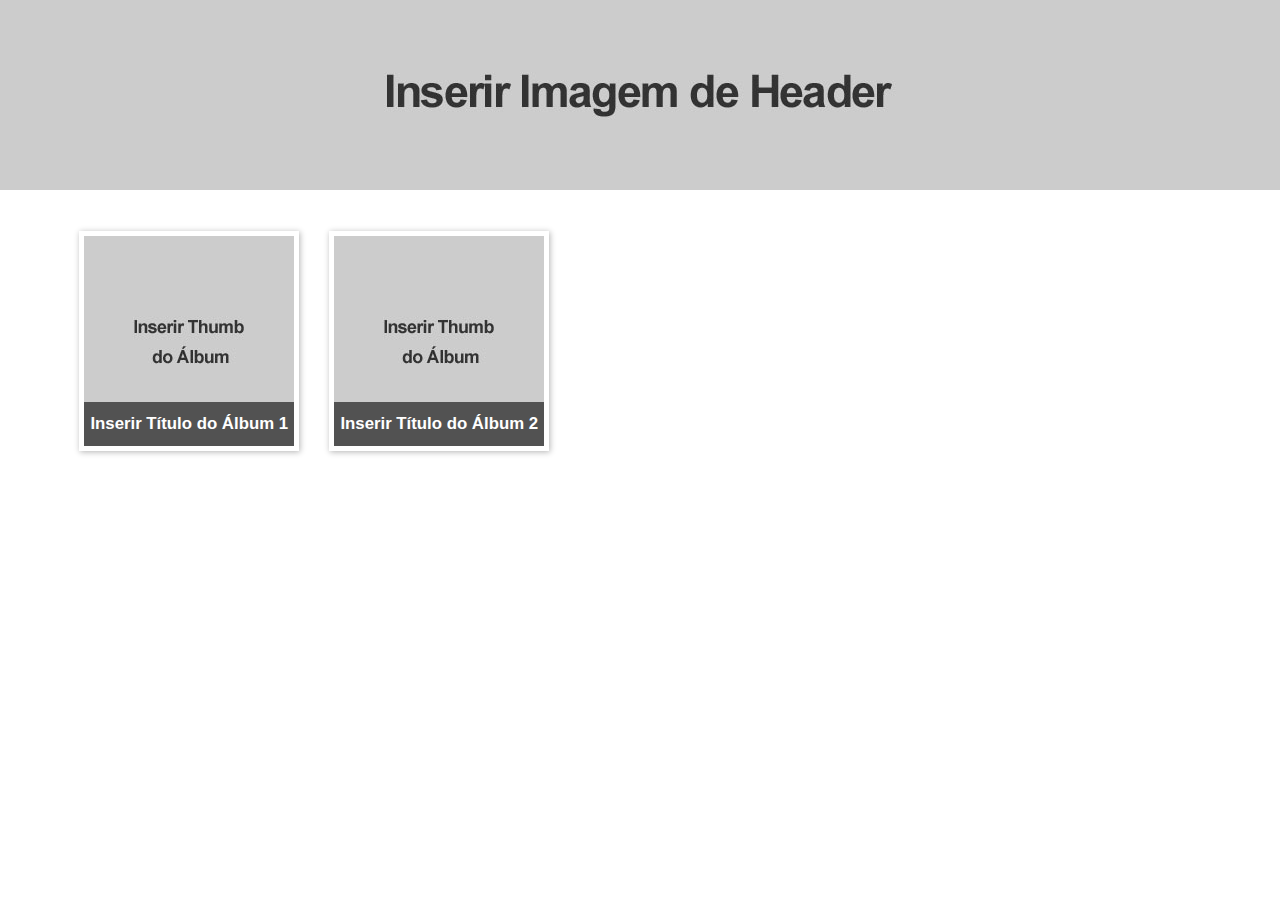
<file: cd/albuns/index.html>
<!doctype html>
<!-- saved from url=(0014)about:internet -->
<!--[if lt IE 7]> <html class="no-js lt-ie7" lang="pt-br"> <![endif]-->
<!--[if IE 7]>    <html class="no-js ie7" lang="pt-br"> <![endif]-->
<!--[if IE 8]>    <html class="no-js ie8" lang="pt-br"> <![endif]-->
<!--[if IE 9]>    <html class="no-js ie9" lang="pt-br"> <![endif]-->
<head>
	<!-- <meta http-equiv="X-UA-Compatible" content="IE=edge,chrome=1"> -->
	<meta charset="ISO-8859-1">
	<meta name="viewport" content="width=device-width">
	<link rel="shortcut icon" href="favicon.ico" type="image/x-icon">
	<!-- Estilos -->
	<link rel="stylesheet" href="arquivos/css/normalize.min.css">
	<link rel="stylesheet" href="arquivos/css/style.css">
	<!-- Modernizr -->
	<script src="arquivos/js/libs/modernizr-2.5.3.min.js"></script>
	<title>T�tulo do CD</title>
</head>
<body>
	<header class="header"></header>
	<div class="container">

		<!-- ***************************************** ALBUM ********************************************** -->
		<div class="album">
			<!-- caminho do album -->
			<a href="albuns/nome-do-album1/index.html">
				<!-- caminho da imagem -->
				<img src="arquivos/img/nome-do-album1.jpg" height="210" width="210" alt="Inserir T�tulo do �lbum 1">
				<!-- titulo do album -->
				<span class="titulo-album">Inserir T�tulo do �lbum 1</span>
				<span class="mais-album">+</span>
			</a>
		</div>
		<!-- ***************************************** ##ALBUM ******************************************** -->
		<!-- ***************************************** ALBUM ********************************************** -->
		<div class="album">
			<!-- caminho do album -->
			<a href="albuns/nome-do-album2/index.html">
				<!-- caminho da imagem -->
				<img src="arquivos/img/nome-do-album2.jpg" height="210" width="210" alt="Inserir T�tulo do �lbum 2">
				<!-- titulo do album -->
				<span class="titulo-album">Inserir T�tulo do �lbum 2</span>
				<span class="mais-album">+</span>
			</a>
		</div>
		<!-- ***************************************** ##ALBUM ******************************************** -->
		
	</div>
<!-- -->
<script src="arquivos/js/libs/jquery-1.7.1.min.js"></script>
</body>
</html>
</file>
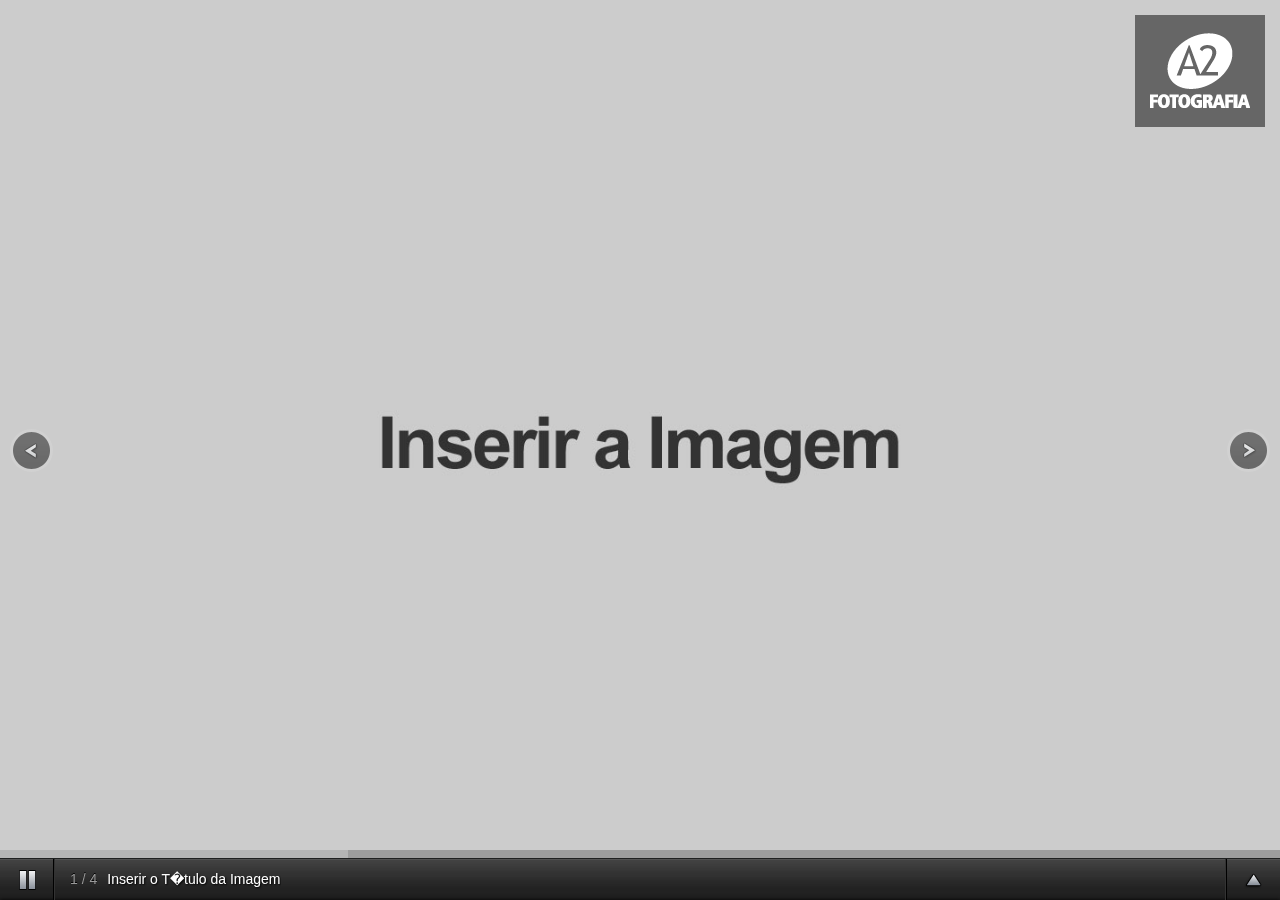
<file: cd/fotos/index.html>
<!doctype html>
<!-- saved from url=(0014)about:internet -->
<!--[if lt IE 7]> <html class="no-js lt-ie7" lang="pt-br"> <![endif]-->
<!--[if IE 7]>    <html class="no-js ie7" lang="pt-br"> <![endif]-->
<!--[if IE 8]>    <html class="no-js ie8" lang="pt-br"> <![endif]-->
<!--[if IE 9]>    <html class="no-js ie9" lang="pt-br"> <![endif]-->
<head>
	<title>T�tulo do CD</title>
	<meta charset="ISO-8859-1">
	<meta name="viewport" content="width=device-width">
	<link rel="shortcut icon" href="favicon.ico" type="image/x-icon">

	<!-- Estilos -->
	<link rel="stylesheet" href="css/style.css" type="text/css" media="screen" />

	<!-- Supersized Css-->
	<link rel="stylesheet" href="css/supersized.css" type="text/css" media="screen" />
	<link rel="stylesheet" href="css/supersized.shutter.css" type="text/css" media="screen" />

	<!-- Modernizr -->
	<script type="text/javascript" src="js/modernizr-2.5.3.min.js"></script>
	
</head>

<body>	
	<ul id="demo-block">
		<li><a href="http://a2fotografia.com.br" target="_blank"><img src="img/a2fotografia-logo.png"/></a></li>
	</ul>

	<!-- Navega��o -->
	<div id="prevthumb"></div>
	<div id="nextthumb"></div>
	
	<!-- Setas navega��o -->
	<a id="prevslide" class="load-item"></a>
	<a id="nextslide" class="load-item"></a>
	
	<div id="thumb-tray" class="load-item">
		<div id="thumb-back"></div>
		<div id="thumb-forward"></div>
	</div>
	
	<!-- Barra tempo -->
	<div id="progress-back" class="load-item">
		<div id="progress-bar"></div>
	</div>
	
	<!-- Barra controle -->
	<div id="controls-wrapper" class="load-item">
		<div id="controls">
			
			<a id="play-button"><img id="pauseplay" src="img/pause.png"/></a>

			<!-- Contador slider -->
			<div id="slidecounter">
				<span class="slidenumber"></span> / <span class="totalslides"></span>
			</div>
			
			<!-- Legenda -->
			<div id="slidecaption"></div>
			
			<!--Controle thumbs-->
			<a id="tray-button"><img id="tray-arrow" src="img/button-tray-up.png"/></a>
			
			<!-- Navega��o -->
			<ul id="slide-list"></ul>
			
		</div>
	</div>

	<!-- Scripts -->
	<script type="text/javascript" src="js/jquery-1.8.2.min.js"></script>

	<!-- Supersized JS -->	
	<script type="text/javascript" src="js/jquery.easing.min.js"></script>
	<script type="text/javascript" src="js/supersized.3.2.7.min.js"></script>
	<script type="text/javascript" src="js/supersized.shutter.min.js"></script>
	<script type="text/javascript" src="fotos.js"></script>

</body>
</html>
</file>
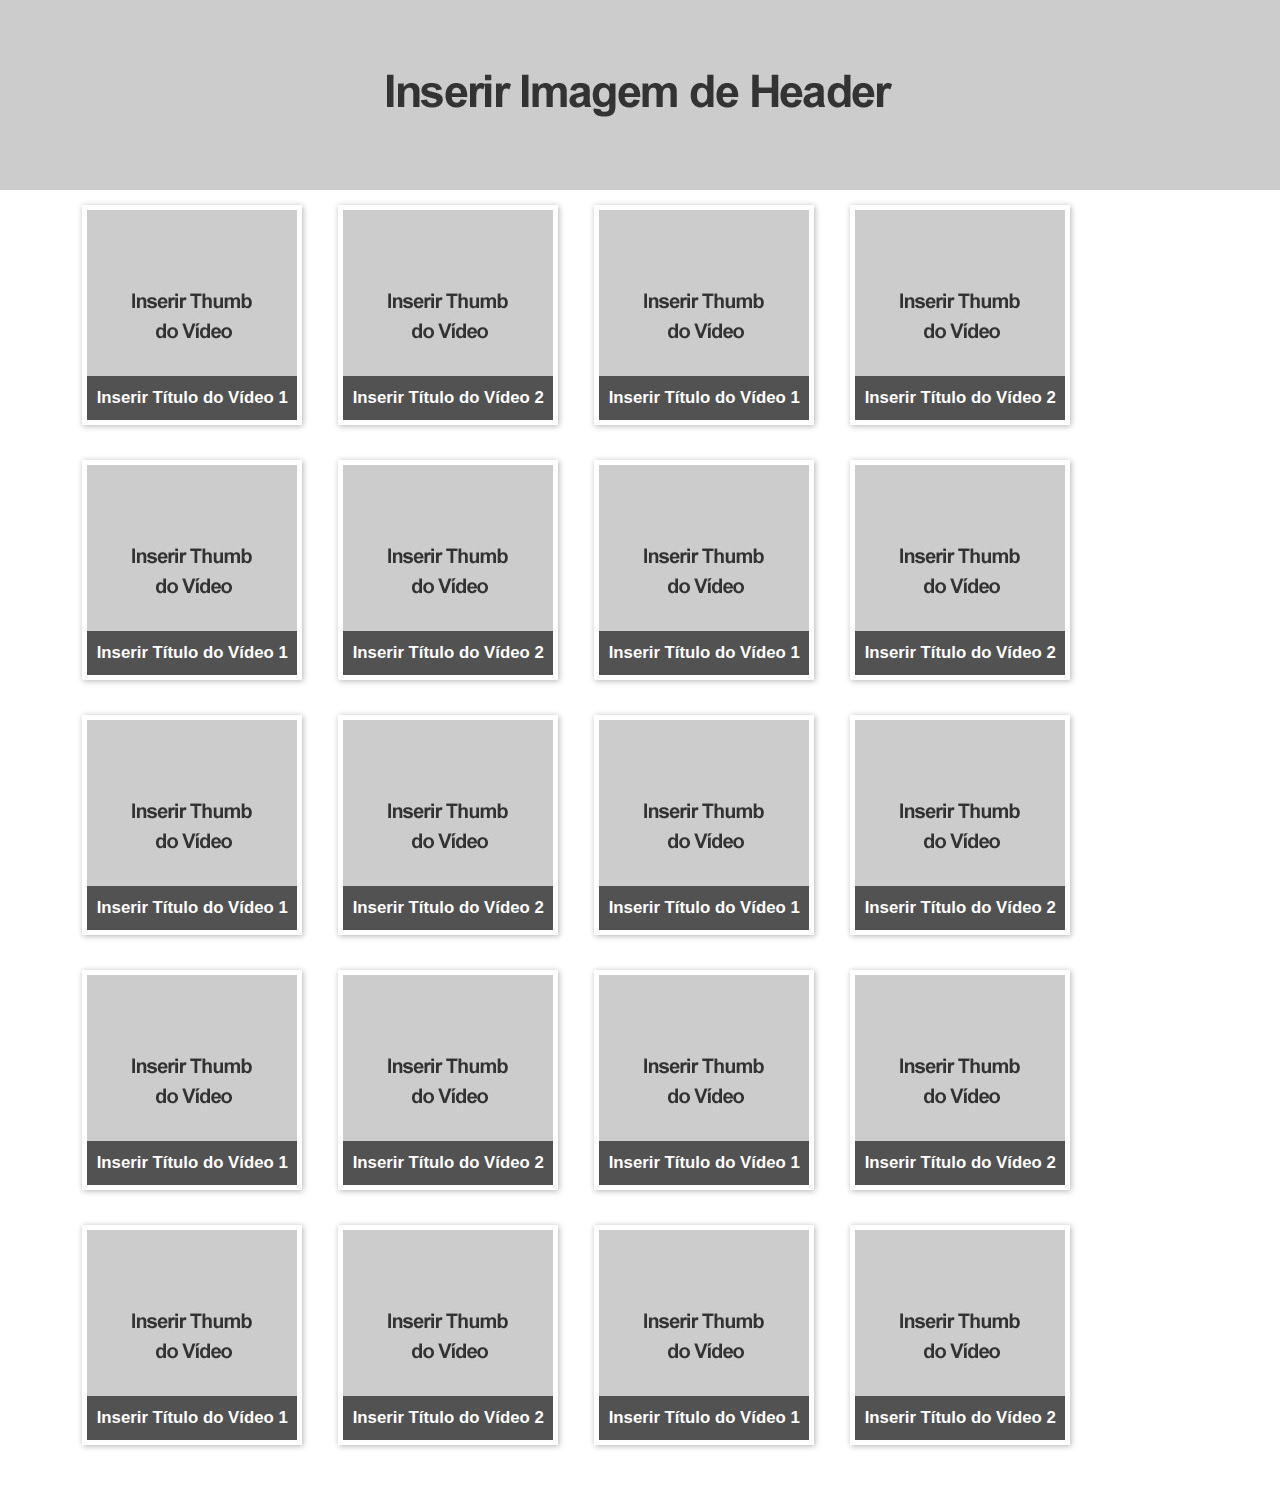
<file: cd/videos/index.html>
<!doctype html>
<!-- saved from url=(0014)about:internet -->
<!--[if lt IE 7]> <html class="no-js lt-ie7" lang="pt-br"> <![endif]-->
<!--[if IE 7]>    <html class="no-js ie7" lang="pt-br"> <![endif]-->
<!--[if IE 8]>    <html class="no-js ie8" lang="pt-br"> <![endif]-->
<!--[if IE 9]>    <html class="no-js ie9" lang="pt-br"> <![endif]-->
<head>
	<meta charset="ISO-8859-1">
	<title>CD/DVD V�deos</title>
	<meta name="viewport" content="width=device-width">
	<link rel="shortcut icon" href="favicon.ico" type="image/x-icon">

	<!-- Estilos -->
	<link rel="stylesheet" href="css/normalize.min.css">
	<!-- <link rel="stylesheet" href="css/style.min.css"> -->
	<link rel="stylesheet" href="css/style.css">
	<link rel="stylesheet" href="css/fontface/stylesheet.css">

	<!-- Modernizr -->
	<script src="js/modernizr-2.5.3.min.js"></script>
	
</head>
<body>
	<header></header>
	<div class="container">

		<!-- ***************************************** ALBUM ********************************************** -->
		<div class="thumb-video">
			<!-- caminho do video -->
			<a href="videos/Perfil-Mario_Covas_Neto.mp4" class="html5lightbox" data-width="" data-height="" title="T�tulo">
				<!-- caminho da imagem -->
				<img src="videos/thumb-do-video.jpg" alt="T�tulo">
				<!-- titulo do video -->
				<span class="titulo-video">Inserir T�tulo do V�deo 1</span>
				<span class="mais-video">+</span>
			</a>
		</div>
		<!-- ***************************************** ##video ******************************************** -->
		<!-- ***************************************** video ********************************************** -->
		<div class="thumb-video">
			<!-- caminho do video -->
			<a href="videos/Perfil-Mario_Covas_Neto.mp4" class="html5lightbox" data-width="" data-height="" title="T�tulo">
				<!-- caminho da imagem -->
				<img src="videos/thumb-do-video.jpg" alt="T�tulo">
				<!-- titulo do video -->
				<span class="titulo-video">Inserir T�tulo do V�deo 2</span>
				<span class="mais-video">+</span>
			</a>
		</div>
		<!-- ***************************************** ##ALBUM ******************************************** -->
		<!-- ***************************************** ALBUM ********************************************** -->
		<div class="thumb-video">
			<!-- caminho do video -->
			<a href="videos/Perfil-Mario_Covas_Neto.mp4" class="html5lightbox" data-width="" data-height="" title="T�tulo">
				<!-- caminho da imagem -->
				<img src="videos/thumb-do-video.jpg" alt="T�tulo">
				<!-- titulo do video -->
				<span class="titulo-video">Inserir T�tulo do V�deo 1</span>
				<span class="mais-video">+</span>
			</a>
		</div>
		<!-- ***************************************** ##video ******************************************** -->
		<!-- ***************************************** video ********************************************** -->
		<div class="thumb-video">
			<!-- caminho do video -->
			<a href="videos/Perfil-Mario_Covas_Neto.mp4" class="html5lightbox" data-width="" data-height="" title="T�tulo">
				<!-- caminho da imagem -->
				<img src="videos/thumb-do-video.jpg" alt="T�tulo">
				<!-- titulo do video -->
				<span class="titulo-video">Inserir T�tulo do V�deo 2</span>
				<span class="mais-video">+</span>
			</a>
		</div>
		<!-- ***************************************** ##ALBUM ******************************************** -->
		<!-- ***************************************** ALBUM ********************************************** -->
		<div class="thumb-video">
			<!-- caminho do video -->
			<a href="videos/Perfil-Mario_Covas_Neto.mp4" class="html5lightbox" data-width="" data-height="" title="T�tulo">
				<!-- caminho da imagem -->
				<img src="videos/thumb-do-video.jpg" alt="T�tulo">
				<!-- titulo do video -->
				<span class="titulo-video">Inserir T�tulo do V�deo 1</span>
				<span class="mais-video">+</span>
			</a>
		</div>
		<!-- ***************************************** ##video ******************************************** -->
		<!-- ***************************************** video ********************************************** -->
		<div class="thumb-video">
			<!-- caminho do video -->
			<a href="videos/Perfil-Mario_Covas_Neto.mp4" class="html5lightbox" data-width="" data-height="" title="T�tulo">
				<!-- caminho da imagem -->
				<img src="videos/thumb-do-video.jpg" alt="T�tulo">
				<!-- titulo do video -->
				<span class="titulo-video">Inserir T�tulo do V�deo 2</span>
				<span class="mais-video">+</span>
			</a>
		</div>
		<!-- ***************************************** ##ALBUM ******************************************** -->
		<!-- ***************************************** ALBUM ********************************************** -->
		<div class="thumb-video">
			<!-- caminho do video -->
			<a href="videos/Perfil-Mario_Covas_Neto.mp4" class="html5lightbox" data-width="" data-height="" title="T�tulo">
				<!-- caminho da imagem -->
				<img src="videos/thumb-do-video.jpg" alt="T�tulo">
				<!-- titulo do video -->
				<span class="titulo-video">Inserir T�tulo do V�deo 1</span>
				<span class="mais-video">+</span>
			</a>
		</div>
		<!-- ***************************************** ##video ******************************************** -->
		<!-- ***************************************** video ********************************************** -->
		<div class="thumb-video">
			<!-- caminho do video -->
			<a href="videos/Perfil-Mario_Covas_Neto.mp4" class="html5lightbox" data-width="" data-height="" title="T�tulo">
				<!-- caminho da imagem -->
				<img src="videos/thumb-do-video.jpg" alt="T�tulo">
				<!-- titulo do video -->
				<span class="titulo-video">Inserir T�tulo do V�deo 2</span>
				<span class="mais-video">+</span>
			</a>
		</div>
		<!-- ***************************************** ##ALBUM ******************************************** -->
		<!-- ***************************************** ALBUM ********************************************** -->
		<div class="thumb-video">
			<!-- caminho do video -->
			<a href="videos/Perfil-Mario_Covas_Neto.mp4" class="html5lightbox" data-width="" data-height="" title="T�tulo">
				<!-- caminho da imagem -->
				<img src="videos/thumb-do-video.jpg" alt="T�tulo">
				<!-- titulo do video -->
				<span class="titulo-video">Inserir T�tulo do V�deo 1</span>
				<span class="mais-video">+</span>
			</a>
		</div>
		<!-- ***************************************** ##video ******************************************** -->
		<!-- ***************************************** video ********************************************** -->
		<div class="thumb-video">
			<!-- caminho do video -->
			<a href="videos/Perfil-Mario_Covas_Neto.mp4" class="html5lightbox" data-width="" data-height="" title="T�tulo">
				<!-- caminho da imagem -->
				<img src="videos/thumb-do-video.jpg" alt="T�tulo">
				<!-- titulo do video -->
				<span class="titulo-video">Inserir T�tulo do V�deo 2</span>
				<span class="mais-video">+</span>
			</a>
		</div>
		<!-- ***************************************** ##ALBUM ******************************************** -->
		<!-- ***************************************** ALBUM ********************************************** -->
		<div class="thumb-video">
			<!-- caminho do video -->
			<a href="videos/Perfil-Mario_Covas_Neto.mp4" class="html5lightbox" data-width="" data-height="" title="T�tulo">
				<!-- caminho da imagem -->
				<img src="videos/thumb-do-video.jpg" alt="T�tulo">
				<!-- titulo do video -->
				<span class="titulo-video">Inserir T�tulo do V�deo 1</span>
				<span class="mais-video">+</span>
			</a>
		</div>
		<!-- ***************************************** ##video ******************************************** -->
		<!-- ***************************************** video ********************************************** -->
		<div class="thumb-video">
			<!-- caminho do video -->
			<a href="videos/Perfil-Mario_Covas_Neto.mp4" class="html5lightbox" data-width="" data-height="" title="T�tulo">
				<!-- caminho da imagem -->
				<img src="videos/thumb-do-video.jpg" alt="T�tulo">
				<!-- titulo do video -->
				<span class="titulo-video">Inserir T�tulo do V�deo 2</span>
				<span class="mais-video">+</span>
			</a>
		</div>
		<!-- ***************************************** ##ALBUM ******************************************** -->
		<!-- ***************************************** ALBUM ********************************************** -->
		<div class="thumb-video">
			<!-- caminho do video -->
			<a href="videos/Perfil-Mario_Covas_Neto.mp4" class="html5lightbox" data-width="" data-height="" title="T�tulo">
				<!-- caminho da imagem -->
				<img src="videos/thumb-do-video.jpg" alt="T�tulo">
				<!-- titulo do video -->
				<span class="titulo-video">Inserir T�tulo do V�deo 1</span>
				<span class="mais-video">+</span>
			</a>
		</div>
		<!-- ***************************************** ##video ******************************************** -->
		<!-- ***************************************** video ********************************************** -->
		<div class="thumb-video">
			<!-- caminho do video -->
			<a href="videos/Perfil-Mario_Covas_Neto.mp4" class="html5lightbox" data-width="" data-height="" title="T�tulo">
				<!-- caminho da imagem -->
				<img src="videos/thumb-do-video.jpg" alt="T�tulo">
				<!-- titulo do video -->
				<span class="titulo-video">Inserir T�tulo do V�deo 2</span>
				<span class="mais-video">+</span>
			</a>
		</div>
		<!-- ***************************************** ##ALBUM ******************************************** -->
		<!-- ***************************************** ALBUM ********************************************** -->
		<div class="thumb-video">
			<!-- caminho do video -->
			<a href="videos/Perfil-Mario_Covas_Neto.mp4" class="html5lightbox" data-width="" data-height="" title="T�tulo">
				<!-- caminho da imagem -->
				<img src="videos/thumb-do-video.jpg" alt="T�tulo">
				<!-- titulo do video -->
				<span class="titulo-video">Inserir T�tulo do V�deo 1</span>
				<span class="mais-video">+</span>
			</a>
		</div>
		<!-- ***************************************** ##video ******************************************** -->
		<!-- ***************************************** video ********************************************** -->
		<div class="thumb-video">
			<!-- caminho do video -->
			<a href="videos/Perfil-Mario_Covas_Neto.mp4" class="html5lightbox" data-width="" data-height="" title="T�tulo">
				<!-- caminho da imagem -->
				<img src="videos/thumb-do-video.jpg" alt="T�tulo">
				<!-- titulo do video -->
				<span class="titulo-video">Inserir T�tulo do V�deo 2</span>
				<span class="mais-video">+</span>
			</a>
		</div>
		<!-- ***************************************** ##ALBUM ******************************************** -->
		<!-- ***************************************** ALBUM ********************************************** -->
		<div class="thumb-video">
			<!-- caminho do video -->
			<a href="videos/Perfil-Mario_Covas_Neto.mp4" class="html5lightbox" data-width="" data-height="" title="T�tulo">
				<!-- caminho da imagem -->
				<img src="videos/thumb-do-video.jpg" alt="T�tulo">
				<!-- titulo do video -->
				<span class="titulo-video">Inserir T�tulo do V�deo 1</span>
				<span class="mais-video">+</span>
			</a>
		</div>
		<!-- ***************************************** ##video ******************************************** -->
		<!-- ***************************************** video ********************************************** -->
		<div class="thumb-video">
			<!-- caminho do video -->
			<a href="videos/Perfil-Mario_Covas_Neto.mp4" class="html5lightbox" data-width="" data-height="" title="T�tulo">
				<!-- caminho da imagem -->
				<img src="videos/thumb-do-video.jpg" alt="T�tulo">
				<!-- titulo do video -->
				<span class="titulo-video">Inserir T�tulo do V�deo 2</span>
				<span class="mais-video">+</span>
			</a>
		</div>
		<!-- ***************************************** ##ALBUM ******************************************** -->
		<!-- ***************************************** ALBUM ********************************************** -->
		<div class="thumb-video">
			<!-- caminho do video -->
			<a href="videos/Perfil-Mario_Covas_Neto.mp4" class="html5lightbox" data-width="" data-height="" title="T�tulo">
				<!-- caminho da imagem -->
				<img src="videos/thumb-do-video.jpg" alt="T�tulo">
				<!-- titulo do video -->
				<span class="titulo-video">Inserir T�tulo do V�deo 1</span>
				<span class="mais-video">+</span>
			</a>
		</div>
		<!-- ***************************************** ##video ******************************************** -->
		<!-- ***************************************** video ********************************************** -->
		<div class="thumb-video">
			<!-- caminho do video -->
			<a href="videos/Perfil-Mario_Covas_Neto.mp4" class="html5lightbox" data-width="" data-height="" title="T�tulo">
				<!-- caminho da imagem -->
				<img src="videos/thumb-do-video.jpg" alt="T�tulo">
				<!-- titulo do video -->
				<span class="titulo-video">Inserir T�tulo do V�deo 2</span>
				<span class="mais-video">+</span>
			</a>
		</div>
		<!-- ***************************************** ##ALBUM ******************************************** -->
	</div>


	<!-- Scripts -->
	<script type="text/javascript" src="js/jquery-1.8.2.min.js"></script>
	<script src="js/viewport/jquery.viewport.js"></script>
	<script src="js/scripts.js"></script>

	<!-- html5lightbox -->	
	<script src="js/html5lightbox/html5lightbox.js"></script>

</body>
</html>
</file>
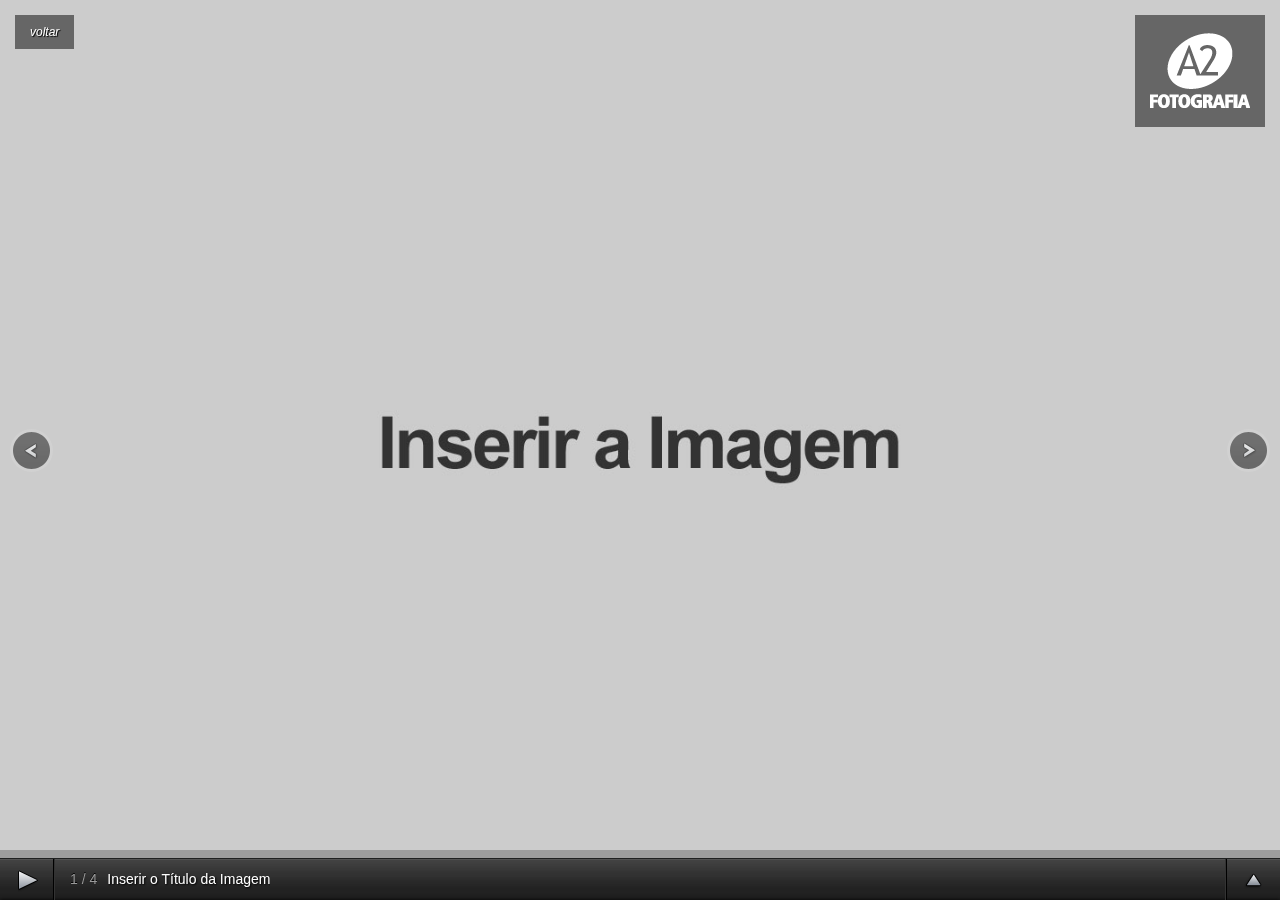
<file: cd/albuns/albuns/nome-do-album1/index.html>
<!doctype html>
<!-- saved from url=(0014)about:internet -->
<!--[if lt IE 7]> <html class="no-js lt-ie7" lang="pt-br"> <![endif]-->
<!--[if IE 7]>    <html class="no-js ie7" lang="pt-br"> <![endif]-->
<!--[if IE 8]>    <html class="no-js ie8" lang="pt-br"> <![endif]-->
<!--[if IE 9]>    <html class="no-js ie9" lang="pt-br"> <![endif]-->
<head>

	<title>Nome do Álbum 1</title>
	<meta http-equiv="content-type" content="text/html; charset=UTF-8" />
	<meta name="viewport" content="width=device-width">
	<link rel="shortcut icon" href="favicon.ico" type="image/x-icon">

	<!-- Estilos -->
	<link rel="stylesheet" href="../../css/style.css" type="text/css" media="screen" />

	<!-- Supersized Css-->
	<link rel="stylesheet" href="../../css/supersized.css" type="text/css" media="screen" />
	<link rel="stylesheet" href="../../css/supersized.shutter.css" type="text/css" media="screen" />

</head>

<body>

	<a href="../../index.html" id="back">voltar</a>
	
	<ul id="demo-block">
		<li><a href="http://a2fotografia.com.br" target="_blank"><img src="../../img/a2fotografia-logo.png"/></a></li>
	</ul>

	<!-- Navegação -->
	<div id="prevthumb"></div>
	<div id="nextthumb"></div>
	
	<!-- Setas navegação -->
	<a id="prevslide" class="load-item"></a>
	<a id="nextslide" class="load-item"></a>
	
	<div id="thumb-tray" class="load-item">
		<div id="thumb-back"></div>
		<div id="thumb-forward"></div>
	</div>
	
	<!-- Barra tempo -->
	<div id="progress-back" class="load-item">
		<div id="progress-bar"></div>
	</div>
	
	<!-- Barra controle -->
	<div id="controls-wrapper" class="load-item">
		<div id="controls">
			
			<a id="play-button"><img id="pauseplay" src="../../img/pause.png"/></a>

			<!-- Contador slider -->
			<div id="slidecounter">
				<span class="slidenumber"></span> / <span class="totalslides"></span>
			</div>
			
			<!-- Legenda -->
			<div id="slidecaption"></div>
			
			<!--Controle thumbs-->
			<a id="tray-button"><img id="tray-arrow" src="../../img/button-tray-up.png"/></a>
			
			<!-- Navegação -->
			<ul id="slide-list"></ul>
			
		</div>
	</div>


	<!-- Scripts -->
	<script type="text/javascript" src="../../js/jquery-1.8.2.min.js"></script>

	<!-- Supersized JS -->	
	<script type="text/javascript" src="../../js/jquery.easing.min.js"></script>
	<script type="text/javascript" src="../../js/supersized.3.2.7.min.js"></script>
	<script type="text/javascript" src="../../js/supersized.shutter.min.js"></script>
	<script type="text/javascript" src="fotos.js"></script>

</body>
</html>
</file>
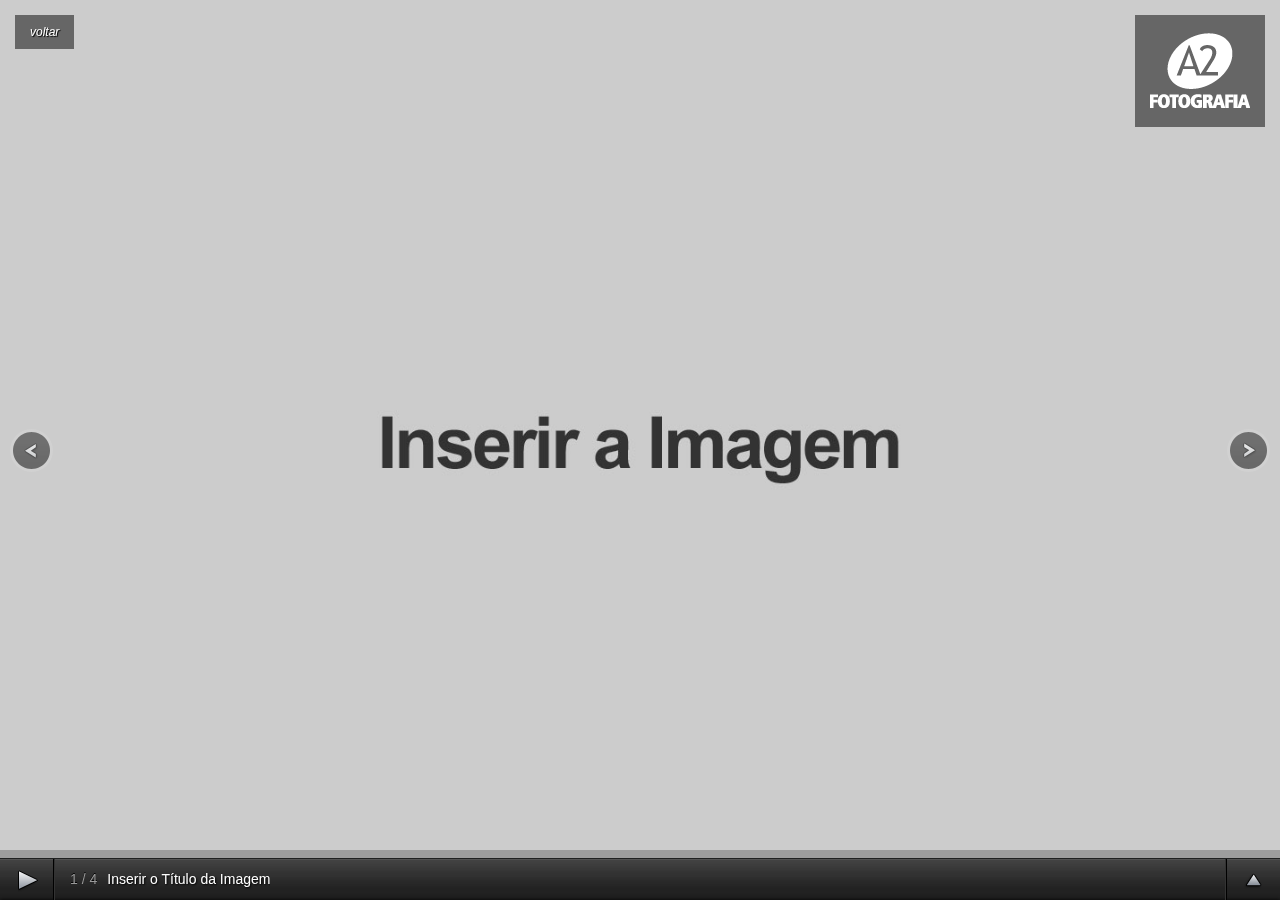
<file: cd/albuns/albuns/nome-do-album2/index.html>
<!doctype html>
<!-- saved from url=(0014)about:internet -->
<!--[if lt IE 7]> <html class="no-js lt-ie7" lang="pt-br"> <![endif]-->
<!--[if IE 7]>    <html class="no-js ie7" lang="pt-br"> <![endif]-->
<!--[if IE 8]>    <html class="no-js ie8" lang="pt-br"> <![endif]-->
<!--[if IE 9]>    <html class="no-js ie9" lang="pt-br"> <![endif]-->
<head>

	<title>Nome do Álbum 2</title>
	<meta http-equiv="content-type" content="text/html; charset=UTF-8" />
	<meta name="viewport" content="width=device-width">
	<link rel="shortcut icon" href="favicon.ico" type="image/x-icon">

	<!-- Estilos -->
	<link rel="stylesheet" href="../../css/style.css" type="text/css" media="screen" />

	<!-- Supersized Css-->
	<link rel="stylesheet" href="../../css/supersized.css" type="text/css" media="screen" />
	<link rel="stylesheet" href="../../css/supersized.shutter.css" type="text/css" media="screen" />

</head>

<body>

	<a href="../../index.html" id="back">voltar</a>
	
	<ul id="demo-block">
		<li><a href="http://a2fotografia.com.br" target="_blank"><img src="../../img/a2fotografia-logo.png"/></a></li>
	</ul>

	<!-- Navegação -->
	<div id="prevthumb"></div>
	<div id="nextthumb"></div>
	
	<!-- Setas navegação -->
	<a id="prevslide" class="load-item"></a>
	<a id="nextslide" class="load-item"></a>
	
	<div id="thumb-tray" class="load-item">
		<div id="thumb-back"></div>
		<div id="thumb-forward"></div>
	</div>
	
	<!-- Barra tempo -->
	<div id="progress-back" class="load-item">
		<div id="progress-bar"></div>
	</div>
	
	<!-- Barra controle -->
	<div id="controls-wrapper" class="load-item">
		<div id="controls">
			
			<a id="play-button"><img id="pauseplay" src="../../img/pause.png"/></a>

			<!-- Contador slider -->
			<div id="slidecounter">
				<span class="slidenumber"></span> / <span class="totalslides"></span>
			</div>
			
			<!-- Legenda -->
			<div id="slidecaption"></div>
			
			<!--Controle thumbs-->
			<a id="tray-button"><img id="tray-arrow" src="../../img/button-tray-up.png"/></a>
			
			<!-- Navegação -->
			<ul id="slide-list"></ul>
			
		</div>
	</div>


	<!-- Scripts -->
	<script type="text/javascript" src="../../js/jquery-1.8.2.min.js"></script>

	<!-- Supersized JS -->	
	<script type="text/javascript" src="../../js/jquery.easing.min.js"></script>
	<script type="text/javascript" src="../../js/supersized.3.2.7.min.js"></script>
	<script type="text/javascript" src="../../js/supersized.shutter.min.js"></script>
	<script type="text/javascript" src="fotos.js"></script>

</body>
</html>
</file>
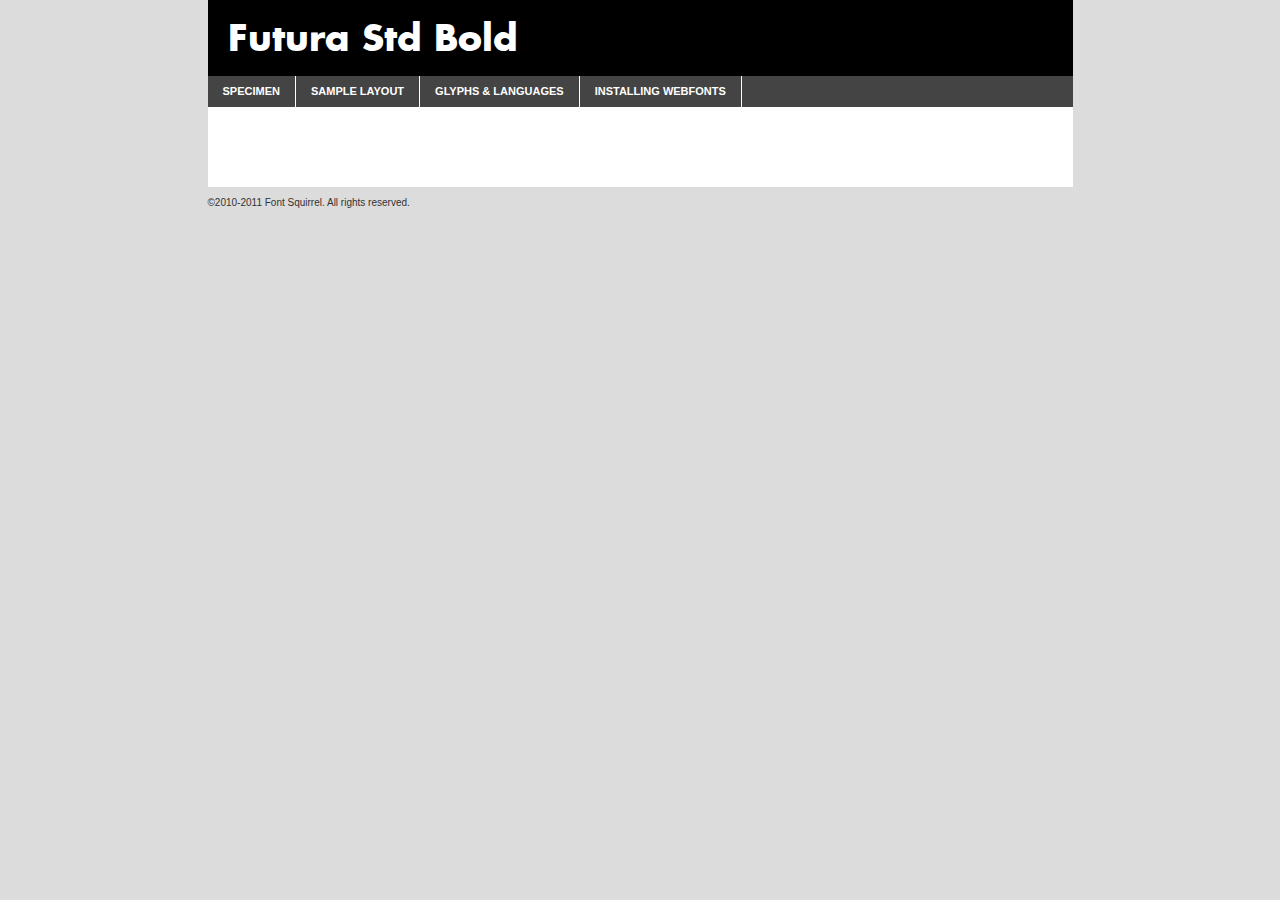
<file: cd/especial/css/fontface/futurastd-bold_0-demo.html>
<!DOCTYPE html PUBLIC "-//W3C//DTD XHTML 1.0 Transitional//EN"
	"http://www.w3.org/TR/xhtml1/DTD/xhtml1-transitional.dtd">

<html xmlns="http://www.w3.org/1999/xhtml" xml:lang="en" lang="en">
<head>
	<meta http-equiv="Content-Type" content="text/html; charset=utf-8" />
	<script src="http://ajax.googleapis.com/ajax/libs/jquery/1.7.2/jquery.min.js" type="text/javascript" charset="utf-8"></script>
	<script src="specimen_files/easytabs.js" type="text/javascript" charset="utf-8"></script>
	<link rel="stylesheet" href="specimen_files/specimen_stylesheet.css" type="text/css" charset="utf-8" />
	<link rel="stylesheet" href="stylesheet.css" type="text/css" charset="utf-8" />

	<style type="text/css">
					body{
				font-family: 'futura_std_bookbold';
							}
		</style>

	<title>Futura Std Bold Specimen</title>
	
	
	<script type="text/javascript" charset="utf-8">
		$(document).ready(function() {
			$('#container').easyTabs({defaultContent:1});
		});
	</script>
</head>

<body>
<div id="container">
	<div id="header">
		Futura Std Bold	</div>
	<ul class="tabs">
		<li><a href="#specimen">Specimen</a></li>
		<li><a href="#layout">Sample Layout</a></li>
				<li><a href="#glyphs">Glyphs &amp; Languages</a></li>
		<li><a href="#installing">Installing Webfonts</a></li>
		
	</ul>
	
	<div id="main_content">

		
			<div id="specimen">
		
				<div class="section">
					<div class="grid12 firstcol">
						<div class="huge">AaBb</div>
					</div>
				</div>
		
				<div class="section">
					<div class="glyph_range">A&#x200B;B&#x200b;C&#x200b;D&#x200b;E&#x200b;F&#x200b;G&#x200b;H&#x200b;I&#x200b;J&#x200b;K&#x200b;L&#x200b;M&#x200b;N&#x200b;O&#x200b;P&#x200b;Q&#x200b;R&#x200b;S&#x200b;T&#x200b;U&#x200b;V&#x200b;W&#x200b;X&#x200b;Y&#x200b;Z&#x200b;a&#x200b;b&#x200b;c&#x200b;d&#x200b;e&#x200b;f&#x200b;g&#x200b;h&#x200b;i&#x200b;j&#x200b;k&#x200b;l&#x200b;m&#x200b;n&#x200b;o&#x200b;p&#x200b;q&#x200b;r&#x200b;s&#x200b;t&#x200b;u&#x200b;v&#x200b;w&#x200b;x&#x200b;y&#x200b;z&#x200b;1&#x200b;2&#x200b;3&#x200b;4&#x200b;5&#x200b;6&#x200b;7&#x200b;8&#x200b;9&#x200b;0&#x200b;&amp;&#x200b;.&#x200b;,&#x200b;?&#x200b;!&#x200b;&#64;&#x200b;(&#x200b;)&#x200b;#&#x200b;$&#x200b;%&#x200b;*&#x200b;+&#x200b;-&#x200b;=&#x200b;:&#x200b;;</div>
				</div>
				<div class="section">
					<div class="grid12 firstcol">
						<table class="sample_table">
							<tr><td>10</td><td class="size10">abcdefghijklmnopqrstuvwxyzABCDEFGHIJKLMNOPQRSTUVWXYZ0123456789abcdefghijklmnopqrstuvwxyzABCDEFGHIJKLMNOPQRSTUVWXYZ0123456789abcdefghijklmnopqrstuvwxyzABCDEFGHIJKLMNOPQRSTUVWXYZ</td></tr>
							<tr><td>11</td><td class="size11">abcdefghijklmnopqrstuvwxyzABCDEFGHIJKLMNOPQRSTUVWXYZ0123456789abcdefghijklmnopqrstuvwxyzABCDEFGHIJKLMNOPQRSTUVWXYZ0123456789abcdefghijklmnopqrstuvwxyzABCDEFGHIJKLMNOPQRSTUVWXYZ</td></tr>
							<tr><td>12</td><td class="size12">abcdefghijklmnopqrstuvwxyzABCDEFGHIJKLMNOPQRSTUVWXYZ0123456789abcdefghijklmnopqrstuvwxyzABCDEFGHIJKLMNOPQRSTUVWXYZ0123456789abcdefghijklmnopqrstuvwxyzABCDEFGHIJKLMNOPQRSTUVWXYZ</td></tr>
							<tr><td>13</td><td class="size13">abcdefghijklmnopqrstuvwxyzABCDEFGHIJKLMNOPQRSTUVWXYZ0123456789abcdefghijklmnopqrstuvwxyzABCDEFGHIJKLMNOPQRSTUVWXYZ0123456789abcdefghijklmnopqrstuvwxyzABCDEFGHIJKLMNOPQRSTUVWXYZ</td></tr>
							<tr><td>14</td><td class="size14">abcdefghijklmnopqrstuvwxyzABCDEFGHIJKLMNOPQRSTUVWXYZ0123456789abcdefghijklmnopqrstuvwxyzABCDEFGHIJKLMNOPQRSTUVWXYZ0123456789abcdefghijklmnopqrstuvwxyzABCDEFGHIJKLMNOPQRSTUVWXYZ</td></tr>
							<tr><td>16</td><td class="size16">abcdefghijklmnopqrstuvwxyzABCDEFGHIJKLMNOPQRSTUVWXYZ0123456789abcdefghijklmnopqrstuvwxyzABCDEFGHIJKLMNOPQRSTUVWXYZ</td></tr>
							<tr><td>18</td><td class="size18">abcdefghijklmnopqrstuvwxyzABCDEFGHIJKLMNOPQRSTUVWXYZ0123456789abcdefghijklmnopqrstuvwxyzABCDEFGHIJKLMNOPQRSTUVWXYZ</td></tr>
							<tr><td>20</td><td class="size20">abcdefghijklmnopqrstuvwxyzABCDEFGHIJKLMNOPQRSTUVWXYZ0123456789abcdefghijklmnopqrstuvwxyzABCDEFGHIJKLMNOPQRSTUVWXYZ</td></tr>
							<tr><td>24</td><td class="size24">abcdefghijklmnopqrstuvwxyzABCDEFGHIJKLMNOPQRSTUVWXYZ0123456789abcdefghijklmnopqrstuvwxyzABCDEFGHIJKLMNOPQRSTUVWXYZ</td></tr>
							<tr><td>30</td><td class="size30">abcdefghijklmnopqrstuvwxyzABCDEFGHIJKLMNOPQRSTUVWXYZ0123456789abcdefghijklmnopqrstuvwxyzABCDEFGHIJKLMNOPQRSTUVWXYZ</td></tr>
							<tr><td>36</td><td class="size36">abcdefghijklmnopqrstuvwxyzABCDEFGHIJKLMNOPQRSTUVWXYZ0123456789abcdefghijklmnopqrstuvwxyzABCDEFGHIJKLMNOPQRSTUVWXYZ</td></tr>
							<tr><td>48</td><td class="size48">abcdefghijklmnopqrstuvwxyzABCDEFGHIJKLMNOPQRSTUVWXYZ0123456789abcdefghijklmnopqrstuvwxyzABCDEFGHIJKLMNOPQRSTUVWXYZ</td></tr>
							<tr><td>60</td><td class="size60">abcdefghijklmnopqrstuvwxyzABCDEFGHIJKLMNOPQRSTUVWXYZ0123456789abcdefghijklmnopqrstuvwxyzABCDEFGHIJKLMNOPQRSTUVWXYZ</td></tr>
							<tr><td>72</td><td class="size72">abcdefghijklmnopqrstuvwxyzABCDEFGHIJKLMNOPQRSTUVWXYZ0123456789abcdefghijklmnopqrstuvwxyzABCDEFGHIJKLMNOPQRSTUVWXYZ</td></tr>
							<tr><td>90</td><td class="size90">abcdefghijklmnopqrstuvwxyzABCDEFGHIJKLMNOPQRSTUVWXYZ0123456789abcdefghijklmnopqrstuvwxyzABCDEFGHIJKLMNOPQRSTUVWXYZ</td></tr>
						</table>
				
					</div>
			
				</div>
		
		
		
								<div class="section" id="bodycomparison">


										<div id="xheight">
				<div class="fontbody">&#xE000;&#xE000;&#xE000;&#xE000;&#xE000;&#xE000;&#xE000;&#xE000;&#xE000;&#xE000;&#xE000;&#xE000;&#xE000;&#xE000;&#xE000;&#xE000;&#xE000;&#xE000;&#xE000;&#xE000;&#xE000;&#xE000;&#xE000;&#xE000;&#xE000;&#xE000;&#xE000;&#xE000;&#xE000;&#xE000;&#xE000;&#xE000;&#xE000;&#xE000;&#xE000;&#xE000;&#xE000;&#xE000;&#xE000;&#xE000;&#xE000;&#xE000;&#xE000;&#xE000;&#xE000;&#xE000;&#xE000;&#xE000;&#xE000;&#xE000;&#xE000;&#xE000;&#xE000;&#xE000;&#xE000;&#xE000;&#xE000;&#xE000;&#xE000;&#xE000;&#xE000;&#xE000;&#xE000;&#xE000;&#xE000;&#xE000;&#xE000;&#xE000;&#xE000;&#xE000;&#xE000;&#xE000;&#xE000;&#xE000;&#xE000;&#xE000;&#xE000;&#xE000;&#xE000;&#xE000;&#xE000;&#xE000;&#xE000;&#xE000;&#xE000;&#xE000;&#xE000;&#xE000;&#xE000;&#xE000;&#xE000;&#xE000;&#xE000;&#xE000;&#xE000;&#xE000;&#xE000;&#xE000;&#xE000;body</div><div class="arialbody">body</div><div class="verdanabody">body</div><div class="georgiabody">body</div></div>
										<div class="fontbody" style="z-index:1">
											body<span>Futura Std Bold</span>
										</div>
										<div class="arialbody" style="z-index:1">
											body<span>Arial</span>
										</div>
										<div class="verdanabody" style="z-index:1">
											body<span>Verdana</span>
										</div>
										<div class="georgiabody" style="z-index:1">
											body<span>Georgia</span>
										</div>



								</div>
		
		
				<div class="section psample psample_row1" id="">
					
					<div class="grid2 firstcol">
						<p class="size10"><span>10.</span>Aenean lacinia bibendum nulla sed consectetur. Fusce dapibus, tellus ac cursus commodo, tortor mauris condimentum nibh, ut fermentum massa justo sit amet risus. Nullam id dolor id nibh ultricies vehicula ut id elit. Cum sociis natoque penatibus et magnis dis parturient montes, nascetur ridiculus mus. Nulla vitae elit libero, a pharetra augue.</p>
			
					</div>
					<div class="grid3">
						<p class="size11"><span>11.</span>Aenean lacinia bibendum nulla sed consectetur. Fusce dapibus, tellus ac cursus commodo, tortor mauris condimentum nibh, ut fermentum massa justo sit amet risus. Nullam id dolor id nibh ultricies vehicula ut id elit. Cum sociis natoque penatibus et magnis dis parturient montes, nascetur ridiculus mus. Nulla vitae elit libero, a pharetra augue.</p>
			
					</div>
					<div class="grid3">
						<p class="size12"><span>12.</span>Aenean lacinia bibendum nulla sed consectetur. Fusce dapibus, tellus ac cursus commodo, tortor mauris condimentum nibh, ut fermentum massa justo sit amet risus. Nullam id dolor id nibh ultricies vehicula ut id elit. Cum sociis natoque penatibus et magnis dis parturient montes, nascetur ridiculus mus. Nulla vitae elit libero, a pharetra augue.</p>
			
					</div>
					<div class="grid4">
						<p class="size13"><span>13.</span>Aenean lacinia bibendum nulla sed consectetur. Fusce dapibus, tellus ac cursus commodo, tortor mauris condimentum nibh, ut fermentum massa justo sit amet risus. Nullam id dolor id nibh ultricies vehicula ut id elit. Cum sociis natoque penatibus et magnis dis parturient montes, nascetur ridiculus mus. Nulla vitae elit libero, a pharetra augue.</p>
			
					</div>
					<div class="white_blend"></div>
					
				</div>
				<div class="section psample psample_row2" id="">
					<div class="grid3 firstcol">
						<p class="size14"><span>14.</span>Aenean lacinia bibendum nulla sed consectetur. Fusce dapibus, tellus ac cursus commodo, tortor mauris condimentum nibh, ut fermentum massa justo sit amet risus. Nullam id dolor id nibh ultricies vehicula ut id elit. Cum sociis natoque penatibus et magnis dis parturient montes, nascetur ridiculus mus. Nulla vitae elit libero, a pharetra augue.</p>
			
					</div>
					<div class="grid4">
						<p class="size16"><span>16.</span>Aenean lacinia bibendum nulla sed consectetur. Fusce dapibus, tellus ac cursus commodo, tortor mauris condimentum nibh, ut fermentum massa justo sit amet risus. Nullam id dolor id nibh ultricies vehicula ut id elit. Cum sociis natoque penatibus et magnis dis parturient montes, nascetur ridiculus mus. Nulla vitae elit libero, a pharetra augue.</p>
			
					</div>
					<div class="grid5">
						<p class="size18"><span>18.</span>Aenean lacinia bibendum nulla sed consectetur. Fusce dapibus, tellus ac cursus commodo, tortor mauris condimentum nibh, ut fermentum massa justo sit amet risus. Nullam id dolor id nibh ultricies vehicula ut id elit. Cum sociis natoque penatibus et magnis dis parturient montes, nascetur ridiculus mus. Nulla vitae elit libero, a pharetra augue.</p>
			
					</div>

					<div class="white_blend"></div>

				</div>
				
				<div class="section psample psample_row3" id="">
					<div class="grid5 firstcol">
						<p class="size20"><span>20.</span>Aenean lacinia bibendum nulla sed consectetur. Fusce dapibus, tellus ac cursus commodo, tortor mauris condimentum nibh, ut fermentum massa justo sit amet risus. Nullam id dolor id nibh ultricies vehicula ut id elit. Cum sociis natoque penatibus et magnis dis parturient montes, nascetur ridiculus mus. Nulla vitae elit libero, a pharetra augue.</p>
					</div>
					<div class="grid7">
						<p class="size24"><span>24.</span>Aenean lacinia bibendum nulla sed consectetur. Fusce dapibus, tellus ac cursus commodo, tortor mauris condimentum nibh, ut fermentum massa justo sit amet risus. Nullam id dolor id nibh ultricies vehicula ut id elit. Cum sociis natoque penatibus et magnis dis parturient montes, nascetur ridiculus mus. Nulla vitae elit libero, a pharetra augue.</p>
					</div>
					
					<div class="white_blend"></div>
					
				</div>
				
				<div class="section psample psample_row4" id="">
					<div class="grid12 firstcol">
						<p class="size30"><span>30.</span>Aenean lacinia bibendum nulla sed consectetur. Fusce dapibus, tellus ac cursus commodo, tortor mauris condimentum nibh, ut fermentum massa justo sit amet risus. Nullam id dolor id nibh ultricies vehicula ut id elit. Cum sociis natoque penatibus et magnis dis parturient montes, nascetur ridiculus mus. Nulla vitae elit libero, a pharetra augue.</p>
					</div>
					<div class="white_blend"></div>
					
				</div>
				
				
				
				<div class="section psample psample_row1 fullreverse">
					<div class="grid2 firstcol">
						<p class="size10"><span>10.</span>Aenean lacinia bibendum nulla sed consectetur. Fusce dapibus, tellus ac cursus commodo, tortor mauris condimentum nibh, ut fermentum massa justo sit amet risus. Nullam id dolor id nibh ultricies vehicula ut id elit. Cum sociis natoque penatibus et magnis dis parturient montes, nascetur ridiculus mus. Nulla vitae elit libero, a pharetra augue.</p>
			
					</div>
					<div class="grid3">
						<p class="size11"><span>11.</span>Aenean lacinia bibendum nulla sed consectetur. Fusce dapibus, tellus ac cursus commodo, tortor mauris condimentum nibh, ut fermentum massa justo sit amet risus. Nullam id dolor id nibh ultricies vehicula ut id elit. Cum sociis natoque penatibus et magnis dis parturient montes, nascetur ridiculus mus. Nulla vitae elit libero, a pharetra augue.</p>
			
					</div>
					<div class="grid3">
						<p class="size12"><span>12.</span>Aenean lacinia bibendum nulla sed consectetur. Fusce dapibus, tellus ac cursus commodo, tortor mauris condimentum nibh, ut fermentum massa justo sit amet risus. Nullam id dolor id nibh ultricies vehicula ut id elit. Cum sociis natoque penatibus et magnis dis parturient montes, nascetur ridiculus mus. Nulla vitae elit libero, a pharetra augue.</p>
			
					</div>
					<div class="grid4">
						<p class="size13"><span>13.</span>Aenean lacinia bibendum nulla sed consectetur. Fusce dapibus, tellus ac cursus commodo, tortor mauris condimentum nibh, ut fermentum massa justo sit amet risus. Nullam id dolor id nibh ultricies vehicula ut id elit. Cum sociis natoque penatibus et magnis dis parturient montes, nascetur ridiculus mus. Nulla vitae elit libero, a pharetra augue.</p>
			
					</div>
					<div class="black_blend"></div>
					
				</div>
				
				<div class="section psample psample_row2 fullreverse">
					<div class="grid3 firstcol">
						<p class="size14"><span>14.</span>Aenean lacinia bibendum nulla sed consectetur. Fusce dapibus, tellus ac cursus commodo, tortor mauris condimentum nibh, ut fermentum massa justo sit amet risus. Nullam id dolor id nibh ultricies vehicula ut id elit. Cum sociis natoque penatibus et magnis dis parturient montes, nascetur ridiculus mus. Nulla vitae elit libero, a pharetra augue.</p>
			
					</div>
					<div class="grid4">
						<p class="size16"><span>16.</span>Aenean lacinia bibendum nulla sed consectetur. Fusce dapibus, tellus ac cursus commodo, tortor mauris condimentum nibh, ut fermentum massa justo sit amet risus. Nullam id dolor id nibh ultricies vehicula ut id elit. Cum sociis natoque penatibus et magnis dis parturient montes, nascetur ridiculus mus. Nulla vitae elit libero, a pharetra augue.</p>
			
					</div>
					<div class="grid5">
						<p class="size18"><span>18.</span>Aenean lacinia bibendum nulla sed consectetur. Fusce dapibus, tellus ac cursus commodo, tortor mauris condimentum nibh, ut fermentum massa justo sit amet risus. Nullam id dolor id nibh ultricies vehicula ut id elit. Cum sociis natoque penatibus et magnis dis parturient montes, nascetur ridiculus mus. Nulla vitae elit libero, a pharetra augue.</p>
			
					</div>
					<div class="black_blend"></div>

				</div>
				
				<div class="section psample fullreverse psample_row3" id="">
					<div class="grid5 firstcol">
						<p class="size20"><span>20.</span>Aenean lacinia bibendum nulla sed consectetur. Fusce dapibus, tellus ac cursus commodo, tortor mauris condimentum nibh, ut fermentum massa justo sit amet risus. Nullam id dolor id nibh ultricies vehicula ut id elit. Cum sociis natoque penatibus et magnis dis parturient montes, nascetur ridiculus mus. Nulla vitae elit libero, a pharetra augue.</p>
					</div>
					<div class="grid7">
						<p class="size24"><span>24.</span>Aenean lacinia bibendum nulla sed consectetur. Fusce dapibus, tellus ac cursus commodo, tortor mauris condimentum nibh, ut fermentum massa justo sit amet risus. Nullam id dolor id nibh ultricies vehicula ut id elit. Cum sociis natoque penatibus et magnis dis parturient montes, nascetur ridiculus mus. Nulla vitae elit libero, a pharetra augue.</p>
					</div>
					
					<div class="black_blend"></div>
					
				</div>
				
				<div class="section psample fullreverse psample_row4" id="" style="border-bottom: 20px #000 solid;">
					<div class="grid12 firstcol">
						<p class="size30"><span>30.</span>Aenean lacinia bibendum nulla sed consectetur. Fusce dapibus, tellus ac cursus commodo, tortor mauris condimentum nibh, ut fermentum massa justo sit amet risus. Nullam id dolor id nibh ultricies vehicula ut id elit. Cum sociis natoque penatibus et magnis dis parturient montes, nascetur ridiculus mus. Nulla vitae elit libero, a pharetra augue.</p>
					</div>
					<div class="black_blend"></div>
					
				</div>
				
				
				
				
			</div>
			
			<div id="layout">
				
				<div class="section">
					
					<div class="grid12 firstcol">
						<h1>Lorem Ipsum Dolor</h1>
						<h2>Etiam porta sem malesuada magna mollis euismod</h2>
						
						<p class="byline">By <a href="#link">Aenean Lacinia</a></p>
					</div>
				</div>
				<div class="section">
					<div class="grid8 firstcol">
						<p class="large">Donec sed odio dui. Morbi leo risus, porta ac consectetur ac, vestibulum at eros. Fusce dapibus, tellus ac cursus commodo, tortor mauris condimentum nibh, ut fermentum massa justo sit amet risus. </p>

						
						<h3>Pellentesque ornare sem</h3>

						<p>Maecenas sed diam eget risus varius blandit sit amet non magna. Maecenas faucibus mollis interdum. Donec ullamcorper nulla non metus auctor fringilla. Nullam id dolor id nibh ultricies vehicula ut id elit. Nullam id dolor id nibh ultricies vehicula ut id elit. </p>

						<p>Aenean eu leo quam. Pellentesque ornare sem lacinia quam venenatis vestibulum. Lorem ipsum dolor sit amet, consectetur adipiscing elit. Cum sociis natoque penatibus et magnis dis parturient montes, nascetur ridiculus mus. </p>

						<p>Nulla vitae elit libero, a pharetra augue. Praesent commodo cursus magna, vel scelerisque nisl consectetur et. Aenean lacinia bibendum nulla sed consectetur. </p>

						<p>Nullam quis risus eget urna mollis ornare vel eu leo. Nullam quis risus eget urna mollis ornare vel eu leo. Maecenas sed diam eget risus varius blandit sit amet non magna. Donec ullamcorper nulla non metus auctor fringilla. </p>

						<h3>Cras mattis consectetur</h3>

						<p>Aenean eu leo quam. Pellentesque ornare sem lacinia quam venenatis vestibulum. Aenean lacinia bibendum nulla sed consectetur. Integer posuere erat a ante venenatis dapibus posuere velit aliquet. Cras mattis consectetur purus sit amet fermentum. </p>

						<p>Nullam id dolor id nibh ultricies vehicula ut id elit. Nullam quis risus eget urna mollis ornare vel eu leo. Cras mattis consectetur purus sit amet fermentum.</p>
					</div>
					
					<div class="grid4 sidebar">
						
						<div class="box reverse">
							<p class="last">Nullam quis risus eget urna mollis ornare vel eu leo. Donec ullamcorper nulla non metus auctor fringilla. Cras mattis consectetur purus sit amet fermentum. Sed posuere consectetur est at lobortis. Lorem ipsum dolor sit amet, consectetur adipiscing elit. </p>
						</div>
						
						<p class="caption">Maecenas sed diam eget risus varius.</p>

						<p>Vestibulum id ligula porta felis euismod semper. Integer posuere erat a ante venenatis dapibus posuere velit aliquet. Vestibulum id ligula porta felis euismod semper. Sed posuere consectetur est at lobortis. Maecenas sed diam eget risus varius blandit sit amet non magna. Fusce dapibus, tellus ac cursus commodo, tortor mauris condimentum nibh, ut fermentum massa justo sit amet risus. </p>

					

						<p>Duis mollis, est non commodo luctus, nisi erat porttitor ligula, eget lacinia odio sem nec elit. Aenean lacinia bibendum nulla sed consectetur. Vivamus sagittis lacus vel augue laoreet rutrum faucibus dolor auctor. Aenean lacinia bibendum nulla sed consectetur. Nullam quis risus eget urna mollis ornare vel eu leo. </p>

						<p>Praesent commodo cursus magna, vel scelerisque nisl consectetur et. Donec ullamcorper nulla non metus auctor fringilla. Maecenas faucibus mollis interdum. Fusce dapibus, tellus ac cursus commodo, tortor mauris condimentum nibh, ut fermentum massa justo sit amet risus. </p>

					</div>
				</div>
				
			</div>


			



		<div id="glyphs">
			<div class="section">
				<div class="grid12 firstcol">
			
				<h1>Language Support</h1>
				<p>The subset of Futura Std Bold in this kit supports the following languages:<br />
			
					Albanian, Danish, Dutch, English, Faroese, French, German, Icelandic, Italian, Malagasy, Norwegian, Spanish, Swedish				</p>
				<h1>Glyph Chart</h1>
				<p>The subset of Futura Std Bold in this kit includes all the glyphs listed below. Unicode entities are included above each glyph to help you insert individual characters into your layout.</p>
				<div id="glyph_chart">
			
																														 <div><p>&amp;#13;</p>&#13;</div>
																				 <div><p>&amp;#32;</p>&#32;</div>
																				 <div><p>&amp;#33;</p>&#33;</div>
																				 <div><p>&amp;#34;</p>&#34;</div>
																				 <div><p>&amp;#35;</p>&#35;</div>
																				 <div><p>&amp;#36;</p>&#36;</div>
																				 <div><p>&amp;#37;</p>&#37;</div>
																				 <div><p>&amp;#38;</p>&#38;</div>
																				 <div><p>&amp;#39;</p>&#39;</div>
																				 <div><p>&amp;#40;</p>&#40;</div>
																				 <div><p>&amp;#41;</p>&#41;</div>
																				 <div><p>&amp;#42;</p>&#42;</div>
																				 <div><p>&amp;#43;</p>&#43;</div>
																				 <div><p>&amp;#44;</p>&#44;</div>
																				 <div><p>&amp;#45;</p>&#45;</div>
																				 <div><p>&amp;#46;</p>&#46;</div>
																				 <div><p>&amp;#47;</p>&#47;</div>
																				 <div><p>&amp;#48;</p>&#48;</div>
																				 <div><p>&amp;#49;</p>&#49;</div>
																				 <div><p>&amp;#50;</p>&#50;</div>
																				 <div><p>&amp;#51;</p>&#51;</div>
																				 <div><p>&amp;#52;</p>&#52;</div>
																				 <div><p>&amp;#53;</p>&#53;</div>
																				 <div><p>&amp;#54;</p>&#54;</div>
																				 <div><p>&amp;#55;</p>&#55;</div>
																				 <div><p>&amp;#56;</p>&#56;</div>
																				 <div><p>&amp;#57;</p>&#57;</div>
																				 <div><p>&amp;#58;</p>&#58;</div>
																				 <div><p>&amp;#59;</p>&#59;</div>
																				 <div><p>&amp;#60;</p>&#60;</div>
																				 <div><p>&amp;#61;</p>&#61;</div>
																				 <div><p>&amp;#62;</p>&#62;</div>
																				 <div><p>&amp;#63;</p>&#63;</div>
																				 <div><p>&amp;#64;</p>&#64;</div>
																				 <div><p>&amp;#65;</p>&#65;</div>
																				 <div><p>&amp;#66;</p>&#66;</div>
																				 <div><p>&amp;#67;</p>&#67;</div>
																				 <div><p>&amp;#68;</p>&#68;</div>
																				 <div><p>&amp;#69;</p>&#69;</div>
																				 <div><p>&amp;#70;</p>&#70;</div>
																				 <div><p>&amp;#71;</p>&#71;</div>
																				 <div><p>&amp;#72;</p>&#72;</div>
																				 <div><p>&amp;#73;</p>&#73;</div>
																				 <div><p>&amp;#74;</p>&#74;</div>
																				 <div><p>&amp;#75;</p>&#75;</div>
																				 <div><p>&amp;#76;</p>&#76;</div>
																				 <div><p>&amp;#77;</p>&#77;</div>
																				 <div><p>&amp;#78;</p>&#78;</div>
																				 <div><p>&amp;#79;</p>&#79;</div>
																				 <div><p>&amp;#80;</p>&#80;</div>
																				 <div><p>&amp;#81;</p>&#81;</div>
																				 <div><p>&amp;#82;</p>&#82;</div>
																				 <div><p>&amp;#83;</p>&#83;</div>
																				 <div><p>&amp;#84;</p>&#84;</div>
																				 <div><p>&amp;#85;</p>&#85;</div>
																				 <div><p>&amp;#86;</p>&#86;</div>
																				 <div><p>&amp;#87;</p>&#87;</div>
																				 <div><p>&amp;#88;</p>&#88;</div>
																				 <div><p>&amp;#89;</p>&#89;</div>
																				 <div><p>&amp;#90;</p>&#90;</div>
																				 <div><p>&amp;#91;</p>&#91;</div>
																				 <div><p>&amp;#92;</p>&#92;</div>
																				 <div><p>&amp;#93;</p>&#93;</div>
																				 <div><p>&amp;#94;</p>&#94;</div>
																				 <div><p>&amp;#95;</p>&#95;</div>
																				 <div><p>&amp;#96;</p>&#96;</div>
																				 <div><p>&amp;#97;</p>&#97;</div>
																				 <div><p>&amp;#98;</p>&#98;</div>
																				 <div><p>&amp;#99;</p>&#99;</div>
																				 <div><p>&amp;#100;</p>&#100;</div>
																				 <div><p>&amp;#101;</p>&#101;</div>
																				 <div><p>&amp;#102;</p>&#102;</div>
																				 <div><p>&amp;#103;</p>&#103;</div>
																				 <div><p>&amp;#104;</p>&#104;</div>
																				 <div><p>&amp;#105;</p>&#105;</div>
																				 <div><p>&amp;#106;</p>&#106;</div>
																				 <div><p>&amp;#107;</p>&#107;</div>
																				 <div><p>&amp;#108;</p>&#108;</div>
																				 <div><p>&amp;#109;</p>&#109;</div>
																				 <div><p>&amp;#110;</p>&#110;</div>
																				 <div><p>&amp;#111;</p>&#111;</div>
																				 <div><p>&amp;#112;</p>&#112;</div>
																				 <div><p>&amp;#113;</p>&#113;</div>
																				 <div><p>&amp;#114;</p>&#114;</div>
																				 <div><p>&amp;#115;</p>&#115;</div>
																				 <div><p>&amp;#116;</p>&#116;</div>
																				 <div><p>&amp;#117;</p>&#117;</div>
																				 <div><p>&amp;#118;</p>&#118;</div>
																				 <div><p>&amp;#119;</p>&#119;</div>
																				 <div><p>&amp;#120;</p>&#120;</div>
																				 <div><p>&amp;#121;</p>&#121;</div>
																				 <div><p>&amp;#122;</p>&#122;</div>
																				 <div><p>&amp;#123;</p>&#123;</div>
																				 <div><p>&amp;#124;</p>&#124;</div>
																				 <div><p>&amp;#125;</p>&#125;</div>
																				 <div><p>&amp;#126;</p>&#126;</div>
																				 <div><p>&amp;#160;</p>&#160;</div>
																				 <div><p>&amp;#161;</p>&#161;</div>
																				 <div><p>&amp;#162;</p>&#162;</div>
																				 <div><p>&amp;#163;</p>&#163;</div>
																				 <div><p>&amp;#164;</p>&#164;</div>
																				 <div><p>&amp;#165;</p>&#165;</div>
																				 <div><p>&amp;#166;</p>&#166;</div>
																				 <div><p>&amp;#167;</p>&#167;</div>
																				 <div><p>&amp;#168;</p>&#168;</div>
																				 <div><p>&amp;#169;</p>&#169;</div>
																				 <div><p>&amp;#170;</p>&#170;</div>
																				 <div><p>&amp;#171;</p>&#171;</div>
																				 <div><p>&amp;#172;</p>&#172;</div>
																				 <div><p>&amp;#173;</p>&#173;</div>
																				 <div><p>&amp;#174;</p>&#174;</div>
																				 <div><p>&amp;#175;</p>&#175;</div>
																				 <div><p>&amp;#176;</p>&#176;</div>
																				 <div><p>&amp;#177;</p>&#177;</div>
																				 <div><p>&amp;#178;</p>&#178;</div>
																				 <div><p>&amp;#179;</p>&#179;</div>
																				 <div><p>&amp;#180;</p>&#180;</div>
																				 <div><p>&amp;#181;</p>&#181;</div>
																				 <div><p>&amp;#182;</p>&#182;</div>
																				 <div><p>&amp;#183;</p>&#183;</div>
																				 <div><p>&amp;#184;</p>&#184;</div>
																				 <div><p>&amp;#185;</p>&#185;</div>
																				 <div><p>&amp;#186;</p>&#186;</div>
																				 <div><p>&amp;#187;</p>&#187;</div>
																				 <div><p>&amp;#188;</p>&#188;</div>
																				 <div><p>&amp;#189;</p>&#189;</div>
																				 <div><p>&amp;#190;</p>&#190;</div>
																				 <div><p>&amp;#191;</p>&#191;</div>
																				 <div><p>&amp;#192;</p>&#192;</div>
																				 <div><p>&amp;#193;</p>&#193;</div>
																				 <div><p>&amp;#194;</p>&#194;</div>
																				 <div><p>&amp;#195;</p>&#195;</div>
																				 <div><p>&amp;#196;</p>&#196;</div>
																				 <div><p>&amp;#197;</p>&#197;</div>
																				 <div><p>&amp;#198;</p>&#198;</div>
																				 <div><p>&amp;#199;</p>&#199;</div>
																				 <div><p>&amp;#200;</p>&#200;</div>
																				 <div><p>&amp;#201;</p>&#201;</div>
																				 <div><p>&amp;#202;</p>&#202;</div>
																				 <div><p>&amp;#203;</p>&#203;</div>
																				 <div><p>&amp;#204;</p>&#204;</div>
																				 <div><p>&amp;#205;</p>&#205;</div>
																				 <div><p>&amp;#206;</p>&#206;</div>
																				 <div><p>&amp;#207;</p>&#207;</div>
																				 <div><p>&amp;#208;</p>&#208;</div>
																				 <div><p>&amp;#209;</p>&#209;</div>
																				 <div><p>&amp;#210;</p>&#210;</div>
																				 <div><p>&amp;#211;</p>&#211;</div>
																				 <div><p>&amp;#212;</p>&#212;</div>
																				 <div><p>&amp;#213;</p>&#213;</div>
																				 <div><p>&amp;#214;</p>&#214;</div>
																				 <div><p>&amp;#215;</p>&#215;</div>
																				 <div><p>&amp;#216;</p>&#216;</div>
																				 <div><p>&amp;#217;</p>&#217;</div>
																				 <div><p>&amp;#218;</p>&#218;</div>
																				 <div><p>&amp;#219;</p>&#219;</div>
																				 <div><p>&amp;#220;</p>&#220;</div>
																				 <div><p>&amp;#221;</p>&#221;</div>
																				 <div><p>&amp;#222;</p>&#222;</div>
																				 <div><p>&amp;#223;</p>&#223;</div>
																				 <div><p>&amp;#224;</p>&#224;</div>
																				 <div><p>&amp;#225;</p>&#225;</div>
																				 <div><p>&amp;#226;</p>&#226;</div>
																				 <div><p>&amp;#227;</p>&#227;</div>
																				 <div><p>&amp;#228;</p>&#228;</div>
																				 <div><p>&amp;#229;</p>&#229;</div>
																				 <div><p>&amp;#230;</p>&#230;</div>
																				 <div><p>&amp;#231;</p>&#231;</div>
																				 <div><p>&amp;#232;</p>&#232;</div>
																				 <div><p>&amp;#233;</p>&#233;</div>
																				 <div><p>&amp;#234;</p>&#234;</div>
																				 <div><p>&amp;#235;</p>&#235;</div>
																				 <div><p>&amp;#236;</p>&#236;</div>
																				 <div><p>&amp;#237;</p>&#237;</div>
																				 <div><p>&amp;#238;</p>&#238;</div>
																				 <div><p>&amp;#239;</p>&#239;</div>
																				 <div><p>&amp;#240;</p>&#240;</div>
																				 <div><p>&amp;#241;</p>&#241;</div>
																				 <div><p>&amp;#242;</p>&#242;</div>
																				 <div><p>&amp;#243;</p>&#243;</div>
																				 <div><p>&amp;#244;</p>&#244;</div>
																				 <div><p>&amp;#245;</p>&#245;</div>
																				 <div><p>&amp;#246;</p>&#246;</div>
																				 <div><p>&amp;#247;</p>&#247;</div>
																				 <div><p>&amp;#248;</p>&#248;</div>
																				 <div><p>&amp;#249;</p>&#249;</div>
																				 <div><p>&amp;#250;</p>&#250;</div>
																				 <div><p>&amp;#251;</p>&#251;</div>
																				 <div><p>&amp;#252;</p>&#252;</div>
																				 <div><p>&amp;#253;</p>&#253;</div>
																				 <div><p>&amp;#254;</p>&#254;</div>
																				 <div><p>&amp;#255;</p>&#255;</div>
																				 <div><p>&amp;#338;</p>&#338;</div>
																				 <div><p>&amp;#339;</p>&#339;</div>
																				 <div><p>&amp;#376;</p>&#376;</div>
																				 <div><p>&amp;#710;</p>&#710;</div>
																				 <div><p>&amp;#732;</p>&#732;</div>
																				 <div><p>&amp;#8192;</p>&#8192;</div>
																				 <div><p>&amp;#8193;</p>&#8193;</div>
																				 <div><p>&amp;#8194;</p>&#8194;</div>
																				 <div><p>&amp;#8195;</p>&#8195;</div>
																				 <div><p>&amp;#8196;</p>&#8196;</div>
																				 <div><p>&amp;#8197;</p>&#8197;</div>
																				 <div><p>&amp;#8198;</p>&#8198;</div>
																				 <div><p>&amp;#8199;</p>&#8199;</div>
																				 <div><p>&amp;#8200;</p>&#8200;</div>
																				 <div><p>&amp;#8201;</p>&#8201;</div>
																				 <div><p>&amp;#8202;</p>&#8202;</div>
																				 <div><p>&amp;#8208;</p>&#8208;</div>
																				 <div><p>&amp;#8209;</p>&#8209;</div>
																				 <div><p>&amp;#8210;</p>&#8210;</div>
																				 <div><p>&amp;#8211;</p>&#8211;</div>
																				 <div><p>&amp;#8212;</p>&#8212;</div>
																				 <div><p>&amp;#8216;</p>&#8216;</div>
																				 <div><p>&amp;#8217;</p>&#8217;</div>
																				 <div><p>&amp;#8218;</p>&#8218;</div>
																				 <div><p>&amp;#8220;</p>&#8220;</div>
																				 <div><p>&amp;#8221;</p>&#8221;</div>
																				 <div><p>&amp;#8222;</p>&#8222;</div>
																				 <div><p>&amp;#8226;</p>&#8226;</div>
																				 <div><p>&amp;#8230;</p>&#8230;</div>
																				 <div><p>&amp;#8239;</p>&#8239;</div>
																				 <div><p>&amp;#8249;</p>&#8249;</div>
																				 <div><p>&amp;#8250;</p>&#8250;</div>
																				 <div><p>&amp;#8287;</p>&#8287;</div>
																				 <div><p>&amp;#8364;</p>&#8364;</div>
																				 <div><p>&amp;#8482;</p>&#8482;</div>
																				 <div><p>&amp;#57344;</p>&#57344;</div>
																				 <div><p>&amp;#64257;</p>&#64257;</div>
																				 <div><p>&amp;#64258;</p>&#64258;</div>
																												</div>	
				</div>
		
		
			</div>
		</div>
		
		
		<div id="specs">
			
		</div>
	
		<div id="installing">
			<div class="section">
				<div class="grid7 firstcol">
					<h1>Installing Webfonts</h1>
					
					<p>Webfonts are supported by all major browser platforms but not all in the same way. There are currently four different font formats that must be included in order to target all browsers. This includes TTF, WOFF, EOT and SVG.</p>
					
					<h2>1. Upload your webfonts</h2>
					<p>You must upload your webfont kit to your website. They should be in or near the same directory as your CSS files.</p>
					
					<h2>2. Include the webfont stylesheet</h2>
					<p>A special CSS @font-face declaration helps the various browsers select the appropriate font it needs without causing you a bunch of headaches. Learn more about this syntax by reading the <a href="http://www.fontspring.com/blog/further-hardening-of-the-bulletproof-syntax">Fontspring blog post</a> about it. The code for it is as follows:</p>


<code>
@font-face{ 
	font-family: 'MyWebFont';
	src: url('WebFont.eot');
	src: url('WebFont.eot?#iefix') format('embedded-opentype'),
	     url('WebFont.woff') format('woff'),
	     url('WebFont.ttf') format('truetype'),
	     url('WebFont.svg#webfont') format('svg');
}
</code>

	<p>We've already gone ahead and generated the code for you. All you have to do is link to the stylesheet in your HTML, like this:</p>
	<code>&lt;link rel=&quot;stylesheet&quot; href=&quot;stylesheet.css&quot; type=&quot;text/css&quot; charset=&quot;utf-8&quot; /&gt;</code>

					<h2>3. Modify your own stylesheet</h2>
					<p>To take advantage of your new fonts, you must tell your stylesheet to use them. Look at the original @font-face declaration above and find the property called "font-family." The name linked there will be what you use to reference the font. Prepend that webfont name to the font stack in the "font-family" property, inside the selector you want to change. For example:</p>
<code>p { font-family: 'WebFont', Arial, sans-serif; }</code>

<h2>4. Test</h2>
<p>Getting webfonts to work cross-browser <em>can</em> be tricky. Use the information in the sidebar to help you if you find that fonts aren't loading in a particular browser.</p>
				</div>
				
				<div class="grid5 sidebar">
					<div class="box">
						<h2>Troubleshooting<br />Font-Face Problems</h2>
						<p>Having trouble getting your webfonts to load in your new website? Here are some tips to sort out what might be the problem.</p>

						<h3>Fonts not showing in any browser</h3>

						<p>This sounds like you need to work on the plumbing. You either did not upload the fonts to the correct directory, or you did not link the fonts properly in the CSS. If you've confirmed that all this is correct and you still have a problem, take a look at your .htaccess file and see if requests are getting intercepted.</p>

						<h3>Fonts not loading in iPhone or iPad</h3>

						<p>The most common problem here is that you are serving the fonts from an IIS server. IIS refuses to serve files that have unknown MIME types. If that is the case, you must set the MIME type for SVG to "image/svg+xml" in the server settings. Follow these instructions from Microsoft if you need help.</p>

						<h3>Fonts not loading in Firefox</h3>

						<p>The primary reason for this failure? You are still using a version Firefox older than 3.5. So upgrade already! If that isn't it, then you are very likely serving fonts from a different domain. Firefox requires that all font assets be served from the same domain. Lastly it is possible that you need to add WOFF to your list of MIME types (if you are serving via IIS.)</p>

						<h3>Fonts not loading in IE</h3>

						<p>Are you looking at Internet Explorer on an actual Windows machine or are you cheating by using a service like Adobe BrowserLab? Many of these screenshot services do not render @font-face for IE. Best to test it on a real machine.</p>

						<h3>Fonts not loading in IE9</h3>

						<p>IE9, like Firefox, requires that fonts be served from the same domain as the website. Make sure that is the case.</p>
					</div>
				</div>
			</div>
			
		</div>
	
	</div>
	<div id="footer">
		<p>&copy;2010-2011 Font Squirrel. All rights reserved.</p>
	</div>
</div>
</body>
</html>
</file>
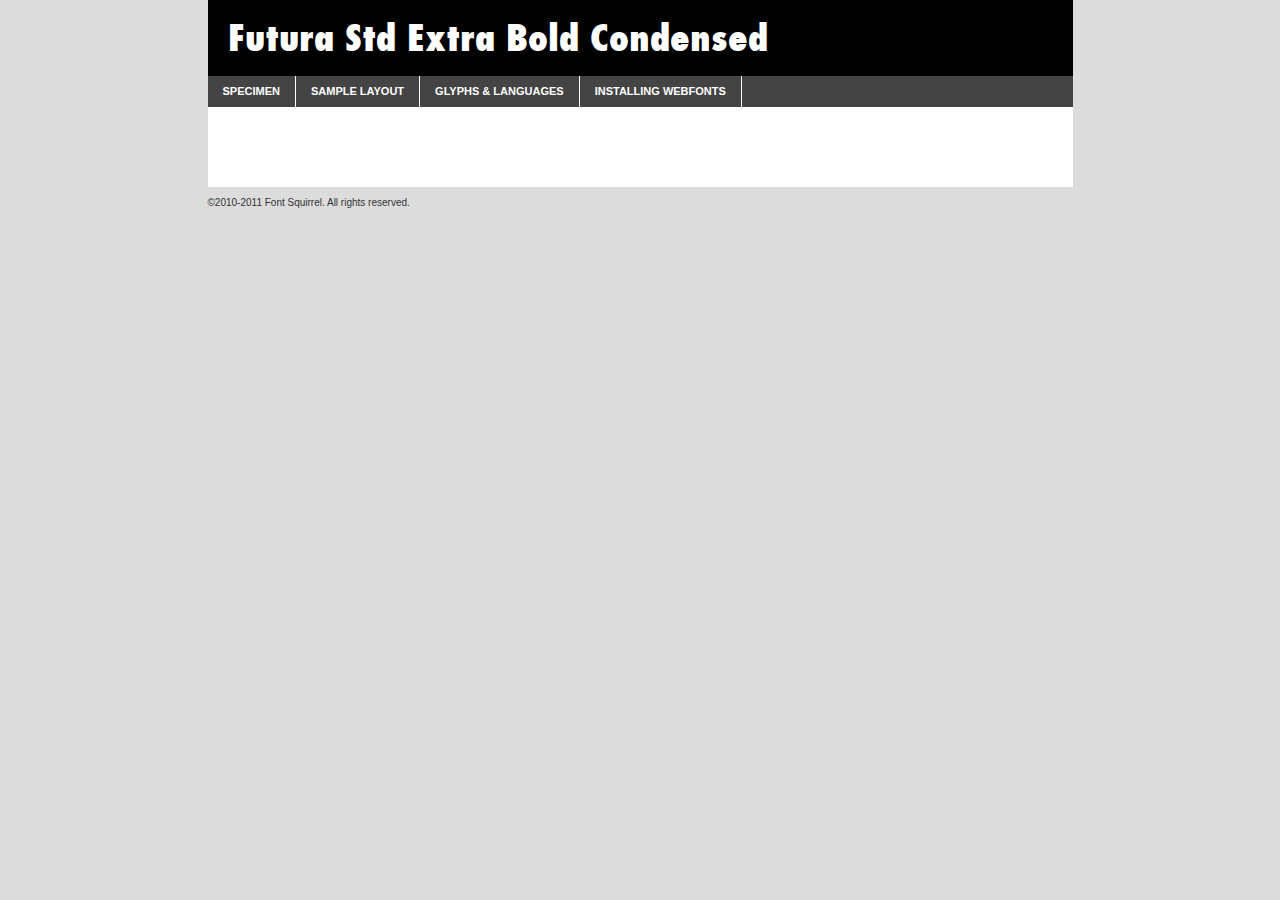
<file: cd/especial/css/fontface/futurastd-condensedextrabd_0-demo.html>
<!DOCTYPE html PUBLIC "-//W3C//DTD XHTML 1.0 Transitional//EN"
	"http://www.w3.org/TR/xhtml1/DTD/xhtml1-transitional.dtd">

<html xmlns="http://www.w3.org/1999/xhtml" xml:lang="en" lang="en">
<head>
	<meta http-equiv="Content-Type" content="text/html; charset=utf-8" />
	<script src="http://ajax.googleapis.com/ajax/libs/jquery/1.7.2/jquery.min.js" type="text/javascript" charset="utf-8"></script>
	<script src="specimen_files/easytabs.js" type="text/javascript" charset="utf-8"></script>
	<link rel="stylesheet" href="specimen_files/specimen_stylesheet.css" type="text/css" charset="utf-8" />
	<link rel="stylesheet" href="stylesheet.css" type="text/css" charset="utf-8" />

	<style type="text/css">
					body{
				font-family: 'futura_std_condensed_extbdRg';
							}
		</style>

	<title>Futura Std Extra Bold Condensed Specimen</title>
	
	
	<script type="text/javascript" charset="utf-8">
		$(document).ready(function() {
			$('#container').easyTabs({defaultContent:1});
		});
	</script>
</head>

<body>
<div id="container">
	<div id="header">
		Futura Std Extra Bold Condensed	</div>
	<ul class="tabs">
		<li><a href="#specimen">Specimen</a></li>
		<li><a href="#layout">Sample Layout</a></li>
				<li><a href="#glyphs">Glyphs &amp; Languages</a></li>
		<li><a href="#installing">Installing Webfonts</a></li>
		
	</ul>
	
	<div id="main_content">

		
			<div id="specimen">
		
				<div class="section">
					<div class="grid12 firstcol">
						<div class="huge">AaBb</div>
					</div>
				</div>
		
				<div class="section">
					<div class="glyph_range">A&#x200B;B&#x200b;C&#x200b;D&#x200b;E&#x200b;F&#x200b;G&#x200b;H&#x200b;I&#x200b;J&#x200b;K&#x200b;L&#x200b;M&#x200b;N&#x200b;O&#x200b;P&#x200b;Q&#x200b;R&#x200b;S&#x200b;T&#x200b;U&#x200b;V&#x200b;W&#x200b;X&#x200b;Y&#x200b;Z&#x200b;a&#x200b;b&#x200b;c&#x200b;d&#x200b;e&#x200b;f&#x200b;g&#x200b;h&#x200b;i&#x200b;j&#x200b;k&#x200b;l&#x200b;m&#x200b;n&#x200b;o&#x200b;p&#x200b;q&#x200b;r&#x200b;s&#x200b;t&#x200b;u&#x200b;v&#x200b;w&#x200b;x&#x200b;y&#x200b;z&#x200b;1&#x200b;2&#x200b;3&#x200b;4&#x200b;5&#x200b;6&#x200b;7&#x200b;8&#x200b;9&#x200b;0&#x200b;&amp;&#x200b;.&#x200b;,&#x200b;?&#x200b;!&#x200b;&#64;&#x200b;(&#x200b;)&#x200b;#&#x200b;$&#x200b;%&#x200b;*&#x200b;+&#x200b;-&#x200b;=&#x200b;:&#x200b;;</div>
				</div>
				<div class="section">
					<div class="grid12 firstcol">
						<table class="sample_table">
							<tr><td>10</td><td class="size10">abcdefghijklmnopqrstuvwxyzABCDEFGHIJKLMNOPQRSTUVWXYZ0123456789abcdefghijklmnopqrstuvwxyzABCDEFGHIJKLMNOPQRSTUVWXYZ0123456789abcdefghijklmnopqrstuvwxyzABCDEFGHIJKLMNOPQRSTUVWXYZ</td></tr>
							<tr><td>11</td><td class="size11">abcdefghijklmnopqrstuvwxyzABCDEFGHIJKLMNOPQRSTUVWXYZ0123456789abcdefghijklmnopqrstuvwxyzABCDEFGHIJKLMNOPQRSTUVWXYZ0123456789abcdefghijklmnopqrstuvwxyzABCDEFGHIJKLMNOPQRSTUVWXYZ</td></tr>
							<tr><td>12</td><td class="size12">abcdefghijklmnopqrstuvwxyzABCDEFGHIJKLMNOPQRSTUVWXYZ0123456789abcdefghijklmnopqrstuvwxyzABCDEFGHIJKLMNOPQRSTUVWXYZ0123456789abcdefghijklmnopqrstuvwxyzABCDEFGHIJKLMNOPQRSTUVWXYZ</td></tr>
							<tr><td>13</td><td class="size13">abcdefghijklmnopqrstuvwxyzABCDEFGHIJKLMNOPQRSTUVWXYZ0123456789abcdefghijklmnopqrstuvwxyzABCDEFGHIJKLMNOPQRSTUVWXYZ0123456789abcdefghijklmnopqrstuvwxyzABCDEFGHIJKLMNOPQRSTUVWXYZ</td></tr>
							<tr><td>14</td><td class="size14">abcdefghijklmnopqrstuvwxyzABCDEFGHIJKLMNOPQRSTUVWXYZ0123456789abcdefghijklmnopqrstuvwxyzABCDEFGHIJKLMNOPQRSTUVWXYZ0123456789abcdefghijklmnopqrstuvwxyzABCDEFGHIJKLMNOPQRSTUVWXYZ</td></tr>
							<tr><td>16</td><td class="size16">abcdefghijklmnopqrstuvwxyzABCDEFGHIJKLMNOPQRSTUVWXYZ0123456789abcdefghijklmnopqrstuvwxyzABCDEFGHIJKLMNOPQRSTUVWXYZ</td></tr>
							<tr><td>18</td><td class="size18">abcdefghijklmnopqrstuvwxyzABCDEFGHIJKLMNOPQRSTUVWXYZ0123456789abcdefghijklmnopqrstuvwxyzABCDEFGHIJKLMNOPQRSTUVWXYZ</td></tr>
							<tr><td>20</td><td class="size20">abcdefghijklmnopqrstuvwxyzABCDEFGHIJKLMNOPQRSTUVWXYZ0123456789abcdefghijklmnopqrstuvwxyzABCDEFGHIJKLMNOPQRSTUVWXYZ</td></tr>
							<tr><td>24</td><td class="size24">abcdefghijklmnopqrstuvwxyzABCDEFGHIJKLMNOPQRSTUVWXYZ0123456789abcdefghijklmnopqrstuvwxyzABCDEFGHIJKLMNOPQRSTUVWXYZ</td></tr>
							<tr><td>30</td><td class="size30">abcdefghijklmnopqrstuvwxyzABCDEFGHIJKLMNOPQRSTUVWXYZ0123456789abcdefghijklmnopqrstuvwxyzABCDEFGHIJKLMNOPQRSTUVWXYZ</td></tr>
							<tr><td>36</td><td class="size36">abcdefghijklmnopqrstuvwxyzABCDEFGHIJKLMNOPQRSTUVWXYZ0123456789abcdefghijklmnopqrstuvwxyzABCDEFGHIJKLMNOPQRSTUVWXYZ</td></tr>
							<tr><td>48</td><td class="size48">abcdefghijklmnopqrstuvwxyzABCDEFGHIJKLMNOPQRSTUVWXYZ0123456789abcdefghijklmnopqrstuvwxyzABCDEFGHIJKLMNOPQRSTUVWXYZ</td></tr>
							<tr><td>60</td><td class="size60">abcdefghijklmnopqrstuvwxyzABCDEFGHIJKLMNOPQRSTUVWXYZ0123456789abcdefghijklmnopqrstuvwxyzABCDEFGHIJKLMNOPQRSTUVWXYZ</td></tr>
							<tr><td>72</td><td class="size72">abcdefghijklmnopqrstuvwxyzABCDEFGHIJKLMNOPQRSTUVWXYZ0123456789abcdefghijklmnopqrstuvwxyzABCDEFGHIJKLMNOPQRSTUVWXYZ</td></tr>
							<tr><td>90</td><td class="size90">abcdefghijklmnopqrstuvwxyzABCDEFGHIJKLMNOPQRSTUVWXYZ0123456789abcdefghijklmnopqrstuvwxyzABCDEFGHIJKLMNOPQRSTUVWXYZ</td></tr>
						</table>
				
					</div>
			
				</div>
		
		
		
								<div class="section" id="bodycomparison">


										<div id="xheight">
				<div class="fontbody">&#xE000;&#xE000;&#xE000;&#xE000;&#xE000;&#xE000;&#xE000;&#xE000;&#xE000;&#xE000;&#xE000;&#xE000;&#xE000;&#xE000;&#xE000;&#xE000;&#xE000;&#xE000;&#xE000;&#xE000;&#xE000;&#xE000;&#xE000;&#xE000;&#xE000;&#xE000;&#xE000;&#xE000;&#xE000;&#xE000;&#xE000;&#xE000;&#xE000;&#xE000;&#xE000;&#xE000;&#xE000;&#xE000;&#xE000;&#xE000;&#xE000;&#xE000;&#xE000;&#xE000;&#xE000;&#xE000;&#xE000;&#xE000;&#xE000;&#xE000;&#xE000;&#xE000;&#xE000;&#xE000;&#xE000;&#xE000;&#xE000;&#xE000;&#xE000;&#xE000;&#xE000;&#xE000;&#xE000;&#xE000;&#xE000;&#xE000;&#xE000;&#xE000;&#xE000;&#xE000;&#xE000;&#xE000;&#xE000;&#xE000;&#xE000;&#xE000;&#xE000;&#xE000;&#xE000;&#xE000;&#xE000;&#xE000;&#xE000;&#xE000;&#xE000;&#xE000;&#xE000;&#xE000;&#xE000;&#xE000;&#xE000;&#xE000;&#xE000;&#xE000;&#xE000;&#xE000;&#xE000;&#xE000;&#xE000;body</div><div class="arialbody">body</div><div class="verdanabody">body</div><div class="georgiabody">body</div></div>
										<div class="fontbody" style="z-index:1">
											body<span>Futura Std Extra Bold Condensed</span>
										</div>
										<div class="arialbody" style="z-index:1">
											body<span>Arial</span>
										</div>
										<div class="verdanabody" style="z-index:1">
											body<span>Verdana</span>
										</div>
										<div class="georgiabody" style="z-index:1">
											body<span>Georgia</span>
										</div>



								</div>
		
		
				<div class="section psample psample_row1" id="">
					
					<div class="grid2 firstcol">
						<p class="size10"><span>10.</span>Aenean lacinia bibendum nulla sed consectetur. Fusce dapibus, tellus ac cursus commodo, tortor mauris condimentum nibh, ut fermentum massa justo sit amet risus. Nullam id dolor id nibh ultricies vehicula ut id elit. Cum sociis natoque penatibus et magnis dis parturient montes, nascetur ridiculus mus. Nulla vitae elit libero, a pharetra augue.</p>
			
					</div>
					<div class="grid3">
						<p class="size11"><span>11.</span>Aenean lacinia bibendum nulla sed consectetur. Fusce dapibus, tellus ac cursus commodo, tortor mauris condimentum nibh, ut fermentum massa justo sit amet risus. Nullam id dolor id nibh ultricies vehicula ut id elit. Cum sociis natoque penatibus et magnis dis parturient montes, nascetur ridiculus mus. Nulla vitae elit libero, a pharetra augue.</p>
			
					</div>
					<div class="grid3">
						<p class="size12"><span>12.</span>Aenean lacinia bibendum nulla sed consectetur. Fusce dapibus, tellus ac cursus commodo, tortor mauris condimentum nibh, ut fermentum massa justo sit amet risus. Nullam id dolor id nibh ultricies vehicula ut id elit. Cum sociis natoque penatibus et magnis dis parturient montes, nascetur ridiculus mus. Nulla vitae elit libero, a pharetra augue.</p>
			
					</div>
					<div class="grid4">
						<p class="size13"><span>13.</span>Aenean lacinia bibendum nulla sed consectetur. Fusce dapibus, tellus ac cursus commodo, tortor mauris condimentum nibh, ut fermentum massa justo sit amet risus. Nullam id dolor id nibh ultricies vehicula ut id elit. Cum sociis natoque penatibus et magnis dis parturient montes, nascetur ridiculus mus. Nulla vitae elit libero, a pharetra augue.</p>
			
					</div>
					<div class="white_blend"></div>
					
				</div>
				<div class="section psample psample_row2" id="">
					<div class="grid3 firstcol">
						<p class="size14"><span>14.</span>Aenean lacinia bibendum nulla sed consectetur. Fusce dapibus, tellus ac cursus commodo, tortor mauris condimentum nibh, ut fermentum massa justo sit amet risus. Nullam id dolor id nibh ultricies vehicula ut id elit. Cum sociis natoque penatibus et magnis dis parturient montes, nascetur ridiculus mus. Nulla vitae elit libero, a pharetra augue.</p>
			
					</div>
					<div class="grid4">
						<p class="size16"><span>16.</span>Aenean lacinia bibendum nulla sed consectetur. Fusce dapibus, tellus ac cursus commodo, tortor mauris condimentum nibh, ut fermentum massa justo sit amet risus. Nullam id dolor id nibh ultricies vehicula ut id elit. Cum sociis natoque penatibus et magnis dis parturient montes, nascetur ridiculus mus. Nulla vitae elit libero, a pharetra augue.</p>
			
					</div>
					<div class="grid5">
						<p class="size18"><span>18.</span>Aenean lacinia bibendum nulla sed consectetur. Fusce dapibus, tellus ac cursus commodo, tortor mauris condimentum nibh, ut fermentum massa justo sit amet risus. Nullam id dolor id nibh ultricies vehicula ut id elit. Cum sociis natoque penatibus et magnis dis parturient montes, nascetur ridiculus mus. Nulla vitae elit libero, a pharetra augue.</p>
			
					</div>

					<div class="white_blend"></div>

				</div>
				
				<div class="section psample psample_row3" id="">
					<div class="grid5 firstcol">
						<p class="size20"><span>20.</span>Aenean lacinia bibendum nulla sed consectetur. Fusce dapibus, tellus ac cursus commodo, tortor mauris condimentum nibh, ut fermentum massa justo sit amet risus. Nullam id dolor id nibh ultricies vehicula ut id elit. Cum sociis natoque penatibus et magnis dis parturient montes, nascetur ridiculus mus. Nulla vitae elit libero, a pharetra augue.</p>
					</div>
					<div class="grid7">
						<p class="size24"><span>24.</span>Aenean lacinia bibendum nulla sed consectetur. Fusce dapibus, tellus ac cursus commodo, tortor mauris condimentum nibh, ut fermentum massa justo sit amet risus. Nullam id dolor id nibh ultricies vehicula ut id elit. Cum sociis natoque penatibus et magnis dis parturient montes, nascetur ridiculus mus. Nulla vitae elit libero, a pharetra augue.</p>
					</div>
					
					<div class="white_blend"></div>
					
				</div>
				
				<div class="section psample psample_row4" id="">
					<div class="grid12 firstcol">
						<p class="size30"><span>30.</span>Aenean lacinia bibendum nulla sed consectetur. Fusce dapibus, tellus ac cursus commodo, tortor mauris condimentum nibh, ut fermentum massa justo sit amet risus. Nullam id dolor id nibh ultricies vehicula ut id elit. Cum sociis natoque penatibus et magnis dis parturient montes, nascetur ridiculus mus. Nulla vitae elit libero, a pharetra augue.</p>
					</div>
					<div class="white_blend"></div>
					
				</div>
				
				
				
				<div class="section psample psample_row1 fullreverse">
					<div class="grid2 firstcol">
						<p class="size10"><span>10.</span>Aenean lacinia bibendum nulla sed consectetur. Fusce dapibus, tellus ac cursus commodo, tortor mauris condimentum nibh, ut fermentum massa justo sit amet risus. Nullam id dolor id nibh ultricies vehicula ut id elit. Cum sociis natoque penatibus et magnis dis parturient montes, nascetur ridiculus mus. Nulla vitae elit libero, a pharetra augue.</p>
			
					</div>
					<div class="grid3">
						<p class="size11"><span>11.</span>Aenean lacinia bibendum nulla sed consectetur. Fusce dapibus, tellus ac cursus commodo, tortor mauris condimentum nibh, ut fermentum massa justo sit amet risus. Nullam id dolor id nibh ultricies vehicula ut id elit. Cum sociis natoque penatibus et magnis dis parturient montes, nascetur ridiculus mus. Nulla vitae elit libero, a pharetra augue.</p>
			
					</div>
					<div class="grid3">
						<p class="size12"><span>12.</span>Aenean lacinia bibendum nulla sed consectetur. Fusce dapibus, tellus ac cursus commodo, tortor mauris condimentum nibh, ut fermentum massa justo sit amet risus. Nullam id dolor id nibh ultricies vehicula ut id elit. Cum sociis natoque penatibus et magnis dis parturient montes, nascetur ridiculus mus. Nulla vitae elit libero, a pharetra augue.</p>
			
					</div>
					<div class="grid4">
						<p class="size13"><span>13.</span>Aenean lacinia bibendum nulla sed consectetur. Fusce dapibus, tellus ac cursus commodo, tortor mauris condimentum nibh, ut fermentum massa justo sit amet risus. Nullam id dolor id nibh ultricies vehicula ut id elit. Cum sociis natoque penatibus et magnis dis parturient montes, nascetur ridiculus mus. Nulla vitae elit libero, a pharetra augue.</p>
			
					</div>
					<div class="black_blend"></div>
					
				</div>
				
				<div class="section psample psample_row2 fullreverse">
					<div class="grid3 firstcol">
						<p class="size14"><span>14.</span>Aenean lacinia bibendum nulla sed consectetur. Fusce dapibus, tellus ac cursus commodo, tortor mauris condimentum nibh, ut fermentum massa justo sit amet risus. Nullam id dolor id nibh ultricies vehicula ut id elit. Cum sociis natoque penatibus et magnis dis parturient montes, nascetur ridiculus mus. Nulla vitae elit libero, a pharetra augue.</p>
			
					</div>
					<div class="grid4">
						<p class="size16"><span>16.</span>Aenean lacinia bibendum nulla sed consectetur. Fusce dapibus, tellus ac cursus commodo, tortor mauris condimentum nibh, ut fermentum massa justo sit amet risus. Nullam id dolor id nibh ultricies vehicula ut id elit. Cum sociis natoque penatibus et magnis dis parturient montes, nascetur ridiculus mus. Nulla vitae elit libero, a pharetra augue.</p>
			
					</div>
					<div class="grid5">
						<p class="size18"><span>18.</span>Aenean lacinia bibendum nulla sed consectetur. Fusce dapibus, tellus ac cursus commodo, tortor mauris condimentum nibh, ut fermentum massa justo sit amet risus. Nullam id dolor id nibh ultricies vehicula ut id elit. Cum sociis natoque penatibus et magnis dis parturient montes, nascetur ridiculus mus. Nulla vitae elit libero, a pharetra augue.</p>
			
					</div>
					<div class="black_blend"></div>

				</div>
				
				<div class="section psample fullreverse psample_row3" id="">
					<div class="grid5 firstcol">
						<p class="size20"><span>20.</span>Aenean lacinia bibendum nulla sed consectetur. Fusce dapibus, tellus ac cursus commodo, tortor mauris condimentum nibh, ut fermentum massa justo sit amet risus. Nullam id dolor id nibh ultricies vehicula ut id elit. Cum sociis natoque penatibus et magnis dis parturient montes, nascetur ridiculus mus. Nulla vitae elit libero, a pharetra augue.</p>
					</div>
					<div class="grid7">
						<p class="size24"><span>24.</span>Aenean lacinia bibendum nulla sed consectetur. Fusce dapibus, tellus ac cursus commodo, tortor mauris condimentum nibh, ut fermentum massa justo sit amet risus. Nullam id dolor id nibh ultricies vehicula ut id elit. Cum sociis natoque penatibus et magnis dis parturient montes, nascetur ridiculus mus. Nulla vitae elit libero, a pharetra augue.</p>
					</div>
					
					<div class="black_blend"></div>
					
				</div>
				
				<div class="section psample fullreverse psample_row4" id="" style="border-bottom: 20px #000 solid;">
					<div class="grid12 firstcol">
						<p class="size30"><span>30.</span>Aenean lacinia bibendum nulla sed consectetur. Fusce dapibus, tellus ac cursus commodo, tortor mauris condimentum nibh, ut fermentum massa justo sit amet risus. Nullam id dolor id nibh ultricies vehicula ut id elit. Cum sociis natoque penatibus et magnis dis parturient montes, nascetur ridiculus mus. Nulla vitae elit libero, a pharetra augue.</p>
					</div>
					<div class="black_blend"></div>
					
				</div>
				
				
				
				
			</div>
			
			<div id="layout">
				
				<div class="section">
					
					<div class="grid12 firstcol">
						<h1>Lorem Ipsum Dolor</h1>
						<h2>Etiam porta sem malesuada magna mollis euismod</h2>
						
						<p class="byline">By <a href="#link">Aenean Lacinia</a></p>
					</div>
				</div>
				<div class="section">
					<div class="grid8 firstcol">
						<p class="large">Donec sed odio dui. Morbi leo risus, porta ac consectetur ac, vestibulum at eros. Fusce dapibus, tellus ac cursus commodo, tortor mauris condimentum nibh, ut fermentum massa justo sit amet risus. </p>

						
						<h3>Pellentesque ornare sem</h3>

						<p>Maecenas sed diam eget risus varius blandit sit amet non magna. Maecenas faucibus mollis interdum. Donec ullamcorper nulla non metus auctor fringilla. Nullam id dolor id nibh ultricies vehicula ut id elit. Nullam id dolor id nibh ultricies vehicula ut id elit. </p>

						<p>Aenean eu leo quam. Pellentesque ornare sem lacinia quam venenatis vestibulum. Lorem ipsum dolor sit amet, consectetur adipiscing elit. Cum sociis natoque penatibus et magnis dis parturient montes, nascetur ridiculus mus. </p>

						<p>Nulla vitae elit libero, a pharetra augue. Praesent commodo cursus magna, vel scelerisque nisl consectetur et. Aenean lacinia bibendum nulla sed consectetur. </p>

						<p>Nullam quis risus eget urna mollis ornare vel eu leo. Nullam quis risus eget urna mollis ornare vel eu leo. Maecenas sed diam eget risus varius blandit sit amet non magna. Donec ullamcorper nulla non metus auctor fringilla. </p>

						<h3>Cras mattis consectetur</h3>

						<p>Aenean eu leo quam. Pellentesque ornare sem lacinia quam venenatis vestibulum. Aenean lacinia bibendum nulla sed consectetur. Integer posuere erat a ante venenatis dapibus posuere velit aliquet. Cras mattis consectetur purus sit amet fermentum. </p>

						<p>Nullam id dolor id nibh ultricies vehicula ut id elit. Nullam quis risus eget urna mollis ornare vel eu leo. Cras mattis consectetur purus sit amet fermentum.</p>
					</div>
					
					<div class="grid4 sidebar">
						
						<div class="box reverse">
							<p class="last">Nullam quis risus eget urna mollis ornare vel eu leo. Donec ullamcorper nulla non metus auctor fringilla. Cras mattis consectetur purus sit amet fermentum. Sed posuere consectetur est at lobortis. Lorem ipsum dolor sit amet, consectetur adipiscing elit. </p>
						</div>
						
						<p class="caption">Maecenas sed diam eget risus varius.</p>

						<p>Vestibulum id ligula porta felis euismod semper. Integer posuere erat a ante venenatis dapibus posuere velit aliquet. Vestibulum id ligula porta felis euismod semper. Sed posuere consectetur est at lobortis. Maecenas sed diam eget risus varius blandit sit amet non magna. Fusce dapibus, tellus ac cursus commodo, tortor mauris condimentum nibh, ut fermentum massa justo sit amet risus. </p>

					

						<p>Duis mollis, est non commodo luctus, nisi erat porttitor ligula, eget lacinia odio sem nec elit. Aenean lacinia bibendum nulla sed consectetur. Vivamus sagittis lacus vel augue laoreet rutrum faucibus dolor auctor. Aenean lacinia bibendum nulla sed consectetur. Nullam quis risus eget urna mollis ornare vel eu leo. </p>

						<p>Praesent commodo cursus magna, vel scelerisque nisl consectetur et. Donec ullamcorper nulla non metus auctor fringilla. Maecenas faucibus mollis interdum. Fusce dapibus, tellus ac cursus commodo, tortor mauris condimentum nibh, ut fermentum massa justo sit amet risus. </p>

					</div>
				</div>
				
			</div>


			



		<div id="glyphs">
			<div class="section">
				<div class="grid12 firstcol">
			
				<h1>Language Support</h1>
				<p>The subset of Futura Std Extra Bold Condensed in this kit supports the following languages:<br />
			
					Albanian, Danish, Dutch, English, Faroese, French, German, Icelandic, Italian, Malagasy, Norwegian, Spanish, Swedish				</p>
				<h1>Glyph Chart</h1>
				<p>The subset of Futura Std Extra Bold Condensed in this kit includes all the glyphs listed below. Unicode entities are included above each glyph to help you insert individual characters into your layout.</p>
				<div id="glyph_chart">
			
																														 <div><p>&amp;#13;</p>&#13;</div>
																				 <div><p>&amp;#32;</p>&#32;</div>
																				 <div><p>&amp;#33;</p>&#33;</div>
																				 <div><p>&amp;#34;</p>&#34;</div>
																				 <div><p>&amp;#35;</p>&#35;</div>
																				 <div><p>&amp;#36;</p>&#36;</div>
																				 <div><p>&amp;#37;</p>&#37;</div>
																				 <div><p>&amp;#38;</p>&#38;</div>
																				 <div><p>&amp;#39;</p>&#39;</div>
																				 <div><p>&amp;#40;</p>&#40;</div>
																				 <div><p>&amp;#41;</p>&#41;</div>
																				 <div><p>&amp;#42;</p>&#42;</div>
																				 <div><p>&amp;#43;</p>&#43;</div>
																				 <div><p>&amp;#44;</p>&#44;</div>
																				 <div><p>&amp;#45;</p>&#45;</div>
																				 <div><p>&amp;#46;</p>&#46;</div>
																				 <div><p>&amp;#47;</p>&#47;</div>
																				 <div><p>&amp;#48;</p>&#48;</div>
																				 <div><p>&amp;#49;</p>&#49;</div>
																				 <div><p>&amp;#50;</p>&#50;</div>
																				 <div><p>&amp;#51;</p>&#51;</div>
																				 <div><p>&amp;#52;</p>&#52;</div>
																				 <div><p>&amp;#53;</p>&#53;</div>
																				 <div><p>&amp;#54;</p>&#54;</div>
																				 <div><p>&amp;#55;</p>&#55;</div>
																				 <div><p>&amp;#56;</p>&#56;</div>
																				 <div><p>&amp;#57;</p>&#57;</div>
																				 <div><p>&amp;#58;</p>&#58;</div>
																				 <div><p>&amp;#59;</p>&#59;</div>
																				 <div><p>&amp;#60;</p>&#60;</div>
																				 <div><p>&amp;#61;</p>&#61;</div>
																				 <div><p>&amp;#62;</p>&#62;</div>
																				 <div><p>&amp;#63;</p>&#63;</div>
																				 <div><p>&amp;#64;</p>&#64;</div>
																				 <div><p>&amp;#65;</p>&#65;</div>
																				 <div><p>&amp;#66;</p>&#66;</div>
																				 <div><p>&amp;#67;</p>&#67;</div>
																				 <div><p>&amp;#68;</p>&#68;</div>
																				 <div><p>&amp;#69;</p>&#69;</div>
																				 <div><p>&amp;#70;</p>&#70;</div>
																				 <div><p>&amp;#71;</p>&#71;</div>
																				 <div><p>&amp;#72;</p>&#72;</div>
																				 <div><p>&amp;#73;</p>&#73;</div>
																				 <div><p>&amp;#74;</p>&#74;</div>
																				 <div><p>&amp;#75;</p>&#75;</div>
																				 <div><p>&amp;#76;</p>&#76;</div>
																				 <div><p>&amp;#77;</p>&#77;</div>
																				 <div><p>&amp;#78;</p>&#78;</div>
																				 <div><p>&amp;#79;</p>&#79;</div>
																				 <div><p>&amp;#80;</p>&#80;</div>
																				 <div><p>&amp;#81;</p>&#81;</div>
																				 <div><p>&amp;#82;</p>&#82;</div>
																				 <div><p>&amp;#83;</p>&#83;</div>
																				 <div><p>&amp;#84;</p>&#84;</div>
																				 <div><p>&amp;#85;</p>&#85;</div>
																				 <div><p>&amp;#86;</p>&#86;</div>
																				 <div><p>&amp;#87;</p>&#87;</div>
																				 <div><p>&amp;#88;</p>&#88;</div>
																				 <div><p>&amp;#89;</p>&#89;</div>
																				 <div><p>&amp;#90;</p>&#90;</div>
																				 <div><p>&amp;#91;</p>&#91;</div>
																				 <div><p>&amp;#92;</p>&#92;</div>
																				 <div><p>&amp;#93;</p>&#93;</div>
																				 <div><p>&amp;#94;</p>&#94;</div>
																				 <div><p>&amp;#95;</p>&#95;</div>
																				 <div><p>&amp;#96;</p>&#96;</div>
																				 <div><p>&amp;#97;</p>&#97;</div>
																				 <div><p>&amp;#98;</p>&#98;</div>
																				 <div><p>&amp;#99;</p>&#99;</div>
																				 <div><p>&amp;#100;</p>&#100;</div>
																				 <div><p>&amp;#101;</p>&#101;</div>
																				 <div><p>&amp;#102;</p>&#102;</div>
																				 <div><p>&amp;#103;</p>&#103;</div>
																				 <div><p>&amp;#104;</p>&#104;</div>
																				 <div><p>&amp;#105;</p>&#105;</div>
																				 <div><p>&amp;#106;</p>&#106;</div>
																				 <div><p>&amp;#107;</p>&#107;</div>
																				 <div><p>&amp;#108;</p>&#108;</div>
																				 <div><p>&amp;#109;</p>&#109;</div>
																				 <div><p>&amp;#110;</p>&#110;</div>
																				 <div><p>&amp;#111;</p>&#111;</div>
																				 <div><p>&amp;#112;</p>&#112;</div>
																				 <div><p>&amp;#113;</p>&#113;</div>
																				 <div><p>&amp;#114;</p>&#114;</div>
																				 <div><p>&amp;#115;</p>&#115;</div>
																				 <div><p>&amp;#116;</p>&#116;</div>
																				 <div><p>&amp;#117;</p>&#117;</div>
																				 <div><p>&amp;#118;</p>&#118;</div>
																				 <div><p>&amp;#119;</p>&#119;</div>
																				 <div><p>&amp;#120;</p>&#120;</div>
																				 <div><p>&amp;#121;</p>&#121;</div>
																				 <div><p>&amp;#122;</p>&#122;</div>
																				 <div><p>&amp;#123;</p>&#123;</div>
																				 <div><p>&amp;#124;</p>&#124;</div>
																				 <div><p>&amp;#125;</p>&#125;</div>
																				 <div><p>&amp;#126;</p>&#126;</div>
																				 <div><p>&amp;#160;</p>&#160;</div>
																				 <div><p>&amp;#161;</p>&#161;</div>
																				 <div><p>&amp;#162;</p>&#162;</div>
																				 <div><p>&amp;#163;</p>&#163;</div>
																				 <div><p>&amp;#164;</p>&#164;</div>
																				 <div><p>&amp;#165;</p>&#165;</div>
																				 <div><p>&amp;#166;</p>&#166;</div>
																				 <div><p>&amp;#167;</p>&#167;</div>
																				 <div><p>&amp;#168;</p>&#168;</div>
																				 <div><p>&amp;#169;</p>&#169;</div>
																				 <div><p>&amp;#170;</p>&#170;</div>
																				 <div><p>&amp;#171;</p>&#171;</div>
																				 <div><p>&amp;#172;</p>&#172;</div>
																				 <div><p>&amp;#173;</p>&#173;</div>
																				 <div><p>&amp;#174;</p>&#174;</div>
																				 <div><p>&amp;#175;</p>&#175;</div>
																				 <div><p>&amp;#176;</p>&#176;</div>
																				 <div><p>&amp;#177;</p>&#177;</div>
																				 <div><p>&amp;#178;</p>&#178;</div>
																				 <div><p>&amp;#179;</p>&#179;</div>
																				 <div><p>&amp;#180;</p>&#180;</div>
																				 <div><p>&amp;#181;</p>&#181;</div>
																				 <div><p>&amp;#182;</p>&#182;</div>
																				 <div><p>&amp;#183;</p>&#183;</div>
																				 <div><p>&amp;#184;</p>&#184;</div>
																				 <div><p>&amp;#185;</p>&#185;</div>
																				 <div><p>&amp;#186;</p>&#186;</div>
																				 <div><p>&amp;#187;</p>&#187;</div>
																				 <div><p>&amp;#188;</p>&#188;</div>
																				 <div><p>&amp;#189;</p>&#189;</div>
																				 <div><p>&amp;#190;</p>&#190;</div>
																				 <div><p>&amp;#191;</p>&#191;</div>
																				 <div><p>&amp;#192;</p>&#192;</div>
																				 <div><p>&amp;#193;</p>&#193;</div>
																				 <div><p>&amp;#194;</p>&#194;</div>
																				 <div><p>&amp;#195;</p>&#195;</div>
																				 <div><p>&amp;#196;</p>&#196;</div>
																				 <div><p>&amp;#197;</p>&#197;</div>
																				 <div><p>&amp;#198;</p>&#198;</div>
																				 <div><p>&amp;#199;</p>&#199;</div>
																				 <div><p>&amp;#200;</p>&#200;</div>
																				 <div><p>&amp;#201;</p>&#201;</div>
																				 <div><p>&amp;#202;</p>&#202;</div>
																				 <div><p>&amp;#203;</p>&#203;</div>
																				 <div><p>&amp;#204;</p>&#204;</div>
																				 <div><p>&amp;#205;</p>&#205;</div>
																				 <div><p>&amp;#206;</p>&#206;</div>
																				 <div><p>&amp;#207;</p>&#207;</div>
																				 <div><p>&amp;#208;</p>&#208;</div>
																				 <div><p>&amp;#209;</p>&#209;</div>
																				 <div><p>&amp;#210;</p>&#210;</div>
																				 <div><p>&amp;#211;</p>&#211;</div>
																				 <div><p>&amp;#212;</p>&#212;</div>
																				 <div><p>&amp;#213;</p>&#213;</div>
																				 <div><p>&amp;#214;</p>&#214;</div>
																				 <div><p>&amp;#215;</p>&#215;</div>
																				 <div><p>&amp;#216;</p>&#216;</div>
																				 <div><p>&amp;#217;</p>&#217;</div>
																				 <div><p>&amp;#218;</p>&#218;</div>
																				 <div><p>&amp;#219;</p>&#219;</div>
																				 <div><p>&amp;#220;</p>&#220;</div>
																				 <div><p>&amp;#221;</p>&#221;</div>
																				 <div><p>&amp;#222;</p>&#222;</div>
																				 <div><p>&amp;#223;</p>&#223;</div>
																				 <div><p>&amp;#224;</p>&#224;</div>
																				 <div><p>&amp;#225;</p>&#225;</div>
																				 <div><p>&amp;#226;</p>&#226;</div>
																				 <div><p>&amp;#227;</p>&#227;</div>
																				 <div><p>&amp;#228;</p>&#228;</div>
																				 <div><p>&amp;#229;</p>&#229;</div>
																				 <div><p>&amp;#230;</p>&#230;</div>
																				 <div><p>&amp;#231;</p>&#231;</div>
																				 <div><p>&amp;#232;</p>&#232;</div>
																				 <div><p>&amp;#233;</p>&#233;</div>
																				 <div><p>&amp;#234;</p>&#234;</div>
																				 <div><p>&amp;#235;</p>&#235;</div>
																				 <div><p>&amp;#236;</p>&#236;</div>
																				 <div><p>&amp;#237;</p>&#237;</div>
																				 <div><p>&amp;#238;</p>&#238;</div>
																				 <div><p>&amp;#239;</p>&#239;</div>
																				 <div><p>&amp;#240;</p>&#240;</div>
																				 <div><p>&amp;#241;</p>&#241;</div>
																				 <div><p>&amp;#242;</p>&#242;</div>
																				 <div><p>&amp;#243;</p>&#243;</div>
																				 <div><p>&amp;#244;</p>&#244;</div>
																				 <div><p>&amp;#245;</p>&#245;</div>
																				 <div><p>&amp;#246;</p>&#246;</div>
																				 <div><p>&amp;#247;</p>&#247;</div>
																				 <div><p>&amp;#248;</p>&#248;</div>
																				 <div><p>&amp;#249;</p>&#249;</div>
																				 <div><p>&amp;#250;</p>&#250;</div>
																				 <div><p>&amp;#251;</p>&#251;</div>
																				 <div><p>&amp;#252;</p>&#252;</div>
																				 <div><p>&amp;#253;</p>&#253;</div>
																				 <div><p>&amp;#254;</p>&#254;</div>
																				 <div><p>&amp;#255;</p>&#255;</div>
																				 <div><p>&amp;#338;</p>&#338;</div>
																				 <div><p>&amp;#339;</p>&#339;</div>
																				 <div><p>&amp;#376;</p>&#376;</div>
																				 <div><p>&amp;#710;</p>&#710;</div>
																				 <div><p>&amp;#732;</p>&#732;</div>
																				 <div><p>&amp;#8192;</p>&#8192;</div>
																				 <div><p>&amp;#8193;</p>&#8193;</div>
																				 <div><p>&amp;#8194;</p>&#8194;</div>
																				 <div><p>&amp;#8195;</p>&#8195;</div>
																				 <div><p>&amp;#8196;</p>&#8196;</div>
																				 <div><p>&amp;#8197;</p>&#8197;</div>
																				 <div><p>&amp;#8198;</p>&#8198;</div>
																				 <div><p>&amp;#8199;</p>&#8199;</div>
																				 <div><p>&amp;#8200;</p>&#8200;</div>
																				 <div><p>&amp;#8201;</p>&#8201;</div>
																				 <div><p>&amp;#8202;</p>&#8202;</div>
																				 <div><p>&amp;#8208;</p>&#8208;</div>
																				 <div><p>&amp;#8209;</p>&#8209;</div>
																				 <div><p>&amp;#8210;</p>&#8210;</div>
																				 <div><p>&amp;#8211;</p>&#8211;</div>
																				 <div><p>&amp;#8212;</p>&#8212;</div>
																				 <div><p>&amp;#8216;</p>&#8216;</div>
																				 <div><p>&amp;#8217;</p>&#8217;</div>
																				 <div><p>&amp;#8218;</p>&#8218;</div>
																				 <div><p>&amp;#8220;</p>&#8220;</div>
																				 <div><p>&amp;#8221;</p>&#8221;</div>
																				 <div><p>&amp;#8222;</p>&#8222;</div>
																				 <div><p>&amp;#8226;</p>&#8226;</div>
																				 <div><p>&amp;#8230;</p>&#8230;</div>
																				 <div><p>&amp;#8239;</p>&#8239;</div>
																				 <div><p>&amp;#8249;</p>&#8249;</div>
																				 <div><p>&amp;#8250;</p>&#8250;</div>
																				 <div><p>&amp;#8287;</p>&#8287;</div>
																				 <div><p>&amp;#8364;</p>&#8364;</div>
																				 <div><p>&amp;#8482;</p>&#8482;</div>
																				 <div><p>&amp;#57344;</p>&#57344;</div>
																				 <div><p>&amp;#64257;</p>&#64257;</div>
																				 <div><p>&amp;#64258;</p>&#64258;</div>
																												</div>	
				</div>
		
		
			</div>
		</div>
		
		
		<div id="specs">
			
		</div>
	
		<div id="installing">
			<div class="section">
				<div class="grid7 firstcol">
					<h1>Installing Webfonts</h1>
					
					<p>Webfonts are supported by all major browser platforms but not all in the same way. There are currently four different font formats that must be included in order to target all browsers. This includes TTF, WOFF, EOT and SVG.</p>
					
					<h2>1. Upload your webfonts</h2>
					<p>You must upload your webfont kit to your website. They should be in or near the same directory as your CSS files.</p>
					
					<h2>2. Include the webfont stylesheet</h2>
					<p>A special CSS @font-face declaration helps the various browsers select the appropriate font it needs without causing you a bunch of headaches. Learn more about this syntax by reading the <a href="http://www.fontspring.com/blog/further-hardening-of-the-bulletproof-syntax">Fontspring blog post</a> about it. The code for it is as follows:</p>


<code>
@font-face{ 
	font-family: 'MyWebFont';
	src: url('WebFont.eot');
	src: url('WebFont.eot?#iefix') format('embedded-opentype'),
	     url('WebFont.woff') format('woff'),
	     url('WebFont.ttf') format('truetype'),
	     url('WebFont.svg#webfont') format('svg');
}
</code>

	<p>We've already gone ahead and generated the code for you. All you have to do is link to the stylesheet in your HTML, like this:</p>
	<code>&lt;link rel=&quot;stylesheet&quot; href=&quot;stylesheet.css&quot; type=&quot;text/css&quot; charset=&quot;utf-8&quot; /&gt;</code>

					<h2>3. Modify your own stylesheet</h2>
					<p>To take advantage of your new fonts, you must tell your stylesheet to use them. Look at the original @font-face declaration above and find the property called "font-family." The name linked there will be what you use to reference the font. Prepend that webfont name to the font stack in the "font-family" property, inside the selector you want to change. For example:</p>
<code>p { font-family: 'WebFont', Arial, sans-serif; }</code>

<h2>4. Test</h2>
<p>Getting webfonts to work cross-browser <em>can</em> be tricky. Use the information in the sidebar to help you if you find that fonts aren't loading in a particular browser.</p>
				</div>
				
				<div class="grid5 sidebar">
					<div class="box">
						<h2>Troubleshooting<br />Font-Face Problems</h2>
						<p>Having trouble getting your webfonts to load in your new website? Here are some tips to sort out what might be the problem.</p>

						<h3>Fonts not showing in any browser</h3>

						<p>This sounds like you need to work on the plumbing. You either did not upload the fonts to the correct directory, or you did not link the fonts properly in the CSS. If you've confirmed that all this is correct and you still have a problem, take a look at your .htaccess file and see if requests are getting intercepted.</p>

						<h3>Fonts not loading in iPhone or iPad</h3>

						<p>The most common problem here is that you are serving the fonts from an IIS server. IIS refuses to serve files that have unknown MIME types. If that is the case, you must set the MIME type for SVG to "image/svg+xml" in the server settings. Follow these instructions from Microsoft if you need help.</p>

						<h3>Fonts not loading in Firefox</h3>

						<p>The primary reason for this failure? You are still using a version Firefox older than 3.5. So upgrade already! If that isn't it, then you are very likely serving fonts from a different domain. Firefox requires that all font assets be served from the same domain. Lastly it is possible that you need to add WOFF to your list of MIME types (if you are serving via IIS.)</p>

						<h3>Fonts not loading in IE</h3>

						<p>Are you looking at Internet Explorer on an actual Windows machine or are you cheating by using a service like Adobe BrowserLab? Many of these screenshot services do not render @font-face for IE. Best to test it on a real machine.</p>

						<h3>Fonts not loading in IE9</h3>

						<p>IE9, like Firefox, requires that fonts be served from the same domain as the website. Make sure that is the case.</p>
					</div>
				</div>
			</div>
			
		</div>
	
	</div>
	<div id="footer">
		<p>&copy;2010-2011 Font Squirrel. All rights reserved.</p>
	</div>
</div>
</body>
</html>
</file>
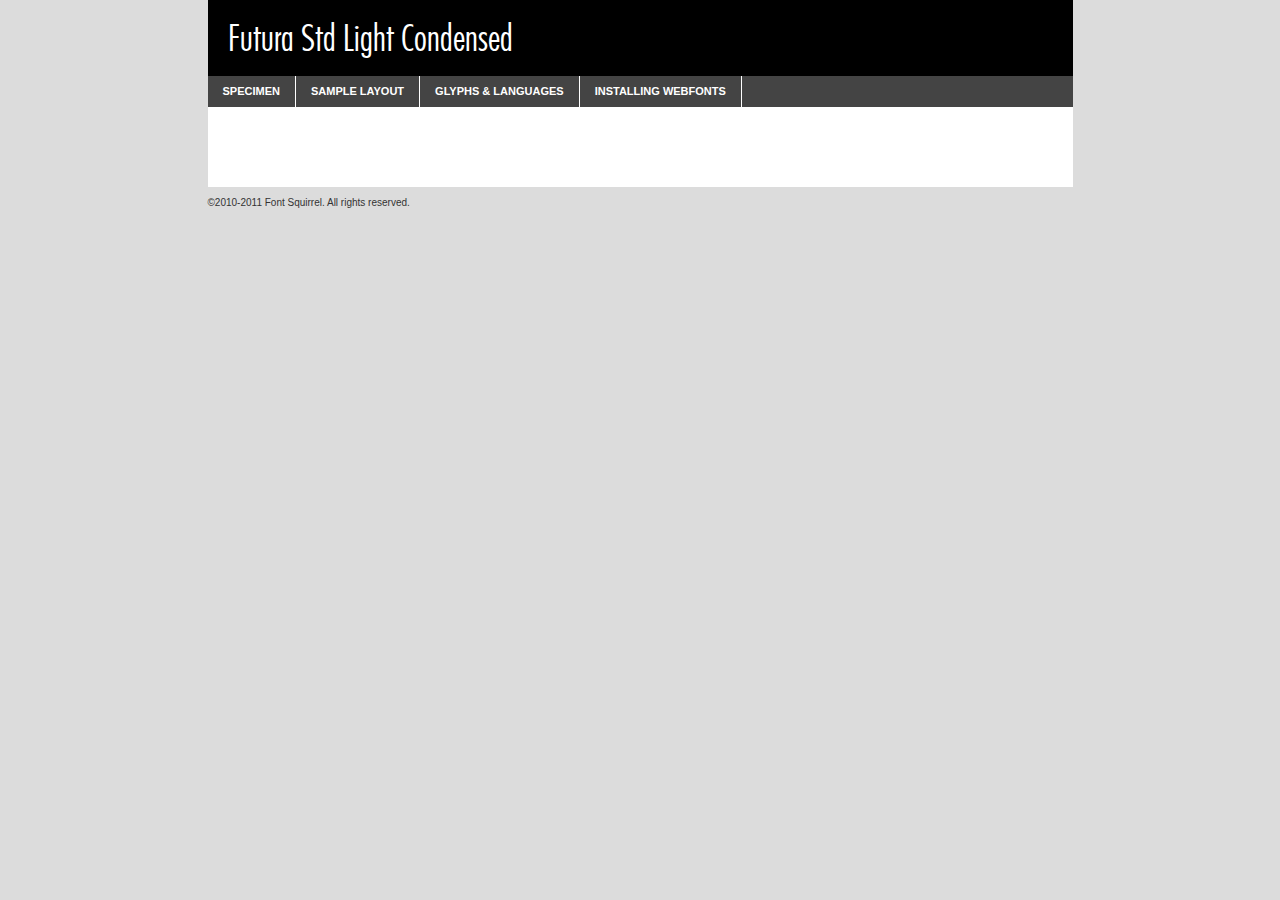
<file: cd/especial/css/fontface/futurastd-condensedlight_0-demo.html>
<!DOCTYPE html PUBLIC "-//W3C//DTD XHTML 1.0 Transitional//EN"
	"http://www.w3.org/TR/xhtml1/DTD/xhtml1-transitional.dtd">

<html xmlns="http://www.w3.org/1999/xhtml" xml:lang="en" lang="en">
<head>
	<meta http-equiv="Content-Type" content="text/html; charset=utf-8" />
	<script src="http://ajax.googleapis.com/ajax/libs/jquery/1.7.2/jquery.min.js" type="text/javascript" charset="utf-8"></script>
	<script src="specimen_files/easytabs.js" type="text/javascript" charset="utf-8"></script>
	<link rel="stylesheet" href="specimen_files/specimen_stylesheet.css" type="text/css" charset="utf-8" />
	<link rel="stylesheet" href="stylesheet.css" type="text/css" charset="utf-8" />

	<style type="text/css">
					body{
				font-family: 'futura_std_condensed_lightRg';
							}
		</style>

	<title>Futura Std Light Condensed Specimen</title>
	
	
	<script type="text/javascript" charset="utf-8">
		$(document).ready(function() {
			$('#container').easyTabs({defaultContent:1});
		});
	</script>
</head>

<body>
<div id="container">
	<div id="header">
		Futura Std Light Condensed	</div>
	<ul class="tabs">
		<li><a href="#specimen">Specimen</a></li>
		<li><a href="#layout">Sample Layout</a></li>
				<li><a href="#glyphs">Glyphs &amp; Languages</a></li>
		<li><a href="#installing">Installing Webfonts</a></li>
		
	</ul>
	
	<div id="main_content">

		
			<div id="specimen">
		
				<div class="section">
					<div class="grid12 firstcol">
						<div class="huge">AaBb</div>
					</div>
				</div>
		
				<div class="section">
					<div class="glyph_range">A&#x200B;B&#x200b;C&#x200b;D&#x200b;E&#x200b;F&#x200b;G&#x200b;H&#x200b;I&#x200b;J&#x200b;K&#x200b;L&#x200b;M&#x200b;N&#x200b;O&#x200b;P&#x200b;Q&#x200b;R&#x200b;S&#x200b;T&#x200b;U&#x200b;V&#x200b;W&#x200b;X&#x200b;Y&#x200b;Z&#x200b;a&#x200b;b&#x200b;c&#x200b;d&#x200b;e&#x200b;f&#x200b;g&#x200b;h&#x200b;i&#x200b;j&#x200b;k&#x200b;l&#x200b;m&#x200b;n&#x200b;o&#x200b;p&#x200b;q&#x200b;r&#x200b;s&#x200b;t&#x200b;u&#x200b;v&#x200b;w&#x200b;x&#x200b;y&#x200b;z&#x200b;1&#x200b;2&#x200b;3&#x200b;4&#x200b;5&#x200b;6&#x200b;7&#x200b;8&#x200b;9&#x200b;0&#x200b;&amp;&#x200b;.&#x200b;,&#x200b;?&#x200b;!&#x200b;&#64;&#x200b;(&#x200b;)&#x200b;#&#x200b;$&#x200b;%&#x200b;*&#x200b;+&#x200b;-&#x200b;=&#x200b;:&#x200b;;</div>
				</div>
				<div class="section">
					<div class="grid12 firstcol">
						<table class="sample_table">
							<tr><td>10</td><td class="size10">abcdefghijklmnopqrstuvwxyzABCDEFGHIJKLMNOPQRSTUVWXYZ0123456789abcdefghijklmnopqrstuvwxyzABCDEFGHIJKLMNOPQRSTUVWXYZ0123456789abcdefghijklmnopqrstuvwxyzABCDEFGHIJKLMNOPQRSTUVWXYZ</td></tr>
							<tr><td>11</td><td class="size11">abcdefghijklmnopqrstuvwxyzABCDEFGHIJKLMNOPQRSTUVWXYZ0123456789abcdefghijklmnopqrstuvwxyzABCDEFGHIJKLMNOPQRSTUVWXYZ0123456789abcdefghijklmnopqrstuvwxyzABCDEFGHIJKLMNOPQRSTUVWXYZ</td></tr>
							<tr><td>12</td><td class="size12">abcdefghijklmnopqrstuvwxyzABCDEFGHIJKLMNOPQRSTUVWXYZ0123456789abcdefghijklmnopqrstuvwxyzABCDEFGHIJKLMNOPQRSTUVWXYZ0123456789abcdefghijklmnopqrstuvwxyzABCDEFGHIJKLMNOPQRSTUVWXYZ</td></tr>
							<tr><td>13</td><td class="size13">abcdefghijklmnopqrstuvwxyzABCDEFGHIJKLMNOPQRSTUVWXYZ0123456789abcdefghijklmnopqrstuvwxyzABCDEFGHIJKLMNOPQRSTUVWXYZ0123456789abcdefghijklmnopqrstuvwxyzABCDEFGHIJKLMNOPQRSTUVWXYZ</td></tr>
							<tr><td>14</td><td class="size14">abcdefghijklmnopqrstuvwxyzABCDEFGHIJKLMNOPQRSTUVWXYZ0123456789abcdefghijklmnopqrstuvwxyzABCDEFGHIJKLMNOPQRSTUVWXYZ0123456789abcdefghijklmnopqrstuvwxyzABCDEFGHIJKLMNOPQRSTUVWXYZ</td></tr>
							<tr><td>16</td><td class="size16">abcdefghijklmnopqrstuvwxyzABCDEFGHIJKLMNOPQRSTUVWXYZ0123456789abcdefghijklmnopqrstuvwxyzABCDEFGHIJKLMNOPQRSTUVWXYZ</td></tr>
							<tr><td>18</td><td class="size18">abcdefghijklmnopqrstuvwxyzABCDEFGHIJKLMNOPQRSTUVWXYZ0123456789abcdefghijklmnopqrstuvwxyzABCDEFGHIJKLMNOPQRSTUVWXYZ</td></tr>
							<tr><td>20</td><td class="size20">abcdefghijklmnopqrstuvwxyzABCDEFGHIJKLMNOPQRSTUVWXYZ0123456789abcdefghijklmnopqrstuvwxyzABCDEFGHIJKLMNOPQRSTUVWXYZ</td></tr>
							<tr><td>24</td><td class="size24">abcdefghijklmnopqrstuvwxyzABCDEFGHIJKLMNOPQRSTUVWXYZ0123456789abcdefghijklmnopqrstuvwxyzABCDEFGHIJKLMNOPQRSTUVWXYZ</td></tr>
							<tr><td>30</td><td class="size30">abcdefghijklmnopqrstuvwxyzABCDEFGHIJKLMNOPQRSTUVWXYZ0123456789abcdefghijklmnopqrstuvwxyzABCDEFGHIJKLMNOPQRSTUVWXYZ</td></tr>
							<tr><td>36</td><td class="size36">abcdefghijklmnopqrstuvwxyzABCDEFGHIJKLMNOPQRSTUVWXYZ0123456789abcdefghijklmnopqrstuvwxyzABCDEFGHIJKLMNOPQRSTUVWXYZ</td></tr>
							<tr><td>48</td><td class="size48">abcdefghijklmnopqrstuvwxyzABCDEFGHIJKLMNOPQRSTUVWXYZ0123456789abcdefghijklmnopqrstuvwxyzABCDEFGHIJKLMNOPQRSTUVWXYZ</td></tr>
							<tr><td>60</td><td class="size60">abcdefghijklmnopqrstuvwxyzABCDEFGHIJKLMNOPQRSTUVWXYZ0123456789abcdefghijklmnopqrstuvwxyzABCDEFGHIJKLMNOPQRSTUVWXYZ</td></tr>
							<tr><td>72</td><td class="size72">abcdefghijklmnopqrstuvwxyzABCDEFGHIJKLMNOPQRSTUVWXYZ0123456789abcdefghijklmnopqrstuvwxyzABCDEFGHIJKLMNOPQRSTUVWXYZ</td></tr>
							<tr><td>90</td><td class="size90">abcdefghijklmnopqrstuvwxyzABCDEFGHIJKLMNOPQRSTUVWXYZ0123456789abcdefghijklmnopqrstuvwxyzABCDEFGHIJKLMNOPQRSTUVWXYZ</td></tr>
						</table>
				
					</div>
			
				</div>
		
		
		
								<div class="section" id="bodycomparison">


										<div id="xheight">
				<div class="fontbody">&#xE000;&#xE000;&#xE000;&#xE000;&#xE000;&#xE000;&#xE000;&#xE000;&#xE000;&#xE000;&#xE000;&#xE000;&#xE000;&#xE000;&#xE000;&#xE000;&#xE000;&#xE000;&#xE000;&#xE000;&#xE000;&#xE000;&#xE000;&#xE000;&#xE000;&#xE000;&#xE000;&#xE000;&#xE000;&#xE000;&#xE000;&#xE000;&#xE000;&#xE000;&#xE000;&#xE000;&#xE000;&#xE000;&#xE000;&#xE000;&#xE000;&#xE000;&#xE000;&#xE000;&#xE000;&#xE000;&#xE000;&#xE000;&#xE000;&#xE000;&#xE000;&#xE000;&#xE000;&#xE000;&#xE000;&#xE000;&#xE000;&#xE000;&#xE000;&#xE000;&#xE000;&#xE000;&#xE000;&#xE000;&#xE000;&#xE000;&#xE000;&#xE000;&#xE000;&#xE000;&#xE000;&#xE000;&#xE000;&#xE000;&#xE000;&#xE000;&#xE000;&#xE000;&#xE000;&#xE000;&#xE000;&#xE000;&#xE000;&#xE000;&#xE000;&#xE000;&#xE000;&#xE000;&#xE000;&#xE000;&#xE000;&#xE000;&#xE000;&#xE000;&#xE000;&#xE000;&#xE000;&#xE000;&#xE000;body</div><div class="arialbody">body</div><div class="verdanabody">body</div><div class="georgiabody">body</div></div>
										<div class="fontbody" style="z-index:1">
											body<span>Futura Std Light Condensed</span>
										</div>
										<div class="arialbody" style="z-index:1">
											body<span>Arial</span>
										</div>
										<div class="verdanabody" style="z-index:1">
											body<span>Verdana</span>
										</div>
										<div class="georgiabody" style="z-index:1">
											body<span>Georgia</span>
										</div>



								</div>
		
		
				<div class="section psample psample_row1" id="">
					
					<div class="grid2 firstcol">
						<p class="size10"><span>10.</span>Aenean lacinia bibendum nulla sed consectetur. Fusce dapibus, tellus ac cursus commodo, tortor mauris condimentum nibh, ut fermentum massa justo sit amet risus. Nullam id dolor id nibh ultricies vehicula ut id elit. Cum sociis natoque penatibus et magnis dis parturient montes, nascetur ridiculus mus. Nulla vitae elit libero, a pharetra augue.</p>
			
					</div>
					<div class="grid3">
						<p class="size11"><span>11.</span>Aenean lacinia bibendum nulla sed consectetur. Fusce dapibus, tellus ac cursus commodo, tortor mauris condimentum nibh, ut fermentum massa justo sit amet risus. Nullam id dolor id nibh ultricies vehicula ut id elit. Cum sociis natoque penatibus et magnis dis parturient montes, nascetur ridiculus mus. Nulla vitae elit libero, a pharetra augue.</p>
			
					</div>
					<div class="grid3">
						<p class="size12"><span>12.</span>Aenean lacinia bibendum nulla sed consectetur. Fusce dapibus, tellus ac cursus commodo, tortor mauris condimentum nibh, ut fermentum massa justo sit amet risus. Nullam id dolor id nibh ultricies vehicula ut id elit. Cum sociis natoque penatibus et magnis dis parturient montes, nascetur ridiculus mus. Nulla vitae elit libero, a pharetra augue.</p>
			
					</div>
					<div class="grid4">
						<p class="size13"><span>13.</span>Aenean lacinia bibendum nulla sed consectetur. Fusce dapibus, tellus ac cursus commodo, tortor mauris condimentum nibh, ut fermentum massa justo sit amet risus. Nullam id dolor id nibh ultricies vehicula ut id elit. Cum sociis natoque penatibus et magnis dis parturient montes, nascetur ridiculus mus. Nulla vitae elit libero, a pharetra augue.</p>
			
					</div>
					<div class="white_blend"></div>
					
				</div>
				<div class="section psample psample_row2" id="">
					<div class="grid3 firstcol">
						<p class="size14"><span>14.</span>Aenean lacinia bibendum nulla sed consectetur. Fusce dapibus, tellus ac cursus commodo, tortor mauris condimentum nibh, ut fermentum massa justo sit amet risus. Nullam id dolor id nibh ultricies vehicula ut id elit. Cum sociis natoque penatibus et magnis dis parturient montes, nascetur ridiculus mus. Nulla vitae elit libero, a pharetra augue.</p>
			
					</div>
					<div class="grid4">
						<p class="size16"><span>16.</span>Aenean lacinia bibendum nulla sed consectetur. Fusce dapibus, tellus ac cursus commodo, tortor mauris condimentum nibh, ut fermentum massa justo sit amet risus. Nullam id dolor id nibh ultricies vehicula ut id elit. Cum sociis natoque penatibus et magnis dis parturient montes, nascetur ridiculus mus. Nulla vitae elit libero, a pharetra augue.</p>
			
					</div>
					<div class="grid5">
						<p class="size18"><span>18.</span>Aenean lacinia bibendum nulla sed consectetur. Fusce dapibus, tellus ac cursus commodo, tortor mauris condimentum nibh, ut fermentum massa justo sit amet risus. Nullam id dolor id nibh ultricies vehicula ut id elit. Cum sociis natoque penatibus et magnis dis parturient montes, nascetur ridiculus mus. Nulla vitae elit libero, a pharetra augue.</p>
			
					</div>

					<div class="white_blend"></div>

				</div>
				
				<div class="section psample psample_row3" id="">
					<div class="grid5 firstcol">
						<p class="size20"><span>20.</span>Aenean lacinia bibendum nulla sed consectetur. Fusce dapibus, tellus ac cursus commodo, tortor mauris condimentum nibh, ut fermentum massa justo sit amet risus. Nullam id dolor id nibh ultricies vehicula ut id elit. Cum sociis natoque penatibus et magnis dis parturient montes, nascetur ridiculus mus. Nulla vitae elit libero, a pharetra augue.</p>
					</div>
					<div class="grid7">
						<p class="size24"><span>24.</span>Aenean lacinia bibendum nulla sed consectetur. Fusce dapibus, tellus ac cursus commodo, tortor mauris condimentum nibh, ut fermentum massa justo sit amet risus. Nullam id dolor id nibh ultricies vehicula ut id elit. Cum sociis natoque penatibus et magnis dis parturient montes, nascetur ridiculus mus. Nulla vitae elit libero, a pharetra augue.</p>
					</div>
					
					<div class="white_blend"></div>
					
				</div>
				
				<div class="section psample psample_row4" id="">
					<div class="grid12 firstcol">
						<p class="size30"><span>30.</span>Aenean lacinia bibendum nulla sed consectetur. Fusce dapibus, tellus ac cursus commodo, tortor mauris condimentum nibh, ut fermentum massa justo sit amet risus. Nullam id dolor id nibh ultricies vehicula ut id elit. Cum sociis natoque penatibus et magnis dis parturient montes, nascetur ridiculus mus. Nulla vitae elit libero, a pharetra augue.</p>
					</div>
					<div class="white_blend"></div>
					
				</div>
				
				
				
				<div class="section psample psample_row1 fullreverse">
					<div class="grid2 firstcol">
						<p class="size10"><span>10.</span>Aenean lacinia bibendum nulla sed consectetur. Fusce dapibus, tellus ac cursus commodo, tortor mauris condimentum nibh, ut fermentum massa justo sit amet risus. Nullam id dolor id nibh ultricies vehicula ut id elit. Cum sociis natoque penatibus et magnis dis parturient montes, nascetur ridiculus mus. Nulla vitae elit libero, a pharetra augue.</p>
			
					</div>
					<div class="grid3">
						<p class="size11"><span>11.</span>Aenean lacinia bibendum nulla sed consectetur. Fusce dapibus, tellus ac cursus commodo, tortor mauris condimentum nibh, ut fermentum massa justo sit amet risus. Nullam id dolor id nibh ultricies vehicula ut id elit. Cum sociis natoque penatibus et magnis dis parturient montes, nascetur ridiculus mus. Nulla vitae elit libero, a pharetra augue.</p>
			
					</div>
					<div class="grid3">
						<p class="size12"><span>12.</span>Aenean lacinia bibendum nulla sed consectetur. Fusce dapibus, tellus ac cursus commodo, tortor mauris condimentum nibh, ut fermentum massa justo sit amet risus. Nullam id dolor id nibh ultricies vehicula ut id elit. Cum sociis natoque penatibus et magnis dis parturient montes, nascetur ridiculus mus. Nulla vitae elit libero, a pharetra augue.</p>
			
					</div>
					<div class="grid4">
						<p class="size13"><span>13.</span>Aenean lacinia bibendum nulla sed consectetur. Fusce dapibus, tellus ac cursus commodo, tortor mauris condimentum nibh, ut fermentum massa justo sit amet risus. Nullam id dolor id nibh ultricies vehicula ut id elit. Cum sociis natoque penatibus et magnis dis parturient montes, nascetur ridiculus mus. Nulla vitae elit libero, a pharetra augue.</p>
			
					</div>
					<div class="black_blend"></div>
					
				</div>
				
				<div class="section psample psample_row2 fullreverse">
					<div class="grid3 firstcol">
						<p class="size14"><span>14.</span>Aenean lacinia bibendum nulla sed consectetur. Fusce dapibus, tellus ac cursus commodo, tortor mauris condimentum nibh, ut fermentum massa justo sit amet risus. Nullam id dolor id nibh ultricies vehicula ut id elit. Cum sociis natoque penatibus et magnis dis parturient montes, nascetur ridiculus mus. Nulla vitae elit libero, a pharetra augue.</p>
			
					</div>
					<div class="grid4">
						<p class="size16"><span>16.</span>Aenean lacinia bibendum nulla sed consectetur. Fusce dapibus, tellus ac cursus commodo, tortor mauris condimentum nibh, ut fermentum massa justo sit amet risus. Nullam id dolor id nibh ultricies vehicula ut id elit. Cum sociis natoque penatibus et magnis dis parturient montes, nascetur ridiculus mus. Nulla vitae elit libero, a pharetra augue.</p>
			
					</div>
					<div class="grid5">
						<p class="size18"><span>18.</span>Aenean lacinia bibendum nulla sed consectetur. Fusce dapibus, tellus ac cursus commodo, tortor mauris condimentum nibh, ut fermentum massa justo sit amet risus. Nullam id dolor id nibh ultricies vehicula ut id elit. Cum sociis natoque penatibus et magnis dis parturient montes, nascetur ridiculus mus. Nulla vitae elit libero, a pharetra augue.</p>
			
					</div>
					<div class="black_blend"></div>

				</div>
				
				<div class="section psample fullreverse psample_row3" id="">
					<div class="grid5 firstcol">
						<p class="size20"><span>20.</span>Aenean lacinia bibendum nulla sed consectetur. Fusce dapibus, tellus ac cursus commodo, tortor mauris condimentum nibh, ut fermentum massa justo sit amet risus. Nullam id dolor id nibh ultricies vehicula ut id elit. Cum sociis natoque penatibus et magnis dis parturient montes, nascetur ridiculus mus. Nulla vitae elit libero, a pharetra augue.</p>
					</div>
					<div class="grid7">
						<p class="size24"><span>24.</span>Aenean lacinia bibendum nulla sed consectetur. Fusce dapibus, tellus ac cursus commodo, tortor mauris condimentum nibh, ut fermentum massa justo sit amet risus. Nullam id dolor id nibh ultricies vehicula ut id elit. Cum sociis natoque penatibus et magnis dis parturient montes, nascetur ridiculus mus. Nulla vitae elit libero, a pharetra augue.</p>
					</div>
					
					<div class="black_blend"></div>
					
				</div>
				
				<div class="section psample fullreverse psample_row4" id="" style="border-bottom: 20px #000 solid;">
					<div class="grid12 firstcol">
						<p class="size30"><span>30.</span>Aenean lacinia bibendum nulla sed consectetur. Fusce dapibus, tellus ac cursus commodo, tortor mauris condimentum nibh, ut fermentum massa justo sit amet risus. Nullam id dolor id nibh ultricies vehicula ut id elit. Cum sociis natoque penatibus et magnis dis parturient montes, nascetur ridiculus mus. Nulla vitae elit libero, a pharetra augue.</p>
					</div>
					<div class="black_blend"></div>
					
				</div>
				
				
				
				
			</div>
			
			<div id="layout">
				
				<div class="section">
					
					<div class="grid12 firstcol">
						<h1>Lorem Ipsum Dolor</h1>
						<h2>Etiam porta sem malesuada magna mollis euismod</h2>
						
						<p class="byline">By <a href="#link">Aenean Lacinia</a></p>
					</div>
				</div>
				<div class="section">
					<div class="grid8 firstcol">
						<p class="large">Donec sed odio dui. Morbi leo risus, porta ac consectetur ac, vestibulum at eros. Fusce dapibus, tellus ac cursus commodo, tortor mauris condimentum nibh, ut fermentum massa justo sit amet risus. </p>

						
						<h3>Pellentesque ornare sem</h3>

						<p>Maecenas sed diam eget risus varius blandit sit amet non magna. Maecenas faucibus mollis interdum. Donec ullamcorper nulla non metus auctor fringilla. Nullam id dolor id nibh ultricies vehicula ut id elit. Nullam id dolor id nibh ultricies vehicula ut id elit. </p>

						<p>Aenean eu leo quam. Pellentesque ornare sem lacinia quam venenatis vestibulum. Lorem ipsum dolor sit amet, consectetur adipiscing elit. Cum sociis natoque penatibus et magnis dis parturient montes, nascetur ridiculus mus. </p>

						<p>Nulla vitae elit libero, a pharetra augue. Praesent commodo cursus magna, vel scelerisque nisl consectetur et. Aenean lacinia bibendum nulla sed consectetur. </p>

						<p>Nullam quis risus eget urna mollis ornare vel eu leo. Nullam quis risus eget urna mollis ornare vel eu leo. Maecenas sed diam eget risus varius blandit sit amet non magna. Donec ullamcorper nulla non metus auctor fringilla. </p>

						<h3>Cras mattis consectetur</h3>

						<p>Aenean eu leo quam. Pellentesque ornare sem lacinia quam venenatis vestibulum. Aenean lacinia bibendum nulla sed consectetur. Integer posuere erat a ante venenatis dapibus posuere velit aliquet. Cras mattis consectetur purus sit amet fermentum. </p>

						<p>Nullam id dolor id nibh ultricies vehicula ut id elit. Nullam quis risus eget urna mollis ornare vel eu leo. Cras mattis consectetur purus sit amet fermentum.</p>
					</div>
					
					<div class="grid4 sidebar">
						
						<div class="box reverse">
							<p class="last">Nullam quis risus eget urna mollis ornare vel eu leo. Donec ullamcorper nulla non metus auctor fringilla. Cras mattis consectetur purus sit amet fermentum. Sed posuere consectetur est at lobortis. Lorem ipsum dolor sit amet, consectetur adipiscing elit. </p>
						</div>
						
						<p class="caption">Maecenas sed diam eget risus varius.</p>

						<p>Vestibulum id ligula porta felis euismod semper. Integer posuere erat a ante venenatis dapibus posuere velit aliquet. Vestibulum id ligula porta felis euismod semper. Sed posuere consectetur est at lobortis. Maecenas sed diam eget risus varius blandit sit amet non magna. Fusce dapibus, tellus ac cursus commodo, tortor mauris condimentum nibh, ut fermentum massa justo sit amet risus. </p>

					

						<p>Duis mollis, est non commodo luctus, nisi erat porttitor ligula, eget lacinia odio sem nec elit. Aenean lacinia bibendum nulla sed consectetur. Vivamus sagittis lacus vel augue laoreet rutrum faucibus dolor auctor. Aenean lacinia bibendum nulla sed consectetur. Nullam quis risus eget urna mollis ornare vel eu leo. </p>

						<p>Praesent commodo cursus magna, vel scelerisque nisl consectetur et. Donec ullamcorper nulla non metus auctor fringilla. Maecenas faucibus mollis interdum. Fusce dapibus, tellus ac cursus commodo, tortor mauris condimentum nibh, ut fermentum massa justo sit amet risus. </p>

					</div>
				</div>
				
			</div>


			



		<div id="glyphs">
			<div class="section">
				<div class="grid12 firstcol">
			
				<h1>Language Support</h1>
				<p>The subset of Futura Std Light Condensed in this kit supports the following languages:<br />
			
					Albanian, Danish, Dutch, English, Faroese, French, German, Icelandic, Italian, Malagasy, Norwegian, Spanish, Swedish				</p>
				<h1>Glyph Chart</h1>
				<p>The subset of Futura Std Light Condensed in this kit includes all the glyphs listed below. Unicode entities are included above each glyph to help you insert individual characters into your layout.</p>
				<div id="glyph_chart">
			
																														 <div><p>&amp;#13;</p>&#13;</div>
																				 <div><p>&amp;#32;</p>&#32;</div>
																				 <div><p>&amp;#33;</p>&#33;</div>
																				 <div><p>&amp;#34;</p>&#34;</div>
																				 <div><p>&amp;#35;</p>&#35;</div>
																				 <div><p>&amp;#36;</p>&#36;</div>
																				 <div><p>&amp;#37;</p>&#37;</div>
																				 <div><p>&amp;#38;</p>&#38;</div>
																				 <div><p>&amp;#39;</p>&#39;</div>
																				 <div><p>&amp;#40;</p>&#40;</div>
																				 <div><p>&amp;#41;</p>&#41;</div>
																				 <div><p>&amp;#42;</p>&#42;</div>
																				 <div><p>&amp;#43;</p>&#43;</div>
																				 <div><p>&amp;#44;</p>&#44;</div>
																				 <div><p>&amp;#45;</p>&#45;</div>
																				 <div><p>&amp;#46;</p>&#46;</div>
																				 <div><p>&amp;#47;</p>&#47;</div>
																				 <div><p>&amp;#48;</p>&#48;</div>
																				 <div><p>&amp;#49;</p>&#49;</div>
																				 <div><p>&amp;#50;</p>&#50;</div>
																				 <div><p>&amp;#51;</p>&#51;</div>
																				 <div><p>&amp;#52;</p>&#52;</div>
																				 <div><p>&amp;#53;</p>&#53;</div>
																				 <div><p>&amp;#54;</p>&#54;</div>
																				 <div><p>&amp;#55;</p>&#55;</div>
																				 <div><p>&amp;#56;</p>&#56;</div>
																				 <div><p>&amp;#57;</p>&#57;</div>
																				 <div><p>&amp;#58;</p>&#58;</div>
																				 <div><p>&amp;#59;</p>&#59;</div>
																				 <div><p>&amp;#60;</p>&#60;</div>
																				 <div><p>&amp;#61;</p>&#61;</div>
																				 <div><p>&amp;#62;</p>&#62;</div>
																				 <div><p>&amp;#63;</p>&#63;</div>
																				 <div><p>&amp;#64;</p>&#64;</div>
																				 <div><p>&amp;#65;</p>&#65;</div>
																				 <div><p>&amp;#66;</p>&#66;</div>
																				 <div><p>&amp;#67;</p>&#67;</div>
																				 <div><p>&amp;#68;</p>&#68;</div>
																				 <div><p>&amp;#69;</p>&#69;</div>
																				 <div><p>&amp;#70;</p>&#70;</div>
																				 <div><p>&amp;#71;</p>&#71;</div>
																				 <div><p>&amp;#72;</p>&#72;</div>
																				 <div><p>&amp;#73;</p>&#73;</div>
																				 <div><p>&amp;#74;</p>&#74;</div>
																				 <div><p>&amp;#75;</p>&#75;</div>
																				 <div><p>&amp;#76;</p>&#76;</div>
																				 <div><p>&amp;#77;</p>&#77;</div>
																				 <div><p>&amp;#78;</p>&#78;</div>
																				 <div><p>&amp;#79;</p>&#79;</div>
																				 <div><p>&amp;#80;</p>&#80;</div>
																				 <div><p>&amp;#81;</p>&#81;</div>
																				 <div><p>&amp;#82;</p>&#82;</div>
																				 <div><p>&amp;#83;</p>&#83;</div>
																				 <div><p>&amp;#84;</p>&#84;</div>
																				 <div><p>&amp;#85;</p>&#85;</div>
																				 <div><p>&amp;#86;</p>&#86;</div>
																				 <div><p>&amp;#87;</p>&#87;</div>
																				 <div><p>&amp;#88;</p>&#88;</div>
																				 <div><p>&amp;#89;</p>&#89;</div>
																				 <div><p>&amp;#90;</p>&#90;</div>
																				 <div><p>&amp;#91;</p>&#91;</div>
																				 <div><p>&amp;#92;</p>&#92;</div>
																				 <div><p>&amp;#93;</p>&#93;</div>
																				 <div><p>&amp;#94;</p>&#94;</div>
																				 <div><p>&amp;#95;</p>&#95;</div>
																				 <div><p>&amp;#96;</p>&#96;</div>
																				 <div><p>&amp;#97;</p>&#97;</div>
																				 <div><p>&amp;#98;</p>&#98;</div>
																				 <div><p>&amp;#99;</p>&#99;</div>
																				 <div><p>&amp;#100;</p>&#100;</div>
																				 <div><p>&amp;#101;</p>&#101;</div>
																				 <div><p>&amp;#102;</p>&#102;</div>
																				 <div><p>&amp;#103;</p>&#103;</div>
																				 <div><p>&amp;#104;</p>&#104;</div>
																				 <div><p>&amp;#105;</p>&#105;</div>
																				 <div><p>&amp;#106;</p>&#106;</div>
																				 <div><p>&amp;#107;</p>&#107;</div>
																				 <div><p>&amp;#108;</p>&#108;</div>
																				 <div><p>&amp;#109;</p>&#109;</div>
																				 <div><p>&amp;#110;</p>&#110;</div>
																				 <div><p>&amp;#111;</p>&#111;</div>
																				 <div><p>&amp;#112;</p>&#112;</div>
																				 <div><p>&amp;#113;</p>&#113;</div>
																				 <div><p>&amp;#114;</p>&#114;</div>
																				 <div><p>&amp;#115;</p>&#115;</div>
																				 <div><p>&amp;#116;</p>&#116;</div>
																				 <div><p>&amp;#117;</p>&#117;</div>
																				 <div><p>&amp;#118;</p>&#118;</div>
																				 <div><p>&amp;#119;</p>&#119;</div>
																				 <div><p>&amp;#120;</p>&#120;</div>
																				 <div><p>&amp;#121;</p>&#121;</div>
																				 <div><p>&amp;#122;</p>&#122;</div>
																				 <div><p>&amp;#123;</p>&#123;</div>
																				 <div><p>&amp;#124;</p>&#124;</div>
																				 <div><p>&amp;#125;</p>&#125;</div>
																				 <div><p>&amp;#126;</p>&#126;</div>
																				 <div><p>&amp;#160;</p>&#160;</div>
																				 <div><p>&amp;#161;</p>&#161;</div>
																				 <div><p>&amp;#162;</p>&#162;</div>
																				 <div><p>&amp;#163;</p>&#163;</div>
																				 <div><p>&amp;#164;</p>&#164;</div>
																				 <div><p>&amp;#165;</p>&#165;</div>
																				 <div><p>&amp;#166;</p>&#166;</div>
																				 <div><p>&amp;#167;</p>&#167;</div>
																				 <div><p>&amp;#168;</p>&#168;</div>
																				 <div><p>&amp;#169;</p>&#169;</div>
																				 <div><p>&amp;#170;</p>&#170;</div>
																				 <div><p>&amp;#171;</p>&#171;</div>
																				 <div><p>&amp;#172;</p>&#172;</div>
																				 <div><p>&amp;#173;</p>&#173;</div>
																				 <div><p>&amp;#174;</p>&#174;</div>
																				 <div><p>&amp;#175;</p>&#175;</div>
																				 <div><p>&amp;#176;</p>&#176;</div>
																				 <div><p>&amp;#177;</p>&#177;</div>
																				 <div><p>&amp;#178;</p>&#178;</div>
																				 <div><p>&amp;#179;</p>&#179;</div>
																				 <div><p>&amp;#180;</p>&#180;</div>
																				 <div><p>&amp;#181;</p>&#181;</div>
																				 <div><p>&amp;#182;</p>&#182;</div>
																				 <div><p>&amp;#183;</p>&#183;</div>
																				 <div><p>&amp;#184;</p>&#184;</div>
																				 <div><p>&amp;#185;</p>&#185;</div>
																				 <div><p>&amp;#186;</p>&#186;</div>
																				 <div><p>&amp;#187;</p>&#187;</div>
																				 <div><p>&amp;#188;</p>&#188;</div>
																				 <div><p>&amp;#189;</p>&#189;</div>
																				 <div><p>&amp;#190;</p>&#190;</div>
																				 <div><p>&amp;#191;</p>&#191;</div>
																				 <div><p>&amp;#192;</p>&#192;</div>
																				 <div><p>&amp;#193;</p>&#193;</div>
																				 <div><p>&amp;#194;</p>&#194;</div>
																				 <div><p>&amp;#195;</p>&#195;</div>
																				 <div><p>&amp;#196;</p>&#196;</div>
																				 <div><p>&amp;#197;</p>&#197;</div>
																				 <div><p>&amp;#198;</p>&#198;</div>
																				 <div><p>&amp;#199;</p>&#199;</div>
																				 <div><p>&amp;#200;</p>&#200;</div>
																				 <div><p>&amp;#201;</p>&#201;</div>
																				 <div><p>&amp;#202;</p>&#202;</div>
																				 <div><p>&amp;#203;</p>&#203;</div>
																				 <div><p>&amp;#204;</p>&#204;</div>
																				 <div><p>&amp;#205;</p>&#205;</div>
																				 <div><p>&amp;#206;</p>&#206;</div>
																				 <div><p>&amp;#207;</p>&#207;</div>
																				 <div><p>&amp;#208;</p>&#208;</div>
																				 <div><p>&amp;#209;</p>&#209;</div>
																				 <div><p>&amp;#210;</p>&#210;</div>
																				 <div><p>&amp;#211;</p>&#211;</div>
																				 <div><p>&amp;#212;</p>&#212;</div>
																				 <div><p>&amp;#213;</p>&#213;</div>
																				 <div><p>&amp;#214;</p>&#214;</div>
																				 <div><p>&amp;#215;</p>&#215;</div>
																				 <div><p>&amp;#216;</p>&#216;</div>
																				 <div><p>&amp;#217;</p>&#217;</div>
																				 <div><p>&amp;#218;</p>&#218;</div>
																				 <div><p>&amp;#219;</p>&#219;</div>
																				 <div><p>&amp;#220;</p>&#220;</div>
																				 <div><p>&amp;#221;</p>&#221;</div>
																				 <div><p>&amp;#222;</p>&#222;</div>
																				 <div><p>&amp;#223;</p>&#223;</div>
																				 <div><p>&amp;#224;</p>&#224;</div>
																				 <div><p>&amp;#225;</p>&#225;</div>
																				 <div><p>&amp;#226;</p>&#226;</div>
																				 <div><p>&amp;#227;</p>&#227;</div>
																				 <div><p>&amp;#228;</p>&#228;</div>
																				 <div><p>&amp;#229;</p>&#229;</div>
																				 <div><p>&amp;#230;</p>&#230;</div>
																				 <div><p>&amp;#231;</p>&#231;</div>
																				 <div><p>&amp;#232;</p>&#232;</div>
																				 <div><p>&amp;#233;</p>&#233;</div>
																				 <div><p>&amp;#234;</p>&#234;</div>
																				 <div><p>&amp;#235;</p>&#235;</div>
																				 <div><p>&amp;#236;</p>&#236;</div>
																				 <div><p>&amp;#237;</p>&#237;</div>
																				 <div><p>&amp;#238;</p>&#238;</div>
																				 <div><p>&amp;#239;</p>&#239;</div>
																				 <div><p>&amp;#240;</p>&#240;</div>
																				 <div><p>&amp;#241;</p>&#241;</div>
																				 <div><p>&amp;#242;</p>&#242;</div>
																				 <div><p>&amp;#243;</p>&#243;</div>
																				 <div><p>&amp;#244;</p>&#244;</div>
																				 <div><p>&amp;#245;</p>&#245;</div>
																				 <div><p>&amp;#246;</p>&#246;</div>
																				 <div><p>&amp;#247;</p>&#247;</div>
																				 <div><p>&amp;#248;</p>&#248;</div>
																				 <div><p>&amp;#249;</p>&#249;</div>
																				 <div><p>&amp;#250;</p>&#250;</div>
																				 <div><p>&amp;#251;</p>&#251;</div>
																				 <div><p>&amp;#252;</p>&#252;</div>
																				 <div><p>&amp;#253;</p>&#253;</div>
																				 <div><p>&amp;#254;</p>&#254;</div>
																				 <div><p>&amp;#255;</p>&#255;</div>
																				 <div><p>&amp;#338;</p>&#338;</div>
																				 <div><p>&amp;#339;</p>&#339;</div>
																				 <div><p>&amp;#376;</p>&#376;</div>
																				 <div><p>&amp;#710;</p>&#710;</div>
																				 <div><p>&amp;#732;</p>&#732;</div>
																				 <div><p>&amp;#8192;</p>&#8192;</div>
																				 <div><p>&amp;#8193;</p>&#8193;</div>
																				 <div><p>&amp;#8194;</p>&#8194;</div>
																				 <div><p>&amp;#8195;</p>&#8195;</div>
																				 <div><p>&amp;#8196;</p>&#8196;</div>
																				 <div><p>&amp;#8197;</p>&#8197;</div>
																				 <div><p>&amp;#8198;</p>&#8198;</div>
																				 <div><p>&amp;#8199;</p>&#8199;</div>
																				 <div><p>&amp;#8200;</p>&#8200;</div>
																				 <div><p>&amp;#8201;</p>&#8201;</div>
																				 <div><p>&amp;#8202;</p>&#8202;</div>
																				 <div><p>&amp;#8208;</p>&#8208;</div>
																				 <div><p>&amp;#8209;</p>&#8209;</div>
																				 <div><p>&amp;#8210;</p>&#8210;</div>
																				 <div><p>&amp;#8211;</p>&#8211;</div>
																				 <div><p>&amp;#8212;</p>&#8212;</div>
																				 <div><p>&amp;#8216;</p>&#8216;</div>
																				 <div><p>&amp;#8217;</p>&#8217;</div>
																				 <div><p>&amp;#8218;</p>&#8218;</div>
																				 <div><p>&amp;#8220;</p>&#8220;</div>
																				 <div><p>&amp;#8221;</p>&#8221;</div>
																				 <div><p>&amp;#8222;</p>&#8222;</div>
																				 <div><p>&amp;#8226;</p>&#8226;</div>
																				 <div><p>&amp;#8230;</p>&#8230;</div>
																				 <div><p>&amp;#8239;</p>&#8239;</div>
																				 <div><p>&amp;#8249;</p>&#8249;</div>
																				 <div><p>&amp;#8250;</p>&#8250;</div>
																				 <div><p>&amp;#8287;</p>&#8287;</div>
																				 <div><p>&amp;#8364;</p>&#8364;</div>
																				 <div><p>&amp;#8482;</p>&#8482;</div>
																				 <div><p>&amp;#57344;</p>&#57344;</div>
																				 <div><p>&amp;#64257;</p>&#64257;</div>
																				 <div><p>&amp;#64258;</p>&#64258;</div>
																												</div>	
				</div>
		
		
			</div>
		</div>
		
		
		<div id="specs">
			
		</div>
	
		<div id="installing">
			<div class="section">
				<div class="grid7 firstcol">
					<h1>Installing Webfonts</h1>
					
					<p>Webfonts are supported by all major browser platforms but not all in the same way. There are currently four different font formats that must be included in order to target all browsers. This includes TTF, WOFF, EOT and SVG.</p>
					
					<h2>1. Upload your webfonts</h2>
					<p>You must upload your webfont kit to your website. They should be in or near the same directory as your CSS files.</p>
					
					<h2>2. Include the webfont stylesheet</h2>
					<p>A special CSS @font-face declaration helps the various browsers select the appropriate font it needs without causing you a bunch of headaches. Learn more about this syntax by reading the <a href="http://www.fontspring.com/blog/further-hardening-of-the-bulletproof-syntax">Fontspring blog post</a> about it. The code for it is as follows:</p>


<code>
@font-face{ 
	font-family: 'MyWebFont';
	src: url('WebFont.eot');
	src: url('WebFont.eot?#iefix') format('embedded-opentype'),
	     url('WebFont.woff') format('woff'),
	     url('WebFont.ttf') format('truetype'),
	     url('WebFont.svg#webfont') format('svg');
}
</code>

	<p>We've already gone ahead and generated the code for you. All you have to do is link to the stylesheet in your HTML, like this:</p>
	<code>&lt;link rel=&quot;stylesheet&quot; href=&quot;stylesheet.css&quot; type=&quot;text/css&quot; charset=&quot;utf-8&quot; /&gt;</code>

					<h2>3. Modify your own stylesheet</h2>
					<p>To take advantage of your new fonts, you must tell your stylesheet to use them. Look at the original @font-face declaration above and find the property called "font-family." The name linked there will be what you use to reference the font. Prepend that webfont name to the font stack in the "font-family" property, inside the selector you want to change. For example:</p>
<code>p { font-family: 'WebFont', Arial, sans-serif; }</code>

<h2>4. Test</h2>
<p>Getting webfonts to work cross-browser <em>can</em> be tricky. Use the information in the sidebar to help you if you find that fonts aren't loading in a particular browser.</p>
				</div>
				
				<div class="grid5 sidebar">
					<div class="box">
						<h2>Troubleshooting<br />Font-Face Problems</h2>
						<p>Having trouble getting your webfonts to load in your new website? Here are some tips to sort out what might be the problem.</p>

						<h3>Fonts not showing in any browser</h3>

						<p>This sounds like you need to work on the plumbing. You either did not upload the fonts to the correct directory, or you did not link the fonts properly in the CSS. If you've confirmed that all this is correct and you still have a problem, take a look at your .htaccess file and see if requests are getting intercepted.</p>

						<h3>Fonts not loading in iPhone or iPad</h3>

						<p>The most common problem here is that you are serving the fonts from an IIS server. IIS refuses to serve files that have unknown MIME types. If that is the case, you must set the MIME type for SVG to "image/svg+xml" in the server settings. Follow these instructions from Microsoft if you need help.</p>

						<h3>Fonts not loading in Firefox</h3>

						<p>The primary reason for this failure? You are still using a version Firefox older than 3.5. So upgrade already! If that isn't it, then you are very likely serving fonts from a different domain. Firefox requires that all font assets be served from the same domain. Lastly it is possible that you need to add WOFF to your list of MIME types (if you are serving via IIS.)</p>

						<h3>Fonts not loading in IE</h3>

						<p>Are you looking at Internet Explorer on an actual Windows machine or are you cheating by using a service like Adobe BrowserLab? Many of these screenshot services do not render @font-face for IE. Best to test it on a real machine.</p>

						<h3>Fonts not loading in IE9</h3>

						<p>IE9, like Firefox, requires that fonts be served from the same domain as the website. Make sure that is the case.</p>
					</div>
				</div>
			</div>
			
		</div>
	
	</div>
	<div id="footer">
		<p>&copy;2010-2011 Font Squirrel. All rights reserved.</p>
	</div>
</div>
</body>
</html>
</file>
<file: cd/albuns/arquivos/css/style.css>
body {
	font-size: 14px;
}

.header {
	background: transparent url(../img/header.jpg) no-repeat top center;
	height: 191px;
	display: block;
	margin-bottom: 25px;
	width: 100%;
}

.container {
	width: 90%;
	padding: 15px 5%;
	margin: 0 auto;
	overflow: hidden;
}

.album {
	float: left;
    max-width: 220px;
    width: 220px;
    margin: 0 15px 35px 15px;
}

.album a {
	display: block;
    overflow: hidden;
    padding: 2.27273%;
    position: relative;
    width: 95.4545%;
    background-color: #FFFFFF;
    box-shadow: 1px 1px 6px rgba(0, 0, 0, 0.3);
    color: #FFF;
    text-decoration: none;

	-webkit-transition: all ease 1s;
	-moz-transition: all ease 1s;
	-o-transition: all ease 1s;
	-ms-transition: all ease 1s;
	transition: all ease 1s;
}

.album.pronto a {
	background-color: red;
}

.ie7 .album a,
.ie8 .album a {
	border: solid 1px #CCCCCC;
}

.album a:hover {
	background-color: #005a96;
}

.album a img {
	display: block;
	max-width: 100%;
	position: relative;
}

.titulo-album {
	position: absolute;
	display: block;
	z-index: 7;
	bottom: 2.38095%;
	padding: 10px 0;
	width: 95.4545%;
	background: none repeat scroll 0 0 rgba(0, 0, 0, 0.6);
	color: #FFFFFF;
	font-size: 1.2em;
	left: 2.38095%;
	text-align: center;
	font-weight: bold;

	-webkit-transition: background 0.3s ease-out 0s;
	-moz-transition: background 0.3s ease-out 0s;
	-o-transition: background 0.3s ease-out 0s;
	-ms-transition: background 0.3s ease-out 0s;
	transition: background 0.3s ease-out 0s;
}

.album:hover .titulo-album {
	background: rgba(0,0,0,.65);
}

.ie7 .titulo-album,
.ie8 .titulo-album {
	background: transparent url(../img/bg-ie.png) repeat;
	text-decoration: none;
}

.mais-album {
	position: absolute;
	display: block;
	background: none repeat scroll 0 0 #FFFFFF;
	color: #FFFFFF;
	font-size: 2.2em;
	font-weight: 100;
	line-height: 1em;
	padding: 0.3em;
	position: absolute;
	right: -2em;
	text-align: center;
	top: -2em;
	width: 1em;
	z-index: 7;

	-webkit-transition: all 0.3s ease-out 0.1s;
	-moz-transition: all 0.3s ease-out 0.1s;
	-o-transition: all 0.3s ease-out 0.1s;
	-ms-transition: all 0.3s ease-out 0.1s;
	transition: all 0.3s ease-out 0.1s;
}

.album:hover .mais-album {
	background: #005a96;
	top: 0;
	right: 0;
}

/* ALBUNS */

#demo-block { 
	margin: 15px 15px 0 0;
	float: right;
}

#demo-block li {
	margin:0 0 10px 0;
	padding:10px;
	display:inline;
	float:left;
	clear:both;
	background-color: rgba(0, 0, 0, 0.5);
	-webkit-transition: all ease 0.5s;
	-moz-transition: all ease 0.5s;
	-o-transition: all ease 0.5s;
	-ms-transition: all ease 0.5s;
	transition: all ease 0.5s;
}

#demo-block li:hover {
	background-color: rgba(0, 0, 0, 0.75);
}

.ie7 #demo-block li,
.ie8 #demo-block li {
	background: transparent url(../img/bg-ie-album.png) repeat;
	display: block;
}

#demo-block li a { 
	color:#eee; 
	font-weight:bold;
}

#back {
	padding: 8px 15px;
	font-weight: bold;
	font: 500 12px/18px "Helvetica Neue",Helvetica,Arial,sans-serif; 
	font-style: italic;
	color: #fff;
	text-decoration: none;
	float: left;
	margin: 15px 0 0 15px;
	background-color: rgba(0, 0, 0, 0.5);

	text-shadow: 1px 1px 1px #000000;
       
	-webkit-transition: all ease 0.5s;
	-moz-transition: all ease 0.5s;
	-o-transition: all ease 0.5s;
	-ms-transition: all ease 0.5s;
	transition: all ease 0.5s;
}

#back:hover {
	background-color: rgba(0, 0, 0, 0.75);
}

.ie7 #back,
.ie8 #back {
	background: transparent url(../img/bg-ie-album.png) repeat;
}
</file>
<file: cd/fotos/css/style.css>
body {
	font-size: 14px;
}

.header {
	background: transparent url(../img/header.jpg) no-repeat top center;
	height: 191px;
	display: block;
	margin-bottom: 25px;
	width: 100%;
}

.container {
	width: 90%;
	padding: 15px 5%;
	margin: 0 auto;
	overflow: hidden;
}

.album {
	float: left;
    max-width: 220px;
    width: 220px;
    margin: 0 15px 35px 15px;
}

.album a {
	display: block;
    overflow: hidden;
    padding: 2.27273%;
    position: relative;
    width: 95.4545%;
    background-color: #FFFFFF;
    box-shadow: 1px 1px 6px rgba(0, 0, 0, 0.3);
    color: #FFF;
    text-decoration: none;

	-webkit-transition: all ease 1s;
	-moz-transition: all ease 1s;
	-o-transition: all ease 1s;
	-ms-transition: all ease 1s;
	transition: all ease 1s;
}

.album.pronto a {
	background-color: red;
}

.ie7 .album a,
.ie8 .album a {
	border: solid 1px #CCCCCC;
}

.album a:hover {
	background-color: #005a96;
}

.album a img {
	display: block;
	max-width: 100%;
	position: relative;
}

.titulo-album {
	position: absolute;
	display: block;
	z-index: 7;
	bottom: 2.38095%;
	padding: 10px 0;
	width: 95.4545%;
	background: none repeat scroll 0 0 rgba(0, 0, 0, 0.6);
	color: #FFFFFF;
	font-size: 1.2em;
	left: 2.38095%;
	text-align: center;
	font-weight: bold;

	-webkit-transition: background 0.3s ease-out 0s;
	-moz-transition: background 0.3s ease-out 0s;
	-o-transition: background 0.3s ease-out 0s;
	-ms-transition: background 0.3s ease-out 0s;
	transition: background 0.3s ease-out 0s;
}

.album:hover .titulo-album {
	background: rgba(0,0,0,.65);
}

.ie7 .titulo-album,
.ie8 .titulo-album {
	background: transparent url(../img/bg-ie.png) repeat;
	text-decoration: none;
}

.mais-album {
	position: absolute;
	display: block;
	background: none repeat scroll 0 0 #FFFFFF;
	color: #FFFFFF;
	font-size: 2.2em;
	font-weight: 100;
	line-height: 1em;
	padding: 0.3em;
	position: absolute;
	right: -2em;
	text-align: center;
	top: -2em;
	width: 1em;
	z-index: 7;

	-webkit-transition: all 0.3s ease-out 0.1s;
	-moz-transition: all 0.3s ease-out 0.1s;
	-o-transition: all 0.3s ease-out 0.1s;
	-ms-transition: all 0.3s ease-out 0.1s;
	transition: all 0.3s ease-out 0.1s;
}

.album:hover .mais-album {
	background: #005a96;
	top: 0;
	right: 0;
}

/* ALBUNS */

#demo-block { 
	margin: 15px 15px 0 0;
	float: right;
}

#demo-block li {
	margin:0 0 10px 0;
	padding:10px;
	display:inline;
	float:left;
	clear:both;
	background-color: rgba(0, 0, 0, 0.5);
	-webkit-transition: all ease 0.5s;
	-moz-transition: all ease 0.5s;
	-o-transition: all ease 0.5s;
	-ms-transition: all ease 0.5s;
	transition: all ease 0.5s;
}

#demo-block li:hover {
	background-color: rgba(0, 0, 0, 0.75);
}

.ie7 #demo-block li,
.ie8 #demo-block li {
	background: transparent url(../img/bg-ie-album.png) repeat;
	display: block;
}

#demo-block li a { 
	color:#eee; 
	font-weight:bold;
}

#back {
	padding: 8px 15px;
	font-weight: bold;
	font: 500 12px/18px "Helvetica Neue",Helvetica,Arial,sans-serif; 
	font-style: italic;
	color: #fff;
	text-decoration: none;
	float: left;
	margin: 15px 0 0 15px;
	background-color: rgba(0, 0, 0, 0.5);

	text-shadow: 1px 1px 1px #000000;
       
	-webkit-transition: all ease 0.5s;
	-moz-transition: all ease 0.5s;
	-o-transition: all ease 0.5s;
	-ms-transition: all ease 0.5s;
	transition: all ease 0.5s;
}

#back:hover {
	background-color: rgba(0, 0, 0, 0.75);
}

.ie7 #back,
.ie8 #back {
	background: transparent url(../img/bg-ie-album.png) repeat;
}
</file>
<file: cd/videos/css/style.css>
/* GLOBAL
========================================================================== */
body {
	font-size: 14px;
}
header{
	background: url(../img/header.jpg) no-repeat scroll center top;
	width: 100%;
	height: 190px;
}

.container {
	width: 90%;
	padding: 15px 5%;
	margin: 0 auto;
	overflow: hidden;
}

.thumb-video {
	float: left;
    max-width: 220px;
    width: 220px;
    margin: 0 15px 35px 15px;
}

.thumb-video a {
	display: block;
    overflow: hidden;
    padding: 2.27273%;
    position: relative;
    width: 95.4545%;
    background-color: #FFFFFF;
    box-shadow: 1px 1px 6px rgba(0, 0, 0, 0.3);
    color: #FFF;
    text-decoration: none;
    outline: none;

	-webkit-transition: all ease 1s;
	-moz-transition: all ease 1s;
	-o-transition: all ease 1s;
	-ms-transition: all ease 1s;
	transition: all ease 1s;
}

.ie7 .thumb-video a,
.ie8 .thumb-video a {
	border: solid 1px #CCCCCC;
}

.thumb-video a:hover {
	background-color: #005a96;
}

.thumb-video a img {
	display: block;
	max-width: 100%;
	position: relative;
	width: 210px;
}

.titulo-video {
	position: absolute;
	display: block;
	z-index: 7;
	bottom: 2.38095%;
	padding: 10px 0;
	width: 95.4545%;
	background: none repeat scroll 0 0 rgba(0, 0, 0, 0.6);
	color: #FFFFFF;
	font-size: 1.2em;
	left: 2.38095%;
	text-align: center;
	font-weight: bold;

	-webkit-transition: background 0.3s ease-out 0s;
	-moz-transition: background 0.3s ease-out 0s;
	-o-transition: background 0.3s ease-out 0s;
	-ms-transition: background 0.3s ease-out 0s;
	transition: background 0.3s ease-out 0s;
}

.thumb-video:hover .titulo-video {
	background: rgba(0,0,0,.65);
}

.ie7 .titulo-video,
.ie8 .titulo-video {
	background: transparent url(../img/bg-ie.png) repeat;
	text-decoration: none;
}

.mais-video {
	position: absolute;
	display: block;
	background: none repeat scroll 0 0 #FFFFFF;
	color: #FFFFFF;
	font-size: 2.2em;
	font-weight: 100;
	line-height: 1em;
	padding: 0.3em;
	position: absolute;
	right: -2em;
	text-align: center;
	top: -2em;
	width: 1em;
	z-index: 7;

	-webkit-transition: all 0.3s ease-out 0.1s;
	-moz-transition: all 0.3s ease-out 0.1s;
	-o-transition: all 0.3s ease-out 0.1s;
	-ms-transition: all 0.3s ease-out 0.1s;
	transition: all 0.3s ease-out 0.1s;
}

.thumb-video:hover .mais-video {
	background: #005a96;
	top: 0;
	right: 0 !important;
}

.ie7 #html5-lightbox-box{
	top: 20%;
}
.ie7 #html5-image,
.ie7 #html5-loading{
	left: 0;
	z-index: 99999;
}
</file>
<file: cd/videos/css/fontface/stylesheet.css>
/* Generated by Font Squirrel (http://www.fontsquirrel.com) on September 14, 2012 */



@font-face {
    font-family: 'futura_std_bookbold';
    src: url('futurastd-bold_0-webfont.eot');
    src: url('futurastd-bold_0-webfont.eot?#iefix') format('embedded-opentype'),
         url('futurastd-bold_0-webfont.woff') format('woff'),
         url('futurastd-bold_0-webfont.ttf') format('truetype'),
         url('futurastd-bold_0-webfont.svg#futura_std_bookbold') format('svg');
    font-weight: normal;
    font-style: normal;

}




@font-face {
    font-family: 'futura_std_condensed_extbdRg';
    src: url('futurastd-condensedextrabd_0-webfont.eot');
    src: url('futurastd-condensedextrabd_0-webfont.eot?#iefix') format('embedded-opentype'),
         url('futurastd-condensedextrabd_0-webfont.woff') format('woff'),
         url('futurastd-condensedextrabd_0-webfont.ttf') format('truetype'),
         url('futurastd-condensedextrabd_0-webfont.svg#futura_std_condensed_extbdRg') format('svg');
    font-weight: normal;
    font-style: normal;

}




@font-face {
    font-family: 'futura_std_condensed_lightRg';
    src: url('futurastd-condensedlight_0-webfont.eot');
    src: url('futurastd-condensedlight_0-webfont.eot?#iefix') format('embedded-opentype'),
         url('futurastd-condensedlight_0-webfont.woff') format('woff'),
         url('futurastd-condensedlight_0-webfont.ttf') format('truetype'),
         url('futurastd-condensedlight_0-webfont.svg#futura_std_condensed_lightRg') format('svg');
    font-weight: normal;
    font-style: normal;

}
</file>
<file: cd/albuns/css/style.css>
body {
	font-size: 14px;
}

.header {
	background: transparent url(../img/header.jpg) no-repeat top center;
	height: 191px;
	display: block;
	margin-bottom: 25px;
	width: 100%;
}

.container {
	width: 90%;
	padding: 15px 5%;
	margin: 0 auto;
	overflow: hidden;
}

.album {
	float: left;
    max-width: 220px;
    width: 220px;
    opacity: 0;
}

.album a {
	display: block;
    overflow: hidden;
    padding: 2.27273%;
    position: relative;
    width: 95.4545%;
    background-color: #FFFFFF;
    box-shadow: 1px 1px 6px rgba(0, 0, 0, 0.3);
    color: #FFF;
    text-decoration: none;

	-webkit-transition: all ease 1s;
	-moz-transition: all ease 1s;
	-o-transition: all ease 1s;
	-ms-transition: all ease 1s;
	transition: all ease 1s;
}

.album.pronto a {
	background-color: red;
}

.ie7 .album a,
.ie8 .album a {
	border: solid 1px #CCCCCC;
}

.album a:hover {
	background-color: #005a96;
}

.album a img {
	display: block;
	max-width: 100%;
	position: relative;
}

.titulo-album {
	position: absolute;
	display: block;
	z-index: 7;
	bottom: 2.38095%;
	padding: 10px 0;
	width: 95.4545%;
	background: none repeat scroll 0 0 rgba(0, 0, 0, 0.6);
	color: #FFFFFF;
	font-size: 1.2em;
	left: 2.38095%;
	text-align: center;
	font-weight: bold;

	-webkit-transition: background 0.3s ease-out 0s;
	-moz-transition: background 0.3s ease-out 0s;
	-o-transition: background 0.3s ease-out 0s;
	-ms-transition: background 0.3s ease-out 0s;
	transition: background 0.3s ease-out 0s;
}

.album:hover .titulo-album {
	background: rgba(0,0,0,.65);
}

.ie7 .titulo-album,
.ie8 .titulo-album {
	background: transparent url(../img/bg-ie.png) repeat;
	text-decoration: none;
}

.mais-album {
	position: absolute;
	display: block;
	background: none repeat scroll 0 0 #FFFFFF;
	color: #FFFFFF;
	font-size: 2.2em;
	font-weight: 100;
	line-height: 1em;
	padding: 0.3em;
	position: absolute;
	right: -2em;
	text-align: center;
	top: -2em;
	width: 1em;
	z-index: 7;

	-webkit-transition: all 0.3s ease-out 0.1s;
	-moz-transition: all 0.3s ease-out 0.1s;
	-o-transition: all 0.3s ease-out 0.1s;
	-ms-transition: all 0.3s ease-out 0.1s;
	transition: all 0.3s ease-out 0.1s;
}

.album:hover .mais-album {
	background: #005a96;
	top: 0;
	right: 0;
}

/* ALBUNS */

#demo-block { 
	margin: 15px 15px 0 0;
	float: right;
}

#demo-block li {
	margin:0 0 10px 0;
	padding:10px;
	display:inline;
	float:left;
	clear:both;
	background-color: rgba(0, 0, 0, 0.5);
	-webkit-transition: all ease 0.5s;
	-moz-transition: all ease 0.5s;
	-o-transition: all ease 0.5s;
	-ms-transition: all ease 0.5s;
	transition: all ease 0.5s;
}

#demo-block li:hover {
	background-color: rgba(0, 0, 0, 0.75);
}

.ie7 #demo-block li,
.ie8 #demo-block li {
	background: transparent url(../img/bg-ie-album.png) repeat;
	display: block;
}

#demo-block li a { 
	color:#eee; 
	font-weight:bold;
}

#back {
	padding: 8px 15px;
	font-weight: bold;
	font: 500 12px/18px "Helvetica Neue",Helvetica,Arial,sans-serif; 
	font-style: italic;
	color: #fff;
	text-decoration: none;
	float: left;
	margin: 15px 0 0 15px;
	background-color: rgba(0, 0, 0, 0.5);

	text-shadow: 1px 1px 1px #000000;
       
	-webkit-transition: all ease 0.5s;
	-moz-transition: all ease 0.5s;
	-o-transition: all ease 0.5s;
	-ms-transition: all ease 0.5s;
	transition: all ease 0.5s;
}

#back:hover {
	background-color: rgba(0, 0, 0, 0.75);
}

.ie7 #back,
.ie8 #back {
	background: transparent url(../img/bg-ie-album.png) repeat;
}
</file>
<file: cd/especial/css/fontface/stylesheet.css>
/* Generated by Font Squirrel (http://www.fontsquirrel.com) on September 14, 2012 */



@font-face {
    font-family: 'futura_std_bookbold';
    src: url('futurastd-bold_0-webfont.eot');
    src: url('futurastd-bold_0-webfont.eot?#iefix') format('embedded-opentype'),
         url('futurastd-bold_0-webfont.woff') format('woff'),
         url('futurastd-bold_0-webfont.ttf') format('truetype'),
         url('futurastd-bold_0-webfont.svg#futura_std_bookbold') format('svg');
    font-weight: normal;
    font-style: normal;

}




@font-face {
    font-family: 'futura_std_condensed_extbdRg';
    src: url('futurastd-condensedextrabd_0-webfont.eot');
    src: url('futurastd-condensedextrabd_0-webfont.eot?#iefix') format('embedded-opentype'),
         url('futurastd-condensedextrabd_0-webfont.woff') format('woff'),
         url('futurastd-condensedextrabd_0-webfont.ttf') format('truetype'),
         url('futurastd-condensedextrabd_0-webfont.svg#futura_std_condensed_extbdRg') format('svg');
    font-weight: normal;
    font-style: normal;

}




@font-face {
    font-family: 'futura_std_condensed_lightRg';
    src: url('futurastd-condensedlight_0-webfont.eot');
    src: url('futurastd-condensedlight_0-webfont.eot?#iefix') format('embedded-opentype'),
         url('futurastd-condensedlight_0-webfont.woff') format('woff'),
         url('futurastd-condensedlight_0-webfont.ttf') format('truetype'),
         url('futurastd-condensedlight_0-webfont.svg#futura_std_condensed_lightRg') format('svg');
    font-weight: normal;
    font-style: normal;

}
</file>
<file: cd/fotos/css/supersized.css>
/*

	Supersized - Fullscreen Slideshow jQuery Plugin
	Version : 3.2.7
	Site	: www.buildinternet.com/project/supersized
	
	Author	: Sam Dunn
	Company : One Mighty Roar (www.onemightyroar.com)
	License : MIT License / GPL License
	
*/

* { margin:0; padding:0; }
body { background:#111; height:100%; }
	img { border:none; }
	
	#supersized-loader { position:absolute; top:50%; left:50%; z-index:0; width:60px; height:60px; margin:-30px 0 0 -30px; text-indent:-999em; background:url(../img/progress.gif) no-repeat center center;}
	
	#supersized {  display:block; position:fixed; left:0; top:0; overflow:hidden; z-index:-999; height:100%; width:100%; }
		#supersized img { width:auto; height:auto; position:relative; display:none; outline:none; border:none; }
			#supersized.speed img { -ms-interpolation-mode:nearest-neighbor; image-rendering: -moz-crisp-edges; }	/*Speed*/
			#supersized.quality img { -ms-interpolation-mode:bicubic; image-rendering: optimizeQuality; }			/*Quality*/
		
		#supersized li { display:block; list-style:none; z-index:-30; position:fixed; overflow:hidden; top:0; left:0; width:100%; height:100%; background:#111; }
		#supersized a { width:100%; height:100%; display:block; }
			#supersized li.prevslide { z-index:-20; }
			#supersized li.activeslide { z-index:-10; }
			#supersized li.image-loading { background:#111 url(../img/progress.gif) no-repeat center center; width:100%; height:100%; }
				#supersized li.image-loading img{ visibility:hidden; }
			#supersized li.prevslide img, #supersized li.activeslide img{ display:inline; }
</file>
<file: cd/fotos/css/supersized.shutter.css>
/*

	Supersized - Fullscreen Slideshow jQuery Plugin
	Version : 3.2.7
	Site	: www.buildinternet.com/project/supersized
	
	Theme 	: Shutter 1.2
	Author	: Sam Dunn
	Company : One Mighty Roar (www.onemightyroar.com)
	License : MIT License / GPL License
	
*/

	/* Controls Bar
	----------------------------*/
	#controls-wrapper { margin:0 auto; height:42px; width:100%; bottom:0px; left:0; z-index:4; background:url(../img/nav-bg.png) repeat-x; position:fixed; }
		#controls { overflow:hidden; height:100%; position:relative; text-align:left; z-index:5; }
			#slidecounter { float:left; color:#999; font:14px "Helvetica Neue", Helvetica, Arial, sans-serif; text-shadow:#000 0 -1px 0; margin:0px 10px 0 15px; line-height:42px; }
			#slidecaption { overflow:hidden; float:left; color:#FFF; font:400 14px "Helvetica Neue", Helvetica, Arial, sans-serif; text-shadow:#000 1px 1px 2px; margin:0 20px 0 0; line-height:42px; }
			
			#navigation { float:right; margin:0px 20px 0 0; }
				#play-button{ float:left; margin-top:1px;border-right:1px solid #333; background:url('../img/bg-hover.png') repeat-x 0 44px; }
					#play-button:hover{ background-position:0 1px; cursor:pointer; }
				
				#prevslide, #nextslide{ position:absolute; height:43px; width:43px; top:50%; margin-top:-21px; opacity:0.6; }
					#prevslide{ left:10px; background:url('../img/back.png'); }
					#nextslide{ right:10px; background:url('../img/forward.png'); }
						#prevslide:active, #nextslide:active{ margin-top:-19px; }
						#prevslide:hover, #nextslide:hover{ cursor:pointer; }
				
				ul#slide-list{ padding:15px 0; float:left; position:absolute; left:50%; }
					ul#slide-list li{ list-style:none; width:12px; height:12px; float:left; margin:0 5px 0 0; }
						ul#slide-list li.current-slide a, ul#slide-list li.current-slide a:hover{ background-position:0 0px; }
						ul#slide-list li a{ display:block; width:12px; height:12px; background:url('../img/nav-dot.png') no-repeat 0 -24px; }
							ul#slide-list li a:hover{ background-position:0 -12px; cursor:pointer; }
				
				#tray-button{ float:right; margin-top:1px; border-left:1px solid #333; background:url('../img/bg-hover.png') repeat-x 0 44px; }
					#tray-button:hover{ background-position:0 1px; cursor:pointer; }
		
	
	/* Progress Bar
	----------------------------*/					
	#progress-back{ z-index:5; position:fixed; bottom:42px; left:0; height:8px; width:100%; background:url('../img/progress-back.png') repeat-x; }
		#progress-bar{ position:relative; height:8px; width:100%; background:url('../img/progress-bar.png') repeat-x; }
	
	
	/* Thumbnail Navigation
	----------------------------*/	
	#nextthumb,#prevthumb { z-index:2; display:none; position:fixed; bottom:61px; height:75px; width:100px; overflow:hidden; background:#ddd; border:1px solid #fff; -webkit-box-shadow:0 0 5px #000; }
		#nextthumb { right:12px; }
		#prevthumb { left:12px; }
			#nextthumb img, #prevthumb img { width:150px; height:auto;  }
			#nextthumb:active, #prevthumb:active { bottom:59px; }
			#nextthumb:hover, #prevthumb:hover { cursor:pointer; }
	
	
	/* Thumbnail Tray
	----------------------------*/			
	#thumb-tray{ position:fixed; z-index:3; bottom:0; left:0; background:url(../img/bg-black.png); height:150px; width:100%; overflow:hidden; text-align:center; -moz-box-shadow: 0px 0px 4px #000; -webkit-box-shadow: 0px 0px 4px #000; box-shadow: 0px 0px 4px #000; }
		
		#thumb-back, #thumb-forward{ position:absolute; z-index:5; bottom:42px; height:108px; width:40px; }
			#thumb-back{ left:0; background: url('../img/thumb-back.png') no-repeat center center;}
			#thumb-forward{ right:0; background:url('../img/thumb-forward.png') no-repeat center center;}
				#thumb-back:hover, #thumb-forward:hover{ cursor:pointer; background-color:rgba(256,256,256, 0.1); }
					#thumb-back:hover{ border-right:1px solid rgba(256,256,256, 0.2); }
					#thumb-forward:hover{ border-left:1px solid rgba(256,256,256, 0.2); }
		
		
		ul#thumb-list{ display:inline-block; list-style:none; position:relative; left:0px; padding:0 0px; }
			ul#thumb-list li{ background:#111; list-style:none; display:inline; width:150px; height:108px; overflow:hidden; float:left; margin:0; }
				ul#thumb-list li img { width:200px; height:auto; opacity:0.5; -ms-filter: "progid:DXImageTransform.Microsoft.Alpha(Opacity=60)"; filter:alpha(opacity=60); -webkit-transition: all 100ms ease-in-out; -moz-transition: all 100ms ease-in-out; -o-transition: all 100ms ease-in-out; -ms-transition: all 100ms ease-in-out; transition: all 100ms ease-in-out; }
				ul#thumb-list li.current-thumb img, ul#thumb-list li:hover img{ opacity:1; -ms-filter: "progid:DXImageTransform.Microsoft.Alpha(Opacity=100)"; filter:alpha(opacity=100); }
				ul#thumb-list li:hover{ cursor:pointer; }
</file>
<file: cd/videos/css/style.min.css>
body{background:#000 url(../img/loading.gif) no-repeat center top}.ie7 .history,.ie8 .history{display:none}.ie7 .old,.ie8 .old{display:block}.old{width:100%;height:100%;color:#fff;background:transparent url(../img/intro.jpg);position:absolute;left:0;top:0;display:block;z-index:1000000;font-family:'futura_std_condensed_lightRg';display:none}
.old span{position:absolute;width:700px;height:26px;left:50%;top:20px;margin-left:-350px;font-size:18px;border:1px solid #ffd324;padding:5px 15px 5px 25px;text-align:center;background:#fff6bf;color:#514721;display:block;z-index:10}
.old-browser{overflow:hidden}.old-homem{position:absolute;width:222px;height:600px;bottom:0;left:50%;margin-left:-111px}.loading-page{width:100%;height:100%;color:#fff;background:black;position:absolute;left:0;top:0;display:block;z-index:100000;font-family:'futura_std_condensed_lightRg'}
.loading-page span{position:absolute;width:200px;height:30px;top:50%;left:50%;margin-top:-15px;margin-left:-100px;padding-top:60px;text-align:center;background:transparent url(../img/loading.gif) no-repeat center top}
body{background:#fff;font-family:'futura_std_condensed_extbdRg';height:100%;overflow-x:hidden}p{font-style:14px;line-height:20px;color:#fff}a,a:visited{color:#00a8d7;text-decoration:none;outline:0}
a:hover{color:#a7a8ab}img,object,embed{max-width:100%}.trans,.previous_link,.next_link,.start{-webkit-transition:all .5s ease;-moz-transition:all .5s ease;-o-transition:all .5s ease;-ms-transition:all .5s ease;transition:all .5s ease}
.inner{position:relative;width:100%;height:100%}.main-menu{position:fixed;z-index:10000;top:50%;right:5px;width:15px;height:204px;margin-top:-103px;padding:5px;display:block;height:206px;background:rgba(0,0,0,0.2);border-radius:5px}
.main-menu a{width:15px;height:15px;margin:5px 0;display:block;background:transparent url(../img/button.png) no-repeat center top}.main-menu a.active,.main-menu a:hover{background-position:center bottom}
.main-menu a:hover ~ .tag{display:block}.main-menu li{position:relative}.tag{position:absolute;top:-4px;z-index:9999;display:block;text-align:right;padding:0 10px;width:auto;background:#f5f5f5;border:solid 1px #ddd;font-family:'futura_std_condensed_lightRg';display:none}
.tag-intro{left:-80px}.tag-apresentacao{left:-92px}.tag-twitter{left:-63px}.tag-facebook{left:-76px}.tag-homem{left:-105px}.tag-redes{left:-190px}.tag-blog{left:-63px}
.tag-videos{left:-62px}.tag-fotos{left:-57px}.tag-a2{left:-67px}.history{width:100%;height:100%;position:relative}.history>li{height:100%;width:100%;position:relative;overflow:hidden}
#introducao{background:transparent url(../img/intro.jpg) no-repeat center center}h1{text-transform:uppercase;color:#00a8d7;font-size:36px}#man-intro{position:absolute;left:0;bottom:0;height:932px;width:50%;text-align:center}
#man-intro img{height:100%}.intro-right{width:50%;float:right;text-align:center;position:relative;height:100%}.project{position:absolute;bottom:70px}#logo-intro{width:100%;text-align:center;height:128px;position:absolute;top:45%;margin-top:-64px}
h1{font-size:36px;line-height:42px;letter-spacing:-2px;color:#00a8d7;text-transform:uppercase}h2,h3{font-style:normal;color:#fff;text-transform:uppercase;text-align:center;font-size:22px;line-height:36px;font-weight:normal;font-family:'futura_std_condensed_extbdRg';letter-spacing:-2px}
.roll{color:#4a4444;font-size:20px;text-transform:uppercase}.arrow{background:transparent url(../img/seta.gif) no-repeat;display:block;width:39px;height:19px;margin:10px auto 0}
.project span{position:relative}.start{cursor:pointer}.start:hover{filter:alpha(opacity=80);opacity:.8}#apresentacao{background:transparent url(../img/apresentacao.jpg) no-repeat center center}
#presentation-box{position:absolute;width:606px;height:519px;top:50%;left:50%;margin-top:-259px;margin-left:-303px;display:block}#presentation-text{position:absolute;width:430px;height:250px;top:50%;left:50%;margin-top:-125px;margin-left:-215px;letter-spacing:-1px}
.yellow{color:#eff70f}#twitter{background:transparent url(../img/twitter.jpg) no-repeat center center;min-height:760px}.social-text{font-size:38px;line-height:52px}
.big{font-size:96px;line-height:104px;display:block}.blue{color:#1e5166}#logo-twitter{margin:60px auto;width:140px;height:114px;position:relative}#facebook{background:transparent url(../img/facebook.jpg) no-repeat center center}
.hold-facebook{position:relative;margin:0 auto;width:1110px;display:table}.hold-facebook h3{padding-top:40px;float:right;width:68%}.hold-facebook .big{padding-top:10px}
#like{float:left;text-align:center;position:relative;width:31%}.white{color:#fff}#homem-faixa{background:transparent url(../img/homem-faixa.jpg) no-repeat center center}
#man-box{background:rgba(29,60,119,0.85);position:absolute;width:449px;height:449px;top:50%;left:35px;margin-top:-224px;padding:10px;border-radius:240px}
#man-text{position:absolute;width:375px;height:232px;top:50%;left:50%;margin-left:-187px;margin-top:-116px;font-size:24px;line-height:34px}#redes-sociais{height:100%;overflow:hidden;width:100%;z-index:9999}
.hold-social{float:left;width:50%;height:100%;display:block;position:relative}.twitter{background-color:#02aad9}.facebook{background-color:#375594}.hold-social .big{font-size:54px;line-height:64px}
.twitter .social-text,.facebook .social-text{position:absolute;margin:0;width:100%}#twitter-text{height:334px}#facebook-text{height:438px;bottom:0}#blog{background:transparent url(../img/blog.jpg) no-repeat center center}
.hold-blog{min-width:1000px;max-width:1340px;margin:0 auto;display:table}.hold-pc{float:left;position:relative;width:46%;padding-bottom:30px}#pc{position:relative}
#shadow{position:absolute;bottom:0;left:-5%}.red{color:#ed1d24}#blog .social-text{color:#333;float:right;width:53%;margin:0}#blog .big{font-size:54px;line-height:64px}
#videos{background:transparent url(../img/intro.jpg) no-repeat center center;min-height:650px}#hold-videos{margin:0 auto;max-width:1350px;position:relative;width:100%}
.open-video{color:#333;letter-spacing:-1px;margin:0 auto 10px;position:relative;max-width:1220px}.thumbs{overflow:hidden;max-width:1220px;margin:0 auto}
.thumbs li{float:left;width:14%;text-align:center;margin:0 0 15px 0}.thumbs li img{height:auto}.border{border:solid 5px #fff;display:block;height:100%;left:0;position:absolute;top:0;width:100%;-ms-filter:"alpha(opacity=0)";filter:alpha(opacity=0);opacity:0;-webkit-transition:all 500ms linear 0s;-moz-transition:all 500ms linear 0s;-o-transition:all 500ms linear 0s;-ms-transition:all 500ms linear 0s;transition:all 500ms linear 0s;-webkit-box-sizing:border-box;-moz-box-sizing:border-box;box-sizing:border-box}
.thumb-video{position:relative;max-width:120px;margin:0 auto}.thumb-video a:hover .border,.thumb-photo a:hover .border{-ms-filter:"alpha(opacity=100)";filter:alpha(opacity=100);opacity:1}
.page_link{visibility:hidden}.navigation-videos,.navigation-photos{margin:0 auto;width:100%;height:0}.next_link{background:transparent url(../img/proximo.png) no-repeat center center;display:block;width:75px;height:75px;position:absolute;right:0;top:50%;margin-top:-37px}
.previous_link{background:transparent url(../img/anterior.png) no-repeat center center;display:block;width:75px;height:75px;position:absolute;left:0;top:50%;margin-top:-37px}
.previous_link:hover,.next_link:hover{filter:alpha(opacity=80);opacity:.8}.hold-player{position:absolute;background:transparent url(../img/bg-video.png) repeat;width:100%;height:100%;z-index:999;display:none}
.row-player{width:540px;position:absolute;top:50%;left:50%;margin-left:-270px}.hold-player .title-video{color:#fff;padding-top:10px;letter-spacing:-1px}
#video-player{clear:both}.close-video{font-size:20px;color:#fff;position:relative;float:right;cursor:pointer}.close-video:hover{color:#00a8d7}#html5-text{width:90%!important;margin:0 auto;text-align:center}
#html5-close{position:absolute;right:0;top:-25px;display:none}#html5-close:hover{filter:alpha(opacity=75);opacity:.75}#fotos{background-color:#444;min-height:650px}
.open-photo{color:#fff;letter-spacing:-1px;margin:0 auto 10px;position:relative}#hold-photos{margin:0 auto;max-width:1350px;position:relative;width:100%}
.thumb-photo{max-width:117px;max-height:117px;margin:0 auto;position:relative}#a2{background-color:#ecebeb}#hold-a2{position:absolute;left:50%;top:50%;width:590px;height:170px;margin-top:-85px;margin-left:-295px;text-align:center;font-family:Arial,Helvetica,sans-serif;color:#0068a6;font-size:18px}
#a2logo{position:relative}.url a{color:#0068a6}address{font-size:14px;font-style:normal}@media only screen and (min-width:1440px){#introducao,#videos{background:transparent url(../img/intro_big.jpg) no-repeat center center}
#apresentacao{background:transparent url(../img/apresentacao_big.jpg) no-repeat center center}#twitter{background:transparent url(../img/twitter_big.jpg) no-repeat center center}
#facebook{background:transparent url(../img/facebook_big.jpg) no-repeat center center}#homem-faixa{background:transparent url(../img/homem-faixa_big.jpg) no-repeat center center}
#blog{background:transparent url(../img/blog_big.jpg) no-repeat center center}}@media only screen and (max-height:600px){#logo-intro{top:40%}.twitter .social-text,.facebook .social-text{width:96%;padding:0 2%;font-size:34px;line-height:48px}
}@media only screen and (max-width:1400px){.intro-right{width:45%;margin-right:5%}#hold-videos,#hold-photos{width:90%}.thumbs,.open-video,.open-photo{width:85%}
}@media only screen and (max-width:1200px){#logo-intro{top:40%}.hold-facebook{width:1000px}.hold-facebook h3{padding-top:0}}@media only screen and (max-width:1100px){.thumbs li{width:12%;margin-left:1%;margin-right:1%}
}
</file>
<file: cd/albuns/css/supersized.css>
/*

	Supersized - Fullscreen Slideshow jQuery Plugin
	Version : 3.2.7
	Site	: www.buildinternet.com/project/supersized
	
	Author	: Sam Dunn
	Company : One Mighty Roar (www.onemightyroar.com)
	License : MIT License / GPL License
	
	*/

	* { margin:0; padding:0; }
	body { background:#111; height:100%; }
	img { border:none; }
	
	#supersized-loader { position:absolute; top:50%; left:50%; z-index:0; width:60px; height:60px; margin:-30px 0 0 -30px; text-indent:-999em; background:url(../img/progress.gif) no-repeat center center;}
	
	#supersized {  display:block; position:fixed; left:0; top:0; overflow:hidden; z-index:-999; height:100%; width:100%; }
	#supersized img { width:auto; height:auto; position:relative; display:none; outline:none; border:none; }
	#supersized.speed img { -ms-interpolation-mode:nearest-neighbor; image-rendering: -moz-crisp-edges; }	/*Speed*/
	#supersized.quality img { -ms-interpolation-mode:bicubic; image-rendering: optimizeQuality; }			/*Quality*/
	
	#supersized li { display:block; list-style:none; z-index:-30; position:fixed; overflow:hidden; top:0; left:0; width:100%; height:100%; background:#111; }
	#supersized a { width:100%; height:100%; display:block; }
	#supersized li.prevslide { z-index:-20; }
	#supersized li.activeslide { z-index:-10; }
	#supersized li.image-loading { background:#111 url(../img/progress.gif) no-repeat center center; width:100%; height:100%; }
	#supersized li.image-loading img{ visibility:hidden; }
	#supersized li.prevslide img, #supersized li.activeslide img{ display:inline; }
</file>
<file: cd/albuns/css/supersized.shutter.css>
/*

	Supersized - Fullscreen Slideshow jQuery Plugin
	Version : 3.2.7
	Site	: www.buildinternet.com/project/supersized
	
	Theme 	: Shutter 1.2
	Author	: Sam Dunn
	Company : One Mighty Roar (www.onemightyroar.com)
	License : MIT License / GPL License
	
	*/

	/* Controls Bar
	----------------------------*/
	#controls-wrapper { margin:0 auto; height:42px; width:100%; bottom:0px; left:0; z-index:4; background:url(../img/nav-bg.png) repeat-x; position:fixed; }
	#controls { overflow:hidden; height:100%; position:relative; text-align:left; z-index:5; }
	#slidecounter { float:left; color:#999; font:14px "Helvetica Neue", Helvetica, Arial, sans-serif; text-shadow:#000 0 -1px 0; margin:0px 10px 0 15px; line-height:42px; }
	#slidecaption { overflow:hidden; float:left; max-width: 85%; color:#FFF; font:400 14px "Helvetica Neue", Helvetica, Arial, sans-serif; text-shadow:#000 1px 1px 2px; margin:0 20px 0 0; line-height:42px; }
	
	#navigation { float:right; margin:0px 20px 0 0; }
	#play-button{ float:left; margin-top:1px;border-right:1px solid #333; background:url('../img/bg-hover.png') repeat-x 0 44px; }
	#play-button:hover{ background-position:0 1px; cursor:pointer; }
	
	#prevslide, #nextslide{ position:absolute; height:43px; width:43px; top:50%; margin-top:-21px; opacity:0.6; }
	#prevslide{ left:10px; background:url('../img/back.png'); }
	#nextslide{ right:10px; background:url('../img/forward.png'); }
	#prevslide:active, #nextslide:active{ margin-top:-19px; }
	#prevslide:hover, #nextslide:hover{ cursor:pointer; }
	
	ul#slide-list{ padding:15px 0; float:left; position:absolute; left:50%; display: none; }
	ul#slide-list li{ list-style:none; width:12px; height:12px; float:left; margin:0 5px 0 0; }
	ul#slide-list li.current-slide a, ul#slide-list li.current-slide a:hover{ background-position:0 0px; }
	ul#slide-list li a{ display:block; width:12px; height:12px; background:url('../img/nav-dot.png') no-repeat 0 -24px; }
	ul#slide-list li a:hover{ background-position:0 -12px; cursor:pointer; }
	
	#tray-button{ float:right; margin-top:1px; border-left:1px solid #333; background:url('../img/bg-hover.png') repeat-x 0 44px; }
	#tray-button:hover{ background-position:0 1px; cursor:pointer; }
	
	
	/* Progress Bar
	----------------------------*/					
	#progress-back{ z-index:5; position:fixed; bottom:42px; left:0; height:8px; width:100%; background:url('../img/progress-back.png') repeat-x; }
	#progress-bar{ position:relative; height:8px; width:100%; background:url('../img/progress-bar.png') repeat-x; }
	
	
	/* Thumbnail Navigation
	----------------------------*/	
	#nextthumb,#prevthumb { z-index:2; display:none; position:fixed; bottom:61px; height:75px; width:100px; overflow:hidden; background:#ddd; border:1px solid #fff; -webkit-box-shadow:0 0 5px #000; }
	#nextthumb { right:12px; }
	#prevthumb { left:12px; }
	#nextthumb img, #prevthumb img { width:150px; height:auto;  }
	#nextthumb:active, #prevthumb:active { bottom:59px; }
	#nextthumb:hover, #prevthumb:hover { cursor:pointer; }
	
	
	/* Thumbnail Tray
	----------------------------*/			
	#thumb-tray{ position:fixed; z-index:3; bottom:0; left:0; background:url(../img/bg-black.png); height:150px; width:100%; overflow:hidden; text-align:center; -moz-box-shadow: 0px 0px 4px #000; -webkit-box-shadow: 0px 0px 4px #000; box-shadow: 0px 0px 4px #000; }
	
	#thumb-back, #thumb-forward{ position:absolute; z-index:5; bottom:42px; height:108px; width:40px; }
	#thumb-back{ left:0; background: url('../img/thumb-back.png') no-repeat center center;}
	#thumb-forward{ right:0; background:url('../img/thumb-forward.png') no-repeat center center;}
	#thumb-back:hover, #thumb-forward:hover{ cursor:pointer; background-color:rgba(256,256,256, 0.1); }
	#thumb-back:hover{ border-right:1px solid rgba(256,256,256, 0.2); }
	#thumb-forward:hover{ border-left:1px solid rgba(256,256,256, 0.2); }
	
	
	ul#thumb-list{ display:inline-block; list-style:none; position:relative; left:0px; padding:0 0px; }
	ul#thumb-list li{ background:#111; list-style:none; display:inline; width:150px; height:108px; overflow:hidden; float:left; margin:0; }
	ul#thumb-list li img { width:200px; height:auto; opacity:0.5; -ms-filter: "progid:DXImageTransform.Microsoft.Alpha(Opacity=60)"; filter:alpha(opacity=60); -webkit-transition: all 100ms ease-in-out; -moz-transition: all 100ms ease-in-out; -o-transition: all 100ms ease-in-out; -ms-transition: all 100ms ease-in-out; transition: all 100ms ease-in-out; }
	ul#thumb-list li.current-thumb img, ul#thumb-list li:hover img{ opacity:1; -ms-filter: "progid:DXImageTransform.Microsoft.Alpha(Opacity=100)"; filter:alpha(opacity=100); }
	ul#thumb-list li:hover{ cursor:pointer; }
</file>
<file: cd/especial/css/fontface/specimen_files/specimen_stylesheet.css>
@import url('grid_12-825-55-15.css');

/*  
	CSS Reset by Eric Meyer - Released under Public Domain
    http://meyerweb.com/eric/tools/css/reset/
*/
html, body, div, span, applet, object, iframe,
h1, h2, h3, h4, h5, h6, p, blockquote, pre,
a, abbr, acronym, address, big, cite, code,
del, dfn, em, font, img, ins, kbd, q, s, samp,
small, strike, strong, sub, sup, tt, var,
b, u, i, center, dl, dt, dd, ol, ul, li,
fieldset, form, label, legend, table, 
caption, tbody, tfoot, thead, tr, th, td 
                  {margin: 0;padding: 0;border: 0;outline: 0;
                  font-size: 100%;vertical-align: baseline;
                  background: transparent;}
body              {line-height: 1;}
ol, ul            {list-style: none;}
blockquote, q     {quotes: none;}
blockquote:before, blockquote:after,
q:before, q:after {content: '';	content: none;}
:focus            {outline: 0;}
ins               {text-decoration: none;}
del               {text-decoration: line-through;}
table             {border-collapse: collapse;border-spacing: 0;}




body {
	color: #000;
	background-color: #dcdcdc;
}

a {
	text-decoration: none;
	color: #1883ba;
}

h1{
	font-size: 32px;
	font-weight: normal;
	font-style: normal;
	margin-bottom: 18px;
}

h2{
	font-size: 18px;
}

#container {
	width: 865px;
	margin: 0px auto;
}


#header {
	padding: 20px;
	font-size: 36px;
	background-color: #000;
	color: #fff;
}

#header span {
	color: #666;
}
#main_content {
	background-color: #fff;
	padding: 60px 20px 20px;
}


#footer p {
	margin: 0;
	padding-top: 10px;
	padding-bottom: 50px;
	color: #333;
	font: 10px Arial, sans-serif;
}

.tabs {
	width: 100%;
	height: 31px;
	background-color: #444;
}
.tabs li {
	float:  left;
	margin: 0;
	overflow: hidden;
	background-color: #444;
}
.tabs li a {
	display: block;
	color: #fff;
	text-decoration: none;
	font: bold 11px/11px 'Arial';
	text-transform: uppercase;
	padding: 10px 15px;
	border-right: 1px solid #fff;
}

.tabs li a:hover {
		background-color: #00b3ff;

}

.tabs li.active a {
	color:  #000;
	background-color: #fff;
}



div.huge {
	
	font-size: 300px;
	line-height: 1em;
	padding: 0;
	letter-spacing: -.02em;
	overflow: hidden;
}
div.glyph_range {
	font-size: 72px;
	line-height: 1.1em;
}

.size10{ font-size: 10px; }
.size11{ font-size: 11px; }
.size12{ font-size: 12px; }
.size13{ font-size: 13px; }
.size14{ font-size: 14px; }
.size16{ font-size: 16px; }
.size18{ font-size: 18px; }
.size20{ font-size: 20px; }
.size24{ font-size: 24px; }
.size30{ font-size: 30px; }
.size36{ font-size: 36px; }
.size48{ font-size: 48px; }
.size60{ font-size: 60px; }
.size72{ font-size: 72px; }
.size90{ font-size: 90px; }


.psample_row1 {	height: 120px;}
.psample_row1 {	height: 120px;}
.psample_row2 {	height: 160px;}
.psample_row3 {	height: 160px;}
.psample_row4 {	height: 160px;}

.psample {
	overflow: hidden;
	position: relative;
}
.psample p {
	line-height: 1.3em;
	display: block;
	overflow: hidden;
	margin: 0;
}

.psample span {
	margin-right: .5em;
}

.white_blend {
	width: 100%;
	height: 61px;
	background-image: url([data-uri]);
	position: absolute;
	bottom: 0;
}
.black_blend {
	width: 100%;
	height: 61px;
	background-image: url([data-uri]);
	position: absolute;
	bottom: 0;
}
.fullreverse {
	background:  #000 !important;
	color:  #fff !important;
	margin-left: -20px;
	padding-left: 20px;
	margin-right: -20px;
	padding-right: 20px;
	padding: 20px;
	margin-bottom:0;
}


.sample_table td {
	padding-top: 3px;
	padding-bottom:5px;
	padding-left: 5px;
	vertical-align: middle;
	line-height: 1.2em;
}

.sample_table td:first-child {
	background-color: #eee;
	text-align: right;
	padding-right: 5px;
	padding-left: 0;
	padding: 5px;
	font: 11px/12px "Courier New", Courier, mono;
}

code {
	white-space: pre;
	background-color: #eee;
	display: block;
	padding: 10px;
	margin-bottom: 18px;
	overflow: auto;
}


.bottom,.last 	{margin-bottom:0 !important; padding-bottom:0 !important;}

.box  { 
  padding: 18px; 
  margin-bottom: 18px; 
  background: #eee; 
}

.reverse,.reversed { background:  #000 !important;color:  #fff !important; border: none !important;}

#bodycomparison {
	position: relative;
	overflow: hidden;
	font-size: 72px;
	height: 90px;
	white-space: nowrap;
}

#bodycomparison div{
	font-size: 72px;
	line-height: 90px;
	display: inline;
	margin: 0 15px 0 0;
	padding: 0;
}

#bodycomparison div span{
	font: 10px Arial;
	position: absolute;
	left: 0;
}
#xheight {
	float: none;
	position: absolute;
	color: #d9f3ff;
	font-size: 72px;
	line-height: 90px;
}

.fontbody {
 position: relative;
}
.arialbody{
	font-family: Arial;
	position: relative;
}
.verdanabody{
	font-family: Verdana;
	position: relative;
}
.georgiabody{
	font-family: Georgia;
	position: relative;
}

/* @group Layout page
 */

#layout h1 {
	font-size: 36px;
	line-height: 42px;
	font-weight: normal;
	font-style: normal;
}

#layout h2 {
	font-size: 24px;
	line-height: 23px;
	font-weight: normal;
	font-style: normal;
}

#layout h3 {
	font-size: 22px;
	line-height: 1.4em;
	margin-top: 1em;
	font-weight: normal;
	font-style: normal;
}


#layout p.byline {
	font-size: 12px;
	margin-top: 18px;
	line-height: 12px;
	margin-bottom: 0;
}
#layout p {
	font-size: 14px;
	line-height: 21px;
	margin-bottom: .5em;
}

#layout p.large{
	font-size: 18px;
	line-height: 26px;
}

#layout .sidebar p{
	font-size: 12px;
	line-height: 1.4em;
}

#layout p.caption {
	font-size: 10px;
	margin-top: -16px;
	margin-bottom: 18px;
}

/* @end */

/* @group Glyphs */

#glyph_chart div{
	background-color: #d9f3ff;
	color: black;
	float: left;
	font-size: 36px;
	height: 1.2em;
	line-height: 1.2em;
	margin-bottom: 1px;
	margin-right: 1px;
	text-align: center;
	width: 1.2em;
	position: relative;
	padding: .6em .2em .2em;
}

#glyph_chart div p {
	position: absolute;
	left: 0;
	top: 0;
	display: block;
	text-align: center;
	font: bold 9px Arial, sans-serif;
	background-color: #3a768f;
	width: 100%;
	color: #fff;
	padding: 2px 0;
}


#glyphs h1 {
	font-family: Arial, sans-serif;
}
/* @end */

/* @group Installing */

#installing {
	font: 13px Arial, sans-serif;
}

#installing p,
#glyphs p{
	line-height: 1.2em;
	margin-bottom: 18px;
	font: 13px Arial, sans-serif;
}



#installing h3{
	font-size: 15px;
	margin-top: 18px;
}

/* @end */

#rendering h1 {
	font-family: Arial, sans-serif;
}
.render_table td {
	font: 11px "Courier New", Courier, mono;
	vertical-align: middle;
}
</file>
